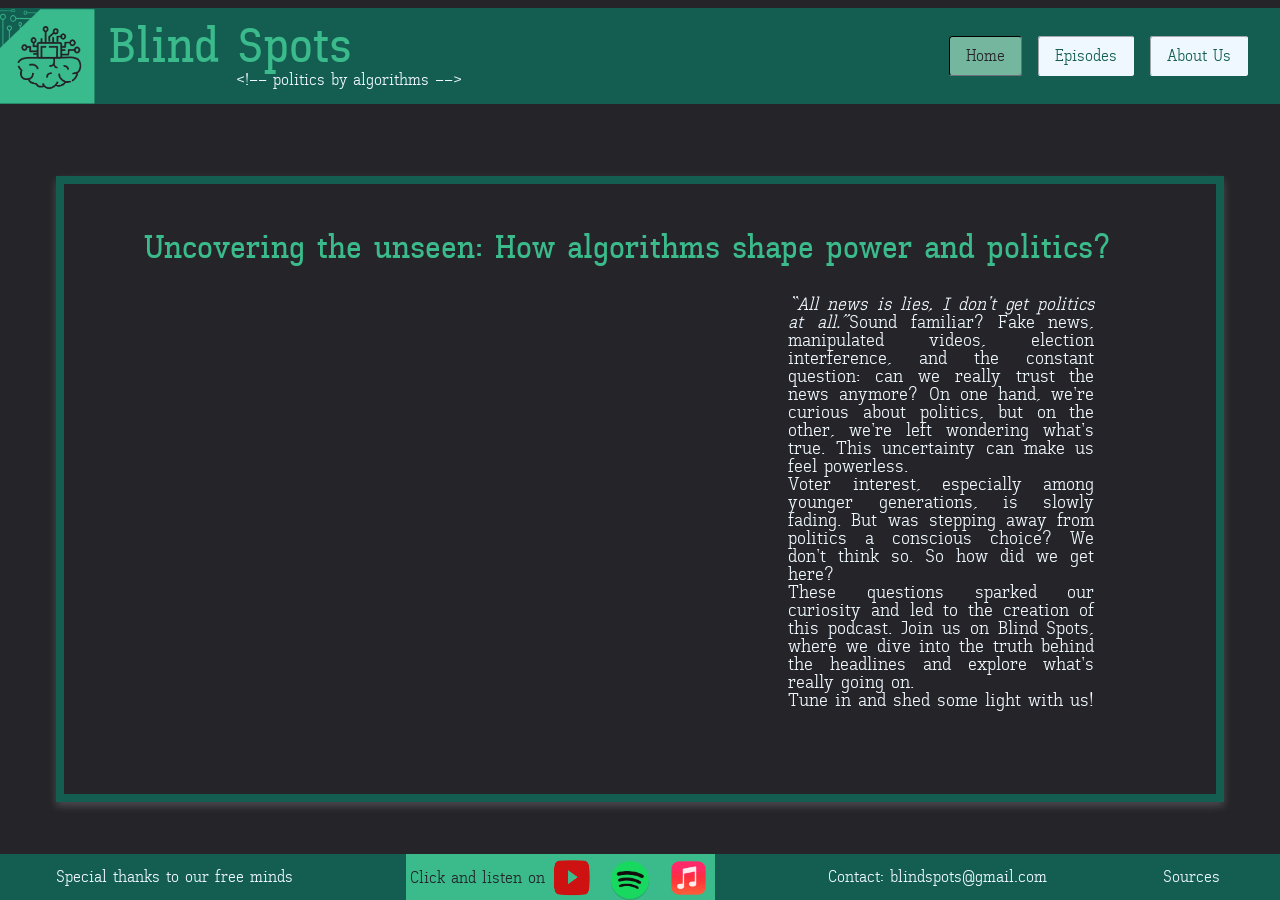
<file: index.html>
<!DOCTYPE html>
<html lang="en">

<head>
    <meta charset="UTF-8">
    <meta name="viewport" content="width=device-width, initial-scale=1.0">
    <title>Blind Spots</title>
    <link rel="stylesheet" href="podcast.css">
</head>

<body>
    <header>
        <section>
            <img src="images/logo-zonder-naam-content.png" alt="logo-blind-spots">
            <div>
                <h1>Blind Spots</h1>
                <p class="subtitel"> &lt;!-- politics by algorithms --&gt; </p>
            </div>
        </section>
        <nav>
            <ul>
                <li><a href="index.html" class="active">Home</a></li>
                <li><a href="episodes.html">Episodes</a></li>
                <li><a href="about_us.html">About Us</a></li>
            </ul>
        </nav>
    </header>

    <main>
        <article>
            <h2>Uncovering the unseen: How algorithms shape power and politics? </h2>
            <div class="naast-elkaar">
                <div class="video-container">
                    <iframe width="480" height="320" src="https://www.youtube.com/embed/_qyrKw0_dck?si=6QtoUyEsLbaK3dki&autoplay=1&mute=1&loop=1&playlist=_qyrKw0_dck"
                    title="YouTube video player" frameborder="0"
                    allow="autoplay; clipboard-write; encrypted-media; gyroscope; picture-in-picture; web-share"
                    referrerpolicy="strict-origin-when-cross-origin" allowfullscreen></iframe>
                </div>
                <!-- video is te groot voor GitHub
                 <div class= "video">
                    <video width="480" height="320" autoplay muted loop controls> <source src="images/Blind-spots-teaser.mp4" type="video/mp4">  </video>
                </div> -->
                <div class="tekst">
                    <p>
                        <em>“All news is lies, I don't get politics at all.”</em>Sound familiar? Fake news, manipulated
                        videos, election interference, and the constant question: can we really trust the news anymore?
                        On one hand, we're curious about politics, but on the other, we're left wondering what's true.
                        This uncertainty can make us feel powerless.
                    </p>

                    <p>
                        Voter interest, especially among younger generations, is slowly fading. But was stepping away
                        from politics a conscious choice? We don't think so. So how did we get here?
                    </p>

                    <p>
                        These questions sparked our curiosity and led to the creation of this podcast. Join us on Blind
                        Spots, where we dive into the truth behind the headlines and explore what's really going on.
                    </p>

                    <p>
                        Tune in and shed some light with us!
                    </p>
                </div>
            </div>
        </article>
    </main>

    <footer>
        <p>Special thanks to our free minds</p>
        <div>
            <p>Click and listen on</p>
            <!--plaatjes moeten klikbaar zijn, zet logo's ipv tekst-->
            <nav>
                <ul>
                    <li>
                        <a href="https://www.youtube.com/" class="image-link" target="_blank" rel="noopener noreferrer">
                            <img class="logo-footer" src="images/youtube-logo.png" alt="Youtube">
                        </a>
                        <a href="https://open.spotify.com/" class="image-link" target="_blank"
                            rel="noopener noreferrer">
                            <img class="logo-footer" src="images/spotify.png" alt="Spotify">
                        </a>
                        <a href="https://www.apple.com/nl/apple-music/" class="image-link" target="_blank"
                            rel="noopener noreferrer">
                            <img class="logo-footer" src="images/apple-music.png" alt="Apple-music">
                        </a>
                    </li>
                </ul>
            </nav>
        </div>
        <p>Contact: blindspots@gmail.com</p>
        <a href="source.html" class="bronnen">Sources</a>
    </footer>
</body>

</html>
</file>
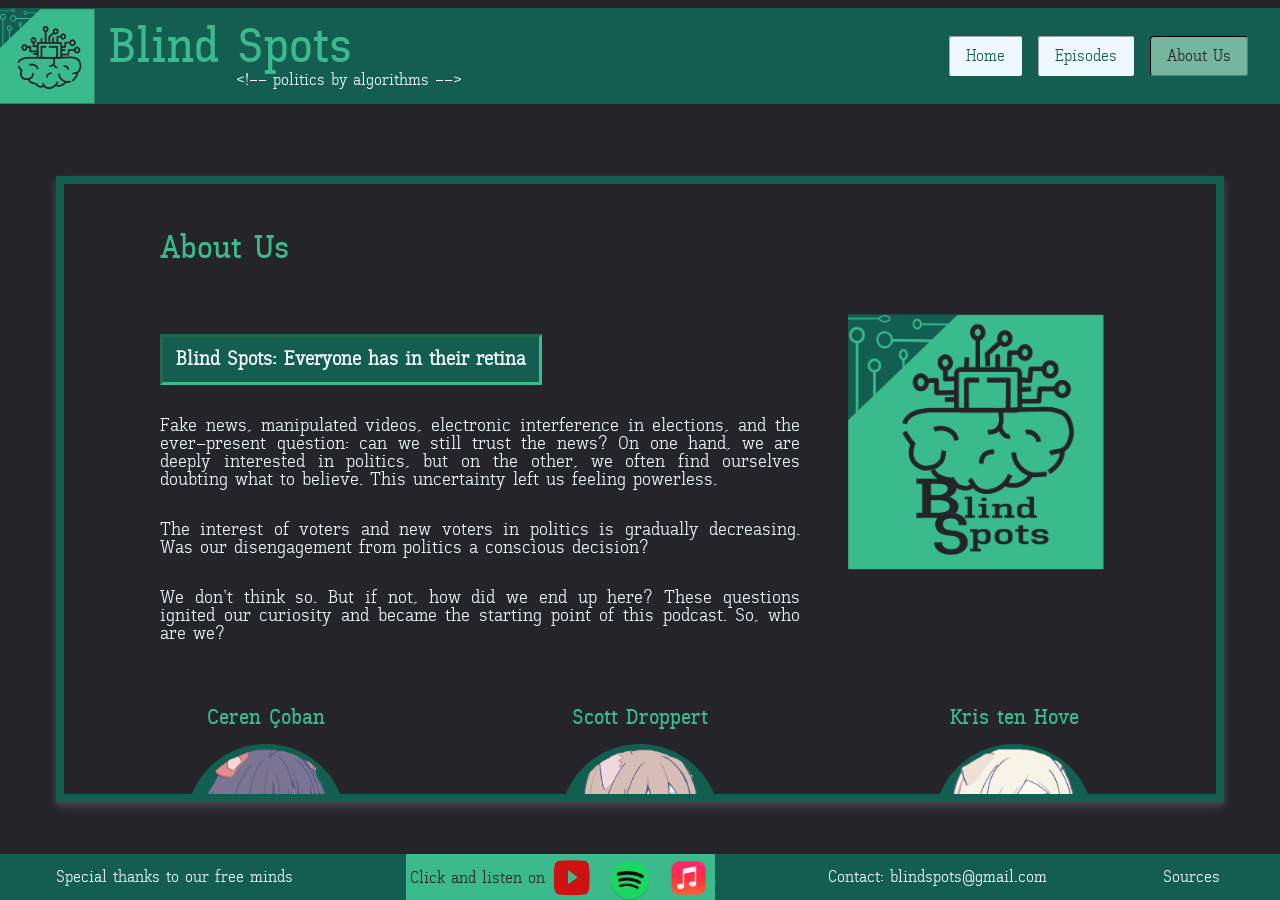
<file: about_us.html>
<!DOCTYPE html>
<html lang="en">

<head>
    <meta charset="UTF-8">
    <meta name="viewport" content="width=device-width, initial-scale=1.0">
    <title>Blind Spots</title>
    <link rel="stylesheet" href="podcast.css">
</head>

<body>
    <header>
        <section>
            <img src="images/logo-zonder-naam-content.png" alt="logo-blind-spots">
            <div>
                <h1>Blind Spots</h1>
                <p class="subtitel"> &lt;!-- politics by algorithms --&gt; </p>
            </div>
        </section>
        <nav>
            <ul>
                <li><a href="index.html">Home</a></li>
                <li><a href="episodes.html">Episodes</a></li>
                <li><a href="about_us.html" class="active">About Us</a></li>
            </ul>
        </nav>
    </header>

    <main>
        <article>
            <h2> About Us
            </h2>
            <div class="naast-elkaar">
                <section class="afleveringen">
                    <h3> Blind Spots: Everyone has in their retina</h3>
                    <p class="about-tekst">Fake news, manipulated videos, electronic interference in elections, and the
                        ever-present question: can we still trust the news? On one hand, we are deeply interested in
                        politics, but on the other, we often find ourselves doubting what to believe. This uncertainty
                        left us feeling powerless.</p>
                    <p class="about-tekst">The interest of voters and new voters in politics is gradually decreasing.
                        Was our disengagement from politics a conscious decision? </p>
                    <p class="about-tekst"> We don't think so. But if not, how did we end up here? These questions
                        ignited our curiosity and became the starting point of this podcast. So, who are we?
                    </p>
                </section>
                <div>
                    <img class="us" src="images/logo-midden.png" alt="logo-blind-spots">
                </div>
            </div>
        </article>

        <div class="naast-elkaar">
            <section class="us">
                <h4>Ceren &Ccedil;oban</h4>
                <img class="comic-us" src="images/ceren-dark-mode.png" alt="ceren-coban">
                <p>
                    I like to be called also as Geronimo. From a young age, I've been fascinated by politics—it's
                    like a puzzle I enjoy trying to solve. Growing up in a country that connects Asia and Europe, I
                    think that shaped my perspective and deepened my interest in the complexities of politics. Now,
                    I'm studying Communication and Multimedia Design in Amsterdam, where I'm combining my passions
                    for design and understanding the world around me.
                </p>
            </section>
            <section class="us">
                <h4>Scott Droppert</h4>
                <img class="comic-us" src="images/scott-dark-mode.png" alt="scott-doppert">
                <p>
                    My name is Scott, and I study Communication and Multimedia Design at the HvA. I've been
                    interested in politics and internet culture my whole life, and having conversations about them.
                    Media can be quite polarizing now a days, I see this everyday, so providing information about
                    issues online, and in the world makes me feel like I can help
                </p>
            </section>
            <section class="us">
                <h4>Kris ten Hove</h4>
                <img class="comic-us" src="images/kris-dark-mode.png" alt="kris-ten-hove">
                <p>I am a student Communication and Multimedia Design in Amsterdam. Despite my knowledge of the
                    internet and privacy online, I am often surprised to find biased content and have a hard time
                    escaping my personal bubble. This sparked my interest in algorithms and how they influence us.
                    It's important to me to help others like me find objective information so they can form their
                    own opinions.
                </p>
            </section>
        </div>

    </main>
    <!-- 
         <main class="aboutuslongpage">
            <div>
                <h2>
                    About Us
                </h2>
                <div class="naast-elkaar">
                    
                    <div class="afleveringen">
                        
                    </div>
                </div>
               
            </div>
        </main>
         -->


    <footer>
        <p>Special thanks to our free minds</p>
        <div>
            <p>Click and listen on</p>
            <!--plaatjes moeten klikbaar zijn, zet logo's ipv tekst-->
            <nav>
                <ul>
                    <li>
                        <a href="https://www.youtube.com/" class="image-link" target="_blank" rel="noopener noreferrer">
                            <img class="logo-footer" src="images/youtube-logo.png" alt="Youtube">
                        </a>
                        <a href="https://open.spotify.com/" class="image-link" target="_blank"
                            rel="noopener noreferrer">
                            <img class="logo-footer" src="images/spotify.png" alt="Spotify">
                        </a>
                        <a href="https://www.apple.com/nl/apple-music/" class="image-link" target="_blank"
                            rel="noopener noreferrer">
                            <img class="logo-footer" src="images/apple-music.png" alt="Apple-music">
                        </a>
                    </li>
                </ul>
            </nav>
        </div>
        <p>Contact: blindspots@gmail.com</p>
        <a href="source.html" class="bronnen">Sources</a>
    </footer>
</body>

</html>
</file>
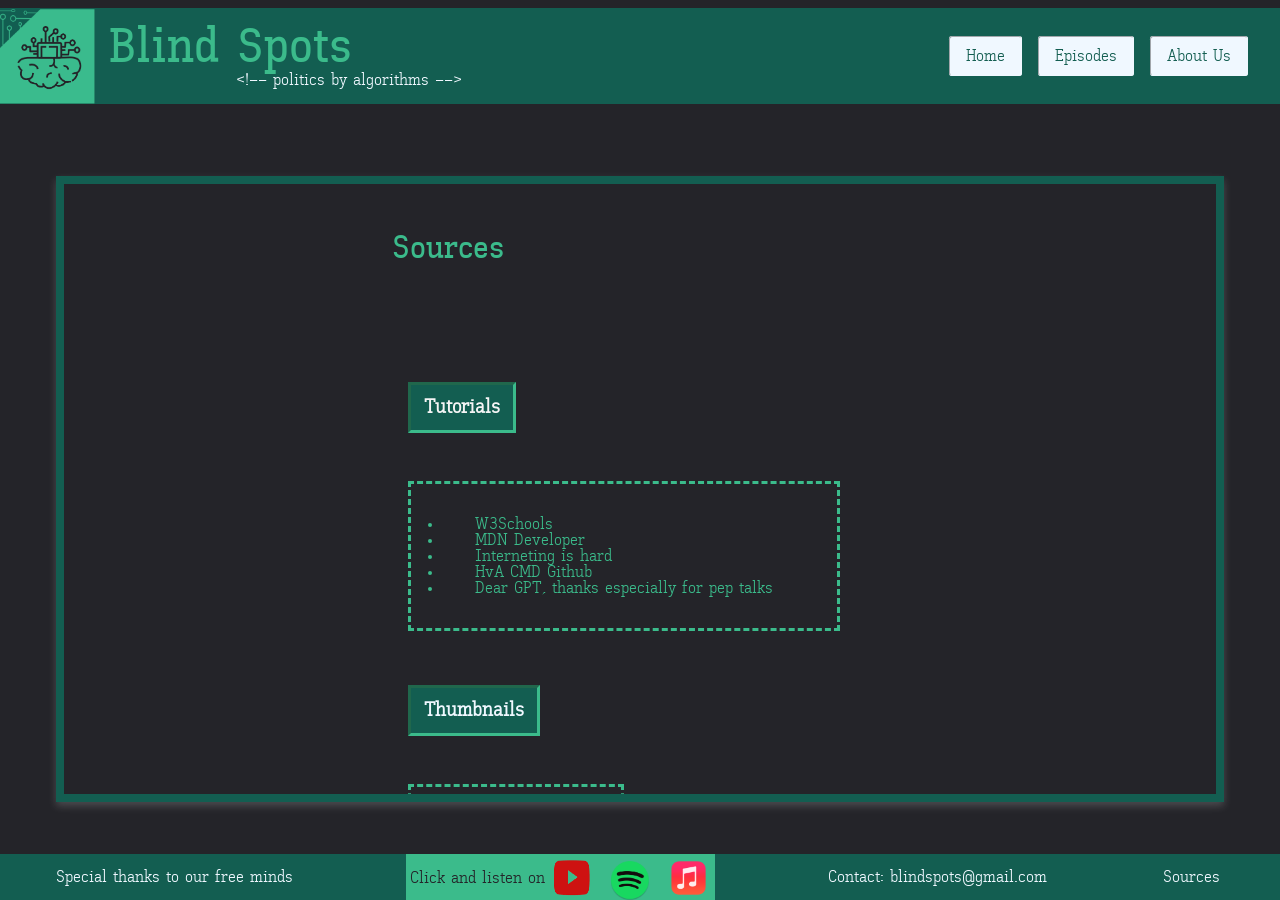
<file: source.html>
<!DOCTYPE html>
<html lang="en">

<head>
    <meta charset="UTF-8">
    <meta name="viewport" content="width=device-width, initial-scale=1.0">
    <title>Blind Spots</title>
    <link rel="stylesheet" href="podcast.css">
</head>

<body>
    <header>
        <section>
            <img src="images/logo-zonder-naam-content.png" alt="logo-blind-spots">
            <div>
                <h1>Blind Spots</h1>
                <p class="subtitel"> &lt;!-- politics by algorithms --&gt; </p>
            </div>
        </section>
        <nav>
            <ul>
                <li><a href="index.html">Home</a></li>
                <li><a href="episodes.html">Episodes</a></li>
                <li><a href="about_us.html">About Us</a></li>
            </ul>
        </nav>
        <!-- dark&light mode waarom werkt het niet? <input type="checkbox" id="theme-toggle" class="theme-toggle">
        <label for="theme-toggle" class="theme-switch"></label> --> 
    </header>

    <main>
        <article>
            <h2>
                Sources
            </h2>
            <article>
                <section class="afleveringen">
                    <h3 class="tutorials">Tutorials</h3>
                    <nav>
                        <ul>
                            <li><a href="https://www.w3schools.com/">W3Schools</a></li>
                            <li><a href="https://developer.mozilla.org/en-US/">MDN Developer</a></li>
                            <li><a href="https://internetingishard.netlify.app/">Interneting is hard</a></li>
                            <li><a href="https://cmda.github.io/internetstandaarden-screencasts/">HvA CMD Github</a>
                            </li>
                            <li><a href="https://chatgpt.com/"> Dear GPT, thanks especially for pep talks</a></li>
                        </ul>
                    </nav>
                </section>
                <section class="afleveringen">
                    <h3 class="jump">Thumbnails</h3>
                    <nav>
                        <ul>
                            <li><a href="https://www.flaticon.com/free-icon/machine-learning_9716596?term=algorithms&page=1&position=9&origin=search&related_id=9716596
                                ">Main image</a></li>
                            <li><a href="https://blogs.lse.ac.uk/impactofsocialsciences/2021/10/10/book-review-algorithms-and-the-end-of-politics-how-technology-shapes-21st-century-american-life-by-scott-timcke/
                                ">Episode 1</a></li>
                            <li><a href="https://hoogeveenschecourant.nl/hoogeveen/Doe-ook-mee-aan-het-verkiezingsonderzoek-van-de-Hoogeveensche-Courant-27402061.html">Red pencil</a></li>
                            <li><a href="https://www.amazon.nl/-/en/Matt-Doeden/dp/1541555767">Episode 2</a>
                            </li>
                            <li><a href="https://www.psychoftech.org/blog/2020/7/13/escaping-the-echo-chamber">Episode 3</a></li>
                            <li><a href="https://en.m.wikipedia.org/wiki/File:X_logo_2023.svg">Episode 4</a>
                            </li>
                            <li><a href="https://www.flaticon.com/free-icon/cookie_1047711?term=cookies&page=1&position=2&origin=tag&related_id=1047711">Episode 5</a></li>
                            <li><a href="https://www.pngegg.com/en/png-ziedk/download">Episode 6</a>
                            </li>
                        </ul>
                    </nav>
                </section>
                <section class="afleveringen">
                    <h3 class="teaser">Teaser</h3>
                    <nav>
                        <ul>
                            <li><a href="https://www.youtube.com/watch?v=ev3vENli7wQ&ab_channel=AphexAcid">Music Autechre-Gantz Graf </a></li>
                            <li><a href="https://www.youtube.com/watch?v=KCVN-SuBBWM&ab_channel=slingardstudios">The Matrix Raining Green Code</a></li>
                            <li><a href="https://www.youtube.com/watch?v=v74H5INQeeI&ab_channel=PlannedParenthood">Billie Ellish at Austin City</a></li>
                            <li><a href="https://www.youtube.com/watch?v=diniBC70rdI&ab_channel=DonaldJTrump">Trump Make America Great Again</a></li>
                            <li><a href="about_us.html">Minecraft game screen record (Scott Doppert)</a></li>
                            <li><a href="https://ttsfree.com/">Voice 'politics by algorithms</a>
                            </li>
                        </ul>
                    </nav>
                </section>
            </article>
        </article>
    </main>

    <footer>
        <p>Special thanks to our free minds</p>
        <div>
            <p>Click and listen on</p>
            <nav>
                <ul>
                    <li>
                        <a href="https://www.youtube.com/" class="image-link" target="_blank" rel="noopener noreferrer">
                            <img class="logo-footer" src="images/youtube-logo.png" alt="Youtube">
                        </a>
                        <a href="https://open.spotify.com/" class="image-link" target="_blank"
                            rel="noopener noreferrer">
                            <img class="logo-footer" src="images/spotify.png" alt="Spotify">
                        </a>
                        <a href="https://www.apple.com/nl/apple-music/" class="image-link" target="_blank"
                            rel="noopener noreferrer">
                            <img class="logo-footer" src="images/apple-music.png" alt="Apple-music">
                        </a>
                    </li>
                </ul>
            </nav>
        </div>
        <p>Contact: blindspots@gmail.com</p>
        <a href="source.html" class="bronnen">Sources</a>
    </footer>
</body>

</html>
</file>
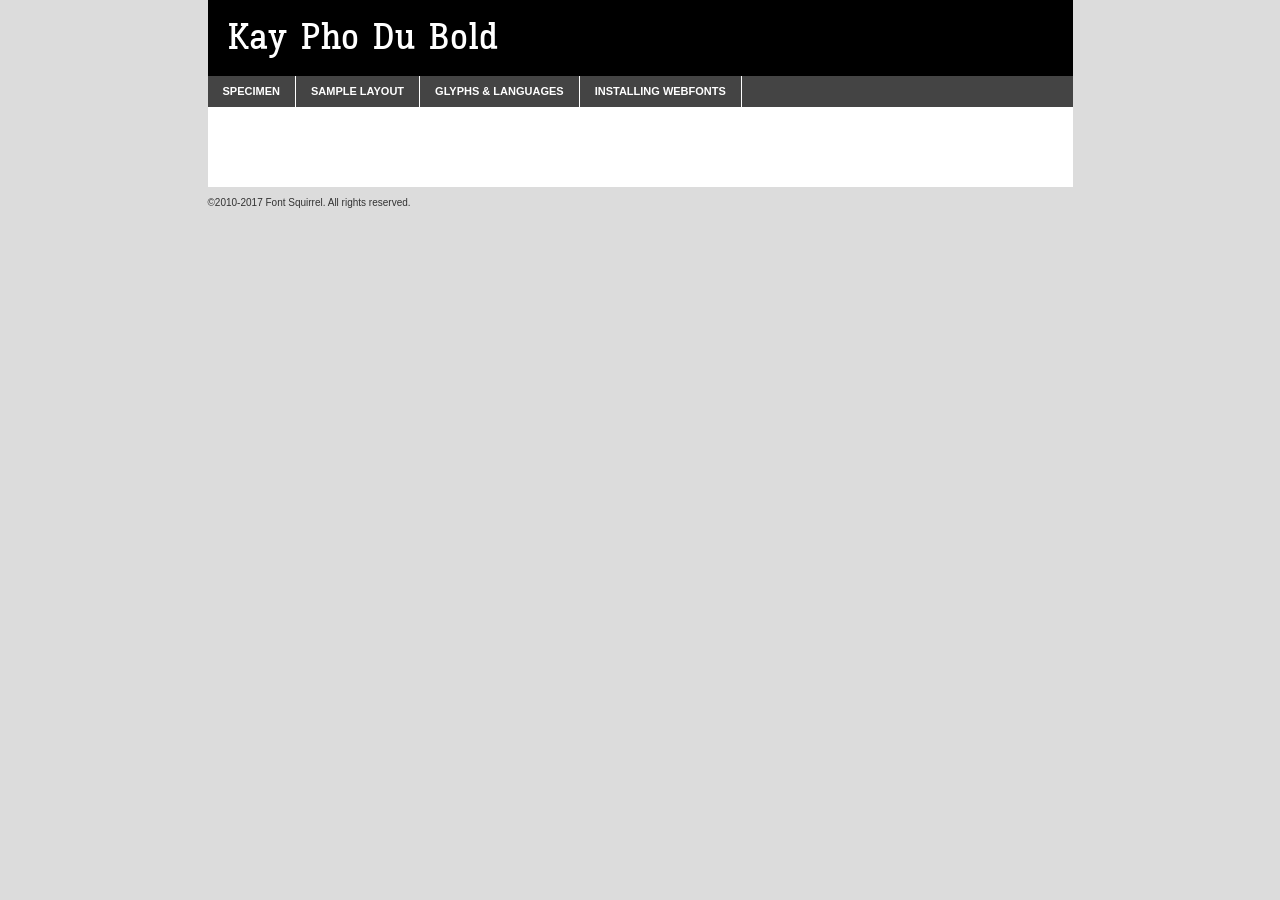
<file: fonts/KayPhoDu1/kayphodu-bold-demo.html>
<!DOCTYPE html PUBLIC "-//W3C//DTD XHTML 1.0 Transitional//EN"
        "http://www.w3.org/TR/xhtml1/DTD/xhtml1-transitional.dtd">

<html xmlns="http://www.w3.org/1999/xhtml" xml:lang="en" lang="en">
<head>
    <meta http-equiv="Content-Type" content="text/html; charset=utf-8"/>
    <script src="http://ajax.googleapis.com/ajax/libs/jquery/1.7.2/jquery.min.js" type="text/javascript" charset="utf-8"></script>
    <script type="text/javascript">
		(function($) {
			$.fn.easyTabs = function(option) {
				var param = jQuery.extend({ fadeSpeed: 'fast', defaultContent: 1, activeClass: 'active' }, option);
				$(this).each(function() {
					var thisId = '#' + this.id;
					if ( param.defaultContent == '' )
					{
						param.defaultContent = 1;
					}
					if ( typeof param.defaultContent == 'number' )
					{
						var defaultTab = $(thisId + ' .tabs li:eq(' + (param.defaultContent - 1) + ') a').attr('href').substr(1);
					}
					else
					{
						var defaultTab = param.defaultContent;
					}
					$(thisId + ' .tabs li a').each(function() {
						var tabToHide = $(this).attr('href').substr(1);
						$('#' + tabToHide).addClass('easytabs-tab-content');
					});
					hideAll();
					changeContent(defaultTab);

					function hideAll() {$(thisId + ' .easytabs-tab-content').hide();}

					function changeContent(tabId)
					{
						hideAll();
						$(thisId + ' .tabs li').removeClass(param.activeClass);
						$(thisId + ' .tabs li a[href=#' + tabId + ']').closest('li').addClass(param.activeClass);
						if ( param.fadeSpeed != 'none' )
						{
							$(thisId + ' #' + tabId).fadeIn(param.fadeSpeed);
						}
						else
						{
							$(thisId + ' #' + tabId).show();
						}
					}

					$(thisId + ' .tabs li').click(function() {
						var tabId = $(this).find('a').attr('href').substr(1);
						changeContent(tabId);
						return false;
					});
				});
			}
		})(jQuery);
    </script>
    <link rel="stylesheet" href="specimen_files/specimen_stylesheet.css" type="text/css" charset="utf-8"/>
    <link rel="stylesheet" href="stylesheet.css" type="text/css" charset="utf-8"/>

    <style type="text/css">
        		body {
			font-family: 'kay_pho_dubold';
        		}

            </style>

    <title>Kay Pho Du Bold Specimen</title>


    <script type="text/javascript" charset="utf-8">
		$(document).ready(function() {
			$('#container').easyTabs({ defaultContent: 1 });
		});
    </script>
</head>

<body>
<div id="container">
    <div id="header">
		Kay Pho Du Bold    </div>
    <ul class="tabs">
        <li><a href="#specimen">Specimen</a></li>
        <li><a href="#layout">Sample Layout</a></li>
		        <li><a href="#glyphs">Glyphs &amp; Languages</a></li>
        <li><a href="#installing">Installing Webfonts</a></li>

    </ul>

    <div id="main_content">


        <div id="specimen">

            <div class="section">
                <div class="grid12 firstcol">
                    <div class="huge">AaBb</div>
                </div>
            </div>

            <div class="section">
                <div class="glyph_range">A&#x200B;B&#x200b;C&#x200b;D&#x200b;E&#x200b;F&#x200b;G&#x200b;H&#x200b;I&#x200b;J&#x200b;K&#x200b;L&#x200b;M&#x200b;N&#x200b;O&#x200b;P&#x200b;Q&#x200b;R&#x200b;S&#x200b;T&#x200b;U&#x200b;V&#x200b;W&#x200b;X&#x200b;Y&#x200b;Z&#x200b;a&#x200b;b&#x200b;c&#x200b;d&#x200b;e&#x200b;f&#x200b;g&#x200b;h&#x200b;i&#x200b;j&#x200b;k&#x200b;l&#x200b;m&#x200b;n&#x200b;o&#x200b;p&#x200b;q&#x200b;r&#x200b;s&#x200b;t&#x200b;u&#x200b;v&#x200b;w&#x200b;x&#x200b;y&#x200b;z&#x200b;1&#x200b;2&#x200b;3&#x200b;4&#x200b;5&#x200b;6&#x200b;7&#x200b;8&#x200b;9&#x200b;0&#x200b;&amp;&#x200b;.&#x200b;,&#x200b;?&#x200b;!&#x200b;&#64;&#x200b;(&#x200b;)&#x200b;#&#x200b;$&#x200b;%&#x200b;*&#x200b;+&#x200b;-&#x200b;=&#x200b;:&#x200b;;</div>
            </div>
            <div class="section">
                <div class="grid12 firstcol">
                    <table class="sample_table">
                        <tr>
                            <td>10</td>
                            <td class="size10">abcdefghijklmnopqrstuvwxyzABCDEFGHIJKLMNOPQRSTUVWXYZ0123456789abcdefghijklmnopqrstuvwxyzABCDEFGHIJKLMNOPQRSTUVWXYZ0123456789abcdefghijklmnopqrstuvwxyzABCDEFGHIJKLMNOPQRSTUVWXYZ</td>
                        </tr>
                        <tr>
                            <td>11</td>
                            <td class="size11">abcdefghijklmnopqrstuvwxyzABCDEFGHIJKLMNOPQRSTUVWXYZ0123456789abcdefghijklmnopqrstuvwxyzABCDEFGHIJKLMNOPQRSTUVWXYZ0123456789abcdefghijklmnopqrstuvwxyzABCDEFGHIJKLMNOPQRSTUVWXYZ</td>
                        </tr>
                        <tr>
                            <td>12</td>
                            <td class="size12">abcdefghijklmnopqrstuvwxyzABCDEFGHIJKLMNOPQRSTUVWXYZ0123456789abcdefghijklmnopqrstuvwxyzABCDEFGHIJKLMNOPQRSTUVWXYZ0123456789abcdefghijklmnopqrstuvwxyzABCDEFGHIJKLMNOPQRSTUVWXYZ</td>
                        </tr>
                        <tr>
                            <td>13</td>
                            <td class="size13">abcdefghijklmnopqrstuvwxyzABCDEFGHIJKLMNOPQRSTUVWXYZ0123456789abcdefghijklmnopqrstuvwxyzABCDEFGHIJKLMNOPQRSTUVWXYZ0123456789abcdefghijklmnopqrstuvwxyzABCDEFGHIJKLMNOPQRSTUVWXYZ</td>
                        </tr>
                        <tr>
                            <td>14</td>
                            <td class="size14">abcdefghijklmnopqrstuvwxyzABCDEFGHIJKLMNOPQRSTUVWXYZ0123456789abcdefghijklmnopqrstuvwxyzABCDEFGHIJKLMNOPQRSTUVWXYZ0123456789abcdefghijklmnopqrstuvwxyzABCDEFGHIJKLMNOPQRSTUVWXYZ</td>
                        </tr>
                        <tr>
                            <td>16</td>
                            <td class="size16">abcdefghijklmnopqrstuvwxyzABCDEFGHIJKLMNOPQRSTUVWXYZ0123456789abcdefghijklmnopqrstuvwxyzABCDEFGHIJKLMNOPQRSTUVWXYZ</td>
                        </tr>
                        <tr>
                            <td>18</td>
                            <td class="size18">abcdefghijklmnopqrstuvwxyzABCDEFGHIJKLMNOPQRSTUVWXYZ0123456789abcdefghijklmnopqrstuvwxyzABCDEFGHIJKLMNOPQRSTUVWXYZ</td>
                        </tr>
                        <tr>
                            <td>20</td>
                            <td class="size20">abcdefghijklmnopqrstuvwxyzABCDEFGHIJKLMNOPQRSTUVWXYZ0123456789abcdefghijklmnopqrstuvwxyzABCDEFGHIJKLMNOPQRSTUVWXYZ</td>
                        </tr>
                        <tr>
                            <td>24</td>
                            <td class="size24">abcdefghijklmnopqrstuvwxyzABCDEFGHIJKLMNOPQRSTUVWXYZ0123456789abcdefghijklmnopqrstuvwxyzABCDEFGHIJKLMNOPQRSTUVWXYZ</td>
                        </tr>
                        <tr>
                            <td>30</td>
                            <td class="size30">abcdefghijklmnopqrstuvwxyzABCDEFGHIJKLMNOPQRSTUVWXYZ0123456789abcdefghijklmnopqrstuvwxyzABCDEFGHIJKLMNOPQRSTUVWXYZ</td>
                        </tr>
                        <tr>
                            <td>36</td>
                            <td class="size36">abcdefghijklmnopqrstuvwxyzABCDEFGHIJKLMNOPQRSTUVWXYZ0123456789abcdefghijklmnopqrstuvwxyzABCDEFGHIJKLMNOPQRSTUVWXYZ</td>
                        </tr>
                        <tr>
                            <td>48</td>
                            <td class="size48">abcdefghijklmnopqrstuvwxyzABCDEFGHIJKLMNOPQRSTUVWXYZ0123456789abcdefghijklmnopqrstuvwxyzABCDEFGHIJKLMNOPQRSTUVWXYZ</td>
                        </tr>
                        <tr>
                            <td>60</td>
                            <td class="size60">abcdefghijklmnopqrstuvwxyzABCDEFGHIJKLMNOPQRSTUVWXYZ0123456789abcdefghijklmnopqrstuvwxyzABCDEFGHIJKLMNOPQRSTUVWXYZ</td>
                        </tr>
                        <tr>
                            <td>72</td>
                            <td class="size72">abcdefghijklmnopqrstuvwxyzABCDEFGHIJKLMNOPQRSTUVWXYZ0123456789abcdefghijklmnopqrstuvwxyzABCDEFGHIJKLMNOPQRSTUVWXYZ</td>
                        </tr>
                        <tr>
                            <td>90</td>
                            <td class="size90">abcdefghijklmnopqrstuvwxyzABCDEFGHIJKLMNOPQRSTUVWXYZ0123456789abcdefghijklmnopqrstuvwxyzABCDEFGHIJKLMNOPQRSTUVWXYZ</td>
                        </tr>
                    </table>

                </div>

            </div>


            <div class="section" id="bodycomparison">


                <div id="xheight">
                    <div class="fontbody">&#x25FC;&#x25FC;&#x25FC;&#x25FC;&#x25FC;&#x25FC;&#x25FC;&#x25FC;&#x25FC;&#x25FC;&#x25FC;&#x25FC;&#x25FC;&#x25FC;&#x25FC;&#x25FC;&#x25FC;&#x25FC;&#x25FC;&#x25FC;&#x25FC;&#x25FC;&#x25FC;&#x25FC;&#x25FC;&#x25FC;&#x25FC;&#x25FC;&#x25FC;&#x25FC;&#x25FC;&#x25FC;&#x25FC;&#x25FC;&#x25FC;&#x25FC;&#x25FC;&#x25FC;&#x25FC;&#x25FC;&#x25FC;&#x25FC;&#x25FC;&#x25FC;&#x25FC;&#x25FC;&#x25FC;&#x25FC;&#x25FC;&#x25FC;&#x25FC;&#x25FC;&#x25FC;&#x25FC;&#x25FC;&#x25FC;&#x25FC;&#x25FC;&#x25FC;&#x25FC;&#x25FC;&#x25FC;&#x25FC;&#x25FC;&#x25FC;&#x25FC;&#x25FC;&#x25FC;&#x25FC;&#x25FC;&#x25FC;&#x25FC;&#x25FC;&#x25FC;&#x25FC;&#x25FC;&#x25FC;&#x25FC;&#x25FC;&#x25FC;&#x25FC;&#x25FC;&#x25FC;&#x25FC;&#x25FC;&#x25FC;&#x25FC;&#x25FC;&#x25FC;&#x25FC;&#x25FC;&#x25FC;&#x25FC;&#x25FC;&#x25FC;&#x25FC;&#x25FC;&#x25FC;&#x25FC;body</div>
                    <div class="arialbody">body</div>
                    <div class="verdanabody">body</div>
                    <div class="georgiabody">body</div>
                </div>
                <div class="fontbody" style="z-index:1">
                    body<span>Kay Pho Du Bold</span>
                </div>
                <div class="arialbody" style="z-index:1">
                    body<span>Arial</span>
                </div>
                <div class="verdanabody" style="z-index:1">
                    body<span>Verdana</span>
                </div>
                <div class="georgiabody" style="z-index:1">
                    body<span>Georgia</span>
                </div>


            </div>


            <div class="section psample psample_row1" id="">

                <div class="grid2 firstcol">
                    <p class="size10"><span>10.</span>Aenean lacinia bibendum nulla sed consectetur. Fusce dapibus, tellus ac cursus commodo, tortor mauris condimentum nibh, ut fermentum massa justo sit amet risus. Nullam id dolor id nibh ultricies vehicula ut id elit. Cum sociis natoque penatibus et magnis dis parturient montes, nascetur ridiculus mus. Nulla vitae elit libero, a pharetra augue.</p>

                </div>
                <div class="grid3">
                    <p class="size11"><span>11.</span>Aenean lacinia bibendum nulla sed consectetur. Fusce dapibus, tellus ac cursus commodo, tortor mauris condimentum nibh, ut fermentum massa justo sit amet risus. Nullam id dolor id nibh ultricies vehicula ut id elit. Cum sociis natoque penatibus et magnis dis parturient montes, nascetur ridiculus mus. Nulla vitae elit libero, a pharetra augue.</p>

                </div>
                <div class="grid3">
                    <p class="size12"><span>12.</span>Aenean lacinia bibendum nulla sed consectetur. Fusce dapibus, tellus ac cursus commodo, tortor mauris condimentum nibh, ut fermentum massa justo sit amet risus. Nullam id dolor id nibh ultricies vehicula ut id elit. Cum sociis natoque penatibus et magnis dis parturient montes, nascetur ridiculus mus. Nulla vitae elit libero, a pharetra augue.</p>

                </div>
                <div class="grid4">
                    <p class="size13"><span>13.</span>Aenean lacinia bibendum nulla sed consectetur. Fusce dapibus, tellus ac cursus commodo, tortor mauris condimentum nibh, ut fermentum massa justo sit amet risus. Nullam id dolor id nibh ultricies vehicula ut id elit. Cum sociis natoque penatibus et magnis dis parturient montes, nascetur ridiculus mus. Nulla vitae elit libero, a pharetra augue.</p>

                </div>
                <div class="white_blend"></div>

            </div>
            <div class="section psample psample_row2" id="">
                <div class="grid3 firstcol">
                    <p class="size14"><span>14.</span>Aenean lacinia bibendum nulla sed consectetur. Fusce dapibus, tellus ac cursus commodo, tortor mauris condimentum nibh, ut fermentum massa justo sit amet risus. Nullam id dolor id nibh ultricies vehicula ut id elit. Cum sociis natoque penatibus et magnis dis parturient montes, nascetur ridiculus mus. Nulla vitae elit libero, a pharetra augue.</p>

                </div>
                <div class="grid4">
                    <p class="size16"><span>16.</span>Aenean lacinia bibendum nulla sed consectetur. Fusce dapibus, tellus ac cursus commodo, tortor mauris condimentum nibh, ut fermentum massa justo sit amet risus. Nullam id dolor id nibh ultricies vehicula ut id elit. Cum sociis natoque penatibus et magnis dis parturient montes, nascetur ridiculus mus. Nulla vitae elit libero, a pharetra augue.</p>

                </div>
                <div class="grid5">
                    <p class="size18"><span>18.</span>Aenean lacinia bibendum nulla sed consectetur. Fusce dapibus, tellus ac cursus commodo, tortor mauris condimentum nibh, ut fermentum massa justo sit amet risus. Nullam id dolor id nibh ultricies vehicula ut id elit. Cum sociis natoque penatibus et magnis dis parturient montes, nascetur ridiculus mus. Nulla vitae elit libero, a pharetra augue.</p>

                </div>

                <div class="white_blend"></div>

            </div>

            <div class="section psample psample_row3" id="">
                <div class="grid5 firstcol">
                    <p class="size20"><span>20.</span>Aenean lacinia bibendum nulla sed consectetur. Fusce dapibus, tellus ac cursus commodo, tortor mauris condimentum nibh, ut fermentum massa justo sit amet risus. Nullam id dolor id nibh ultricies vehicula ut id elit. Cum sociis natoque penatibus et magnis dis parturient montes, nascetur ridiculus mus. Nulla vitae elit libero, a pharetra augue.</p>
                </div>
                <div class="grid7">
                    <p class="size24"><span>24.</span>Aenean lacinia bibendum nulla sed consectetur. Fusce dapibus, tellus ac cursus commodo, tortor mauris condimentum nibh, ut fermentum massa justo sit amet risus. Nullam id dolor id nibh ultricies vehicula ut id elit. Cum sociis natoque penatibus et magnis dis parturient montes, nascetur ridiculus mus. Nulla vitae elit libero, a pharetra augue.</p>
                </div>

                <div class="white_blend"></div>

            </div>

            <div class="section psample psample_row4" id="">
                <div class="grid12 firstcol">
                    <p class="size30"><span>30.</span>Aenean lacinia bibendum nulla sed consectetur. Fusce dapibus, tellus ac cursus commodo, tortor mauris condimentum nibh, ut fermentum massa justo sit amet risus. Nullam id dolor id nibh ultricies vehicula ut id elit. Cum sociis natoque penatibus et magnis dis parturient montes, nascetur ridiculus mus. Nulla vitae elit libero, a pharetra augue.</p>
                </div>
                <div class="white_blend"></div>

            </div>


            <div class="section psample psample_row1 fullreverse">
                <div class="grid2 firstcol">
                    <p class="size10"><span>10.</span>Aenean lacinia bibendum nulla sed consectetur. Fusce dapibus, tellus ac cursus commodo, tortor mauris condimentum nibh, ut fermentum massa justo sit amet risus. Nullam id dolor id nibh ultricies vehicula ut id elit. Cum sociis natoque penatibus et magnis dis parturient montes, nascetur ridiculus mus. Nulla vitae elit libero, a pharetra augue.</p>

                </div>
                <div class="grid3">
                    <p class="size11"><span>11.</span>Aenean lacinia bibendum nulla sed consectetur. Fusce dapibus, tellus ac cursus commodo, tortor mauris condimentum nibh, ut fermentum massa justo sit amet risus. Nullam id dolor id nibh ultricies vehicula ut id elit. Cum sociis natoque penatibus et magnis dis parturient montes, nascetur ridiculus mus. Nulla vitae elit libero, a pharetra augue.</p>

                </div>
                <div class="grid3">
                    <p class="size12"><span>12.</span>Aenean lacinia bibendum nulla sed consectetur. Fusce dapibus, tellus ac cursus commodo, tortor mauris condimentum nibh, ut fermentum massa justo sit amet risus. Nullam id dolor id nibh ultricies vehicula ut id elit. Cum sociis natoque penatibus et magnis dis parturient montes, nascetur ridiculus mus. Nulla vitae elit libero, a pharetra augue.</p>

                </div>
                <div class="grid4">
                    <p class="size13"><span>13.</span>Aenean lacinia bibendum nulla sed consectetur. Fusce dapibus, tellus ac cursus commodo, tortor mauris condimentum nibh, ut fermentum massa justo sit amet risus. Nullam id dolor id nibh ultricies vehicula ut id elit. Cum sociis natoque penatibus et magnis dis parturient montes, nascetur ridiculus mus. Nulla vitae elit libero, a pharetra augue.</p>

                </div>
                <div class="black_blend"></div>

            </div>

            <div class="section psample psample_row2 fullreverse">
                <div class="grid3 firstcol">
                    <p class="size14"><span>14.</span>Aenean lacinia bibendum nulla sed consectetur. Fusce dapibus, tellus ac cursus commodo, tortor mauris condimentum nibh, ut fermentum massa justo sit amet risus. Nullam id dolor id nibh ultricies vehicula ut id elit. Cum sociis natoque penatibus et magnis dis parturient montes, nascetur ridiculus mus. Nulla vitae elit libero, a pharetra augue.</p>

                </div>
                <div class="grid4">
                    <p class="size16"><span>16.</span>Aenean lacinia bibendum nulla sed consectetur. Fusce dapibus, tellus ac cursus commodo, tortor mauris condimentum nibh, ut fermentum massa justo sit amet risus. Nullam id dolor id nibh ultricies vehicula ut id elit. Cum sociis natoque penatibus et magnis dis parturient montes, nascetur ridiculus mus. Nulla vitae elit libero, a pharetra augue.</p>

                </div>
                <div class="grid5">
                    <p class="size18"><span>18.</span>Aenean lacinia bibendum nulla sed consectetur. Fusce dapibus, tellus ac cursus commodo, tortor mauris condimentum nibh, ut fermentum massa justo sit amet risus. Nullam id dolor id nibh ultricies vehicula ut id elit. Cum sociis natoque penatibus et magnis dis parturient montes, nascetur ridiculus mus. Nulla vitae elit libero, a pharetra augue.</p>

                </div>
                <div class="black_blend"></div>

            </div>

            <div class="section psample fullreverse psample_row3" id="">
                <div class="grid5 firstcol">
                    <p class="size20"><span>20.</span>Aenean lacinia bibendum nulla sed consectetur. Fusce dapibus, tellus ac cursus commodo, tortor mauris condimentum nibh, ut fermentum massa justo sit amet risus. Nullam id dolor id nibh ultricies vehicula ut id elit. Cum sociis natoque penatibus et magnis dis parturient montes, nascetur ridiculus mus. Nulla vitae elit libero, a pharetra augue.</p>
                </div>
                <div class="grid7">
                    <p class="size24"><span>24.</span>Aenean lacinia bibendum nulla sed consectetur. Fusce dapibus, tellus ac cursus commodo, tortor mauris condimentum nibh, ut fermentum massa justo sit amet risus. Nullam id dolor id nibh ultricies vehicula ut id elit. Cum sociis natoque penatibus et magnis dis parturient montes, nascetur ridiculus mus. Nulla vitae elit libero, a pharetra augue.</p>
                </div>

                <div class="black_blend"></div>

            </div>

            <div class="section psample fullreverse psample_row4" id="" style="border-bottom: 20px #000 solid;">
                <div class="grid12 firstcol">
                    <p class="size30"><span>30.</span>Aenean lacinia bibendum nulla sed consectetur. Fusce dapibus, tellus ac cursus commodo, tortor mauris condimentum nibh, ut fermentum massa justo sit amet risus. Nullam id dolor id nibh ultricies vehicula ut id elit. Cum sociis natoque penatibus et magnis dis parturient montes, nascetur ridiculus mus. Nulla vitae elit libero, a pharetra augue.</p>
                </div>
                <div class="black_blend"></div>

            </div>


        </div>

        <div id="layout">

            <div class="section">

                <div class="grid12 firstcol">
                    <h1>Lorem Ipsum Dolor</h1>
                    <h2>Etiam porta sem malesuada magna mollis euismod</h2>

                    <p class="byline">By <a href="#link">Aenean Lacinia</a></p>
                </div>
            </div>
            <div class="section">
                <div class="grid8 firstcol">
                    <p class="large">Donec sed odio dui. Morbi leo risus, porta ac consectetur ac, vestibulum at eros. Fusce dapibus, tellus ac cursus commodo, tortor mauris condimentum nibh, ut fermentum massa justo sit amet risus. </p>


                    <h3>Pellentesque ornare sem</h3>

                    <p>Maecenas sed diam eget risus varius blandit sit amet non magna. Maecenas faucibus mollis interdum. Donec ullamcorper nulla non metus auctor fringilla. Nullam id dolor id nibh ultricies vehicula ut id elit. Nullam id dolor id nibh ultricies vehicula ut id elit. </p>

                    <p>Aenean eu leo quam. Pellentesque ornare sem lacinia quam venenatis vestibulum. Lorem ipsum dolor sit amet, consectetur adipiscing elit. Cum sociis natoque penatibus et magnis dis parturient montes, nascetur ridiculus mus. </p>

                    <p>Nulla vitae elit libero, a pharetra augue. Praesent commodo cursus magna, vel scelerisque nisl consectetur et. Aenean lacinia bibendum nulla sed consectetur. </p>

                    <p>Nullam quis risus eget urna mollis ornare vel eu leo. Nullam quis risus eget urna mollis ornare vel eu leo. Maecenas sed diam eget risus varius blandit sit amet non magna. Donec ullamcorper nulla non metus auctor fringilla. </p>

                    <h3>Cras mattis consectetur</h3>

                    <p>Aenean eu leo quam. Pellentesque ornare sem lacinia quam venenatis vestibulum. Aenean lacinia bibendum nulla sed consectetur. Integer posuere erat a ante venenatis dapibus posuere velit aliquet. Cras mattis consectetur purus sit amet fermentum. </p>

                    <p>Nullam id dolor id nibh ultricies vehicula ut id elit. Nullam quis risus eget urna mollis ornare vel eu leo. Cras mattis consectetur purus sit amet fermentum.</p>
                </div>

                <div class="grid4 sidebar">

                    <div class="box reverse">
                        <p class="last">Nullam quis risus eget urna mollis ornare vel eu leo. Donec ullamcorper nulla non metus auctor fringilla. Cras mattis consectetur purus sit amet fermentum. Sed posuere consectetur est at lobortis. Lorem ipsum dolor sit amet, consectetur adipiscing elit. </p>
                    </div>

                    <p class="caption">Maecenas sed diam eget risus varius.</p>

                    <p>Vestibulum id ligula porta felis euismod semper. Integer posuere erat a ante venenatis dapibus posuere velit aliquet. Vestibulum id ligula porta felis euismod semper. Sed posuere consectetur est at lobortis. Maecenas sed diam eget risus varius blandit sit amet non magna. Fusce dapibus, tellus ac cursus commodo, tortor mauris condimentum nibh, ut fermentum massa justo sit amet risus. </p>


                    <p>Duis mollis, est non commodo luctus, nisi erat porttitor ligula, eget lacinia odio sem nec elit. Aenean lacinia bibendum nulla sed consectetur. Vivamus sagittis lacus vel augue laoreet rutrum faucibus dolor auctor. Aenean lacinia bibendum nulla sed consectetur. Nullam quis risus eget urna mollis ornare vel eu leo. </p>

                    <p>Praesent commodo cursus magna, vel scelerisque nisl consectetur et. Donec ullamcorper nulla non metus auctor fringilla. Maecenas faucibus mollis interdum. Fusce dapibus, tellus ac cursus commodo, tortor mauris condimentum nibh, ut fermentum massa justo sit amet risus. </p>

                </div>
            </div>

        </div>


		

        <div id="glyphs">
            <div class="section">
                <div class="grid12 firstcol">

                    <h1>Language Support</h1>
                    <p>The subset of Kay Pho Du Bold in this kit supports the following languages:<br/>

						Albanian, Basque, Breton, Chamorro, Danish, Dutch, English, Faroese, Finnish, French, Frisian, Galician, German, Icelandic, Italian, Malagasy, Norwegian, Portuguese, Spanish, Alsatian, Aragonese, Arapaho, Arrernte, Asturian, Aymara, Bislama, Cebuano, Corsican, Fijian, French_creole, Genoese, Gilbertese, Greenlandic, Haitian_creole, Hiligaynon, Hmong, Hopi, Ibanag, Iloko_ilokano, Indonesian, Interglossa_glosa, Interlingua, Irish_gaelic, Jerriais, Lojban, Lombard, Luxembourgeois, Manx, Mohawk, Norfolk_pitcairnese, Occitan, Oromo, Pangasinan, Papiamento, Piedmontese, Potawatomi, Rhaeto-romance, Romansh, Rotokas, Sami_lule, Samoan, Sardinian, Scots_gaelic, Seychelles_creole, Shona, Sicilian, Somali, Southern_ndebele, Swahili, Swati_swazi, Tagalog_filipino_pilipino, Tetum, Tok_pisin, Uyghur_latinized, Volapuk, Walloon, Warlpiri, Xhosa, Yapese, Zulu, Latinbasic, Ubasic, Demo                    </p>
                    <h1>Glyph Chart</h1>
                    <p>The subset of Kay Pho Du Bold in this kit includes all the glyphs listed below. Unicode entities are included above each glyph to help you insert individual characters into your layout.</p>
                    <div id="glyph_chart">

																				                                <div><p>&amp;#32;</p>&#32;</div>
																				                                <div><p>&amp;#33;</p>&#33;</div>
																				                                <div><p>&amp;#34;</p>&#34;</div>
																				                                <div><p>&amp;#35;</p>&#35;</div>
																				                                <div><p>&amp;#36;</p>&#36;</div>
																				                                <div><p>&amp;#37;</p>&#37;</div>
																				                                <div><p>&amp;#38;</p>&#38;</div>
																				                                <div><p>&amp;#39;</p>&#39;</div>
																				                                <div><p>&amp;#40;</p>&#40;</div>
																				                                <div><p>&amp;#41;</p>&#41;</div>
																				                                <div><p>&amp;#42;</p>&#42;</div>
																				                                <div><p>&amp;#43;</p>&#43;</div>
																				                                <div><p>&amp;#44;</p>&#44;</div>
																				                                <div><p>&amp;#45;</p>&#45;</div>
																				                                <div><p>&amp;#46;</p>&#46;</div>
																				                                <div><p>&amp;#47;</p>&#47;</div>
																				                                <div><p>&amp;#48;</p>&#48;</div>
																				                                <div><p>&amp;#49;</p>&#49;</div>
																				                                <div><p>&amp;#50;</p>&#50;</div>
																				                                <div><p>&amp;#51;</p>&#51;</div>
																				                                <div><p>&amp;#52;</p>&#52;</div>
																				                                <div><p>&amp;#53;</p>&#53;</div>
																				                                <div><p>&amp;#54;</p>&#54;</div>
																				                                <div><p>&amp;#55;</p>&#55;</div>
																				                                <div><p>&amp;#56;</p>&#56;</div>
																				                                <div><p>&amp;#57;</p>&#57;</div>
																				                                <div><p>&amp;#58;</p>&#58;</div>
																				                                <div><p>&amp;#59;</p>&#59;</div>
																				                                <div><p>&amp;#60;</p>&#60;</div>
																				                                <div><p>&amp;#61;</p>&#61;</div>
																				                                <div><p>&amp;#62;</p>&#62;</div>
																				                                <div><p>&amp;#63;</p>&#63;</div>
																				                                <div><p>&amp;#64;</p>&#64;</div>
																				                                <div><p>&amp;#65;</p>&#65;</div>
																				                                <div><p>&amp;#66;</p>&#66;</div>
																				                                <div><p>&amp;#67;</p>&#67;</div>
																				                                <div><p>&amp;#68;</p>&#68;</div>
																				                                <div><p>&amp;#69;</p>&#69;</div>
																				                                <div><p>&amp;#70;</p>&#70;</div>
																				                                <div><p>&amp;#71;</p>&#71;</div>
																				                                <div><p>&amp;#72;</p>&#72;</div>
																				                                <div><p>&amp;#73;</p>&#73;</div>
																				                                <div><p>&amp;#74;</p>&#74;</div>
																				                                <div><p>&amp;#75;</p>&#75;</div>
																				                                <div><p>&amp;#76;</p>&#76;</div>
																				                                <div><p>&amp;#77;</p>&#77;</div>
																				                                <div><p>&amp;#78;</p>&#78;</div>
																				                                <div><p>&amp;#79;</p>&#79;</div>
																				                                <div><p>&amp;#80;</p>&#80;</div>
																				                                <div><p>&amp;#81;</p>&#81;</div>
																				                                <div><p>&amp;#82;</p>&#82;</div>
																				                                <div><p>&amp;#83;</p>&#83;</div>
																				                                <div><p>&amp;#84;</p>&#84;</div>
																				                                <div><p>&amp;#85;</p>&#85;</div>
																				                                <div><p>&amp;#86;</p>&#86;</div>
																				                                <div><p>&amp;#87;</p>&#87;</div>
																				                                <div><p>&amp;#88;</p>&#88;</div>
																				                                <div><p>&amp;#89;</p>&#89;</div>
																				                                <div><p>&amp;#90;</p>&#90;</div>
																				                                <div><p>&amp;#91;</p>&#91;</div>
																				                                <div><p>&amp;#92;</p>&#92;</div>
																				                                <div><p>&amp;#93;</p>&#93;</div>
																				                                <div><p>&amp;#94;</p>&#94;</div>
																				                                <div><p>&amp;#95;</p>&#95;</div>
																				                                <div><p>&amp;#96;</p>&#96;</div>
																				                                <div><p>&amp;#97;</p>&#97;</div>
																				                                <div><p>&amp;#98;</p>&#98;</div>
																				                                <div><p>&amp;#99;</p>&#99;</div>
																				                                <div><p>&amp;#100;</p>&#100;</div>
																				                                <div><p>&amp;#101;</p>&#101;</div>
																				                                <div><p>&amp;#102;</p>&#102;</div>
																				                                <div><p>&amp;#103;</p>&#103;</div>
																				                                <div><p>&amp;#104;</p>&#104;</div>
																				                                <div><p>&amp;#105;</p>&#105;</div>
																				                                <div><p>&amp;#106;</p>&#106;</div>
																				                                <div><p>&amp;#107;</p>&#107;</div>
																				                                <div><p>&amp;#108;</p>&#108;</div>
																				                                <div><p>&amp;#109;</p>&#109;</div>
																				                                <div><p>&amp;#110;</p>&#110;</div>
																				                                <div><p>&amp;#111;</p>&#111;</div>
																				                                <div><p>&amp;#112;</p>&#112;</div>
																				                                <div><p>&amp;#113;</p>&#113;</div>
																				                                <div><p>&amp;#114;</p>&#114;</div>
																				                                <div><p>&amp;#115;</p>&#115;</div>
																				                                <div><p>&amp;#116;</p>&#116;</div>
																				                                <div><p>&amp;#117;</p>&#117;</div>
																				                                <div><p>&amp;#118;</p>&#118;</div>
																				                                <div><p>&amp;#119;</p>&#119;</div>
																				                                <div><p>&amp;#120;</p>&#120;</div>
																				                                <div><p>&amp;#121;</p>&#121;</div>
																				                                <div><p>&amp;#122;</p>&#122;</div>
																				                                <div><p>&amp;#123;</p>&#123;</div>
																				                                <div><p>&amp;#124;</p>&#124;</div>
																				                                <div><p>&amp;#125;</p>&#125;</div>
																				                                <div><p>&amp;#126;</p>&#126;</div>
																				                                <div><p>&amp;#160;</p>&#160;</div>
																				                                <div><p>&amp;#161;</p>&#161;</div>
																				                                <div><p>&amp;#162;</p>&#162;</div>
																				                                <div><p>&amp;#163;</p>&#163;</div>
																				                                <div><p>&amp;#164;</p>&#164;</div>
																				                                <div><p>&amp;#165;</p>&#165;</div>
																				                                <div><p>&amp;#166;</p>&#166;</div>
																				                                <div><p>&amp;#167;</p>&#167;</div>
																				                                <div><p>&amp;#168;</p>&#168;</div>
																				                                <div><p>&amp;#169;</p>&#169;</div>
																				                                <div><p>&amp;#170;</p>&#170;</div>
																				                                <div><p>&amp;#171;</p>&#171;</div>
																				                                <div><p>&amp;#172;</p>&#172;</div>
																				                                <div><p>&amp;#173;</p>&#173;</div>
																				                                <div><p>&amp;#174;</p>&#174;</div>
																				                                <div><p>&amp;#175;</p>&#175;</div>
																				                                <div><p>&amp;#176;</p>&#176;</div>
																				                                <div><p>&amp;#177;</p>&#177;</div>
																				                                <div><p>&amp;#178;</p>&#178;</div>
																				                                <div><p>&amp;#179;</p>&#179;</div>
																				                                <div><p>&amp;#180;</p>&#180;</div>
																				                                <div><p>&amp;#181;</p>&#181;</div>
																				                                <div><p>&amp;#182;</p>&#182;</div>
																				                                <div><p>&amp;#183;</p>&#183;</div>
																				                                <div><p>&amp;#184;</p>&#184;</div>
																				                                <div><p>&amp;#185;</p>&#185;</div>
																				                                <div><p>&amp;#186;</p>&#186;</div>
																				                                <div><p>&amp;#187;</p>&#187;</div>
																				                                <div><p>&amp;#188;</p>&#188;</div>
																				                                <div><p>&amp;#189;</p>&#189;</div>
																				                                <div><p>&amp;#190;</p>&#190;</div>
																				                                <div><p>&amp;#191;</p>&#191;</div>
																				                                <div><p>&amp;#192;</p>&#192;</div>
																				                                <div><p>&amp;#193;</p>&#193;</div>
																				                                <div><p>&amp;#194;</p>&#194;</div>
																				                                <div><p>&amp;#195;</p>&#195;</div>
																				                                <div><p>&amp;#196;</p>&#196;</div>
																				                                <div><p>&amp;#197;</p>&#197;</div>
																				                                <div><p>&amp;#198;</p>&#198;</div>
																				                                <div><p>&amp;#199;</p>&#199;</div>
																				                                <div><p>&amp;#200;</p>&#200;</div>
																				                                <div><p>&amp;#201;</p>&#201;</div>
																				                                <div><p>&amp;#202;</p>&#202;</div>
																				                                <div><p>&amp;#203;</p>&#203;</div>
																				                                <div><p>&amp;#204;</p>&#204;</div>
																				                                <div><p>&amp;#205;</p>&#205;</div>
																				                                <div><p>&amp;#206;</p>&#206;</div>
																				                                <div><p>&amp;#207;</p>&#207;</div>
																				                                <div><p>&amp;#208;</p>&#208;</div>
																				                                <div><p>&amp;#209;</p>&#209;</div>
																				                                <div><p>&amp;#210;</p>&#210;</div>
																				                                <div><p>&amp;#211;</p>&#211;</div>
																				                                <div><p>&amp;#212;</p>&#212;</div>
																				                                <div><p>&amp;#213;</p>&#213;</div>
																				                                <div><p>&amp;#214;</p>&#214;</div>
																				                                <div><p>&amp;#215;</p>&#215;</div>
																				                                <div><p>&amp;#216;</p>&#216;</div>
																				                                <div><p>&amp;#217;</p>&#217;</div>
																				                                <div><p>&amp;#218;</p>&#218;</div>
																				                                <div><p>&amp;#219;</p>&#219;</div>
																				                                <div><p>&amp;#220;</p>&#220;</div>
																				                                <div><p>&amp;#221;</p>&#221;</div>
																				                                <div><p>&amp;#222;</p>&#222;</div>
																				                                <div><p>&amp;#223;</p>&#223;</div>
																				                                <div><p>&amp;#224;</p>&#224;</div>
																				                                <div><p>&amp;#225;</p>&#225;</div>
																				                                <div><p>&amp;#226;</p>&#226;</div>
																				                                <div><p>&amp;#227;</p>&#227;</div>
																				                                <div><p>&amp;#228;</p>&#228;</div>
																				                                <div><p>&amp;#229;</p>&#229;</div>
																				                                <div><p>&amp;#230;</p>&#230;</div>
																				                                <div><p>&amp;#231;</p>&#231;</div>
																				                                <div><p>&amp;#232;</p>&#232;</div>
																				                                <div><p>&amp;#233;</p>&#233;</div>
																				                                <div><p>&amp;#234;</p>&#234;</div>
																				                                <div><p>&amp;#235;</p>&#235;</div>
																				                                <div><p>&amp;#236;</p>&#236;</div>
																				                                <div><p>&amp;#237;</p>&#237;</div>
																				                                <div><p>&amp;#238;</p>&#238;</div>
																				                                <div><p>&amp;#239;</p>&#239;</div>
																				                                <div><p>&amp;#240;</p>&#240;</div>
																				                                <div><p>&amp;#241;</p>&#241;</div>
																				                                <div><p>&amp;#242;</p>&#242;</div>
																				                                <div><p>&amp;#243;</p>&#243;</div>
																				                                <div><p>&amp;#244;</p>&#244;</div>
																				                                <div><p>&amp;#245;</p>&#245;</div>
																				                                <div><p>&amp;#246;</p>&#246;</div>
																				                                <div><p>&amp;#247;</p>&#247;</div>
																				                                <div><p>&amp;#248;</p>&#248;</div>
																				                                <div><p>&amp;#249;</p>&#249;</div>
																				                                <div><p>&amp;#250;</p>&#250;</div>
																				                                <div><p>&amp;#251;</p>&#251;</div>
																				                                <div><p>&amp;#252;</p>&#252;</div>
																				                                <div><p>&amp;#253;</p>&#253;</div>
																				                                <div><p>&amp;#254;</p>&#254;</div>
																				                                <div><p>&amp;#255;</p>&#255;</div>
																				                                <div><p>&amp;#338;</p>&#338;</div>
																				                                <div><p>&amp;#339;</p>&#339;</div>
																				                                <div><p>&amp;#376;</p>&#376;</div>
																				                                <div><p>&amp;#710;</p>&#710;</div>
																				                                <div><p>&amp;#732;</p>&#732;</div>
																				                                <div><p>&amp;#8192;</p>&#8192;</div>
																				                                <div><p>&amp;#8193;</p>&#8193;</div>
																				                                <div><p>&amp;#8194;</p>&#8194;</div>
																				                                <div><p>&amp;#8195;</p>&#8195;</div>
																				                                <div><p>&amp;#8196;</p>&#8196;</div>
																				                                <div><p>&amp;#8197;</p>&#8197;</div>
																				                                <div><p>&amp;#8198;</p>&#8198;</div>
																				                                <div><p>&amp;#8199;</p>&#8199;</div>
																				                                <div><p>&amp;#8200;</p>&#8200;</div>
																				                                <div><p>&amp;#8201;</p>&#8201;</div>
																				                                <div><p>&amp;#8202;</p>&#8202;</div>
																				                                <div><p>&amp;#8208;</p>&#8208;</div>
																				                                <div><p>&amp;#8209;</p>&#8209;</div>
																				                                <div><p>&amp;#8210;</p>&#8210;</div>
																				                                <div><p>&amp;#8211;</p>&#8211;</div>
																				                                <div><p>&amp;#8212;</p>&#8212;</div>
																				                                <div><p>&amp;#8216;</p>&#8216;</div>
																				                                <div><p>&amp;#8217;</p>&#8217;</div>
																				                                <div><p>&amp;#8218;</p>&#8218;</div>
																				                                <div><p>&amp;#8220;</p>&#8220;</div>
																				                                <div><p>&amp;#8221;</p>&#8221;</div>
																				                                <div><p>&amp;#8222;</p>&#8222;</div>
																				                                <div><p>&amp;#8226;</p>&#8226;</div>
																				                                <div><p>&amp;#8230;</p>&#8230;</div>
																				                                <div><p>&amp;#8239;</p>&#8239;</div>
																				                                <div><p>&amp;#8249;</p>&#8249;</div>
																				                                <div><p>&amp;#8250;</p>&#8250;</div>
																				                                <div><p>&amp;#8287;</p>&#8287;</div>
																				                                <div><p>&amp;#8364;</p>&#8364;</div>
																				                                <div><p>&amp;#8482;</p>&#8482;</div>
																				                                <div><p>&amp;#9724;</p>&#9724;</div>
																				                                <div><p>&amp;#64257;</p>&#64257;</div>
																				                                <div><p>&amp;#64258;</p>&#64258;</div>
																																																										                    </div>
                </div>


            </div>
        </div>


        <div id="specs">

        </div>

        <div id="installing">
            <div class="section">
                <div class="grid7 firstcol">
                    <h1>Installing Webfonts</h1>

                    <p>Webfonts are supported by all major browser platforms but not all in the same way. There are currently four different font formats that must be included in order to target all browsers. This includes TTF, WOFF, EOT and SVG.</p>

                    <h2>1. Upload your webfonts</h2>
                    <p>You must upload your webfont kit to your website. They should be in or near the same directory as your CSS files.</p>

                    <h2>2. Include the webfont stylesheet</h2>
                    <p>A special CSS @font-face declaration helps the various browsers select the appropriate font it needs without causing you a bunch of headaches. Learn more about this syntax by reading the <a href="https://www.fontspring.com/blog/further-hardening-of-the-bulletproof-syntax">Fontspring blog post</a> about it. The code for it is as follows:</p>


                    <code>
                        @font-face{
                        font-family: 'MyWebFont';
                        src: url('WebFont.eot');
                        src: url('WebFont.eot?#iefix') format('embedded-opentype'),
                        url('WebFont.woff') format('woff'),
                        url('WebFont.ttf') format('truetype'),
                        url('WebFont.svg#webfont') format('svg');
                        }
                    </code>

                    <p>We've already gone ahead and generated the code for you. All you have to do is link to the stylesheet in your HTML, like this:</p>
                    <code>&lt;link rel=&quot;stylesheet&quot; href=&quot;stylesheet.css&quot; type=&quot;text/css&quot; charset=&quot;utf-8&quot; /&gt;</code>

                    <h2>3. Modify your own stylesheet</h2>
                    <p>To take advantage of your new fonts, you must tell your stylesheet to use them. Look at the original @font-face declaration above and find the property called "font-family." The name linked there will be what you use to reference the font. Prepend that webfont name to the font stack in the "font-family" property, inside the selector you want to change. For example:</p>
                    <code>p { font-family: 'WebFont', Arial, sans-serif; }</code>

                    <h2>4. Test</h2>
                    <p>Getting webfonts to work cross-browser <em>can</em> be tricky. Use the information in the sidebar to help you if you find that fonts aren't loading in a particular browser.</p>
                </div>

                <div class="grid5 sidebar">
                    <div class="box">
                        <h2>Troubleshooting<br/>Font-Face Problems</h2>
                        <p>Having trouble getting your webfonts to load in your new website? Here are some tips to sort out what might be the problem.</p>

                        <h3>Fonts not showing in any browser</h3>

                        <p>This sounds like you need to work on the plumbing. You either did not upload the fonts to the correct directory, or you did not link the fonts properly in the CSS. If you've confirmed that all this is correct and you still have a problem, take a look at your .htaccess file and see if requests are getting intercepted.</p>

                        <h3>Fonts not loading in iPhone or iPad</h3>

                        <p>The most common problem here is that you are serving the fonts from an IIS server. IIS refuses to serve files that have unknown MIME types. If that is the case, you must set the MIME type for SVG to "image/svg+xml" in the server settings. Follow these instructions from Microsoft if you need help.</p>

                        <h3>Fonts not loading in Firefox</h3>

                        <p>The primary reason for this failure? You are still using a version Firefox older than 3.5. So upgrade already! If that isn't it, then you are very likely serving fonts from a different domain. Firefox requires that all font assets be served from the same domain. Lastly it is possible that you need to add WOFF to your list of MIME types (if you are serving via IIS.)</p>

                        <h3>Fonts not loading in IE</h3>

                        <p>Are you looking at Internet Explorer on an actual Windows machine or are you cheating by using a service like Adobe BrowserLab? Many of these screenshot services do not render @font-face for IE. Best to test it on a real machine.</p>

                        <h3>Fonts not loading in IE9</h3>

                        <p>IE9, like Firefox, requires that fonts be served from the same domain as the website. Make sure that is the case.</p>
                    </div>
                </div>
            </div>

        </div>

    </div>
    <div id="footer">
        <p>&copy;2010-2017 Font Squirrel. All rights reserved.</p>
    </div>
</div>
</body>
</html>
</file>
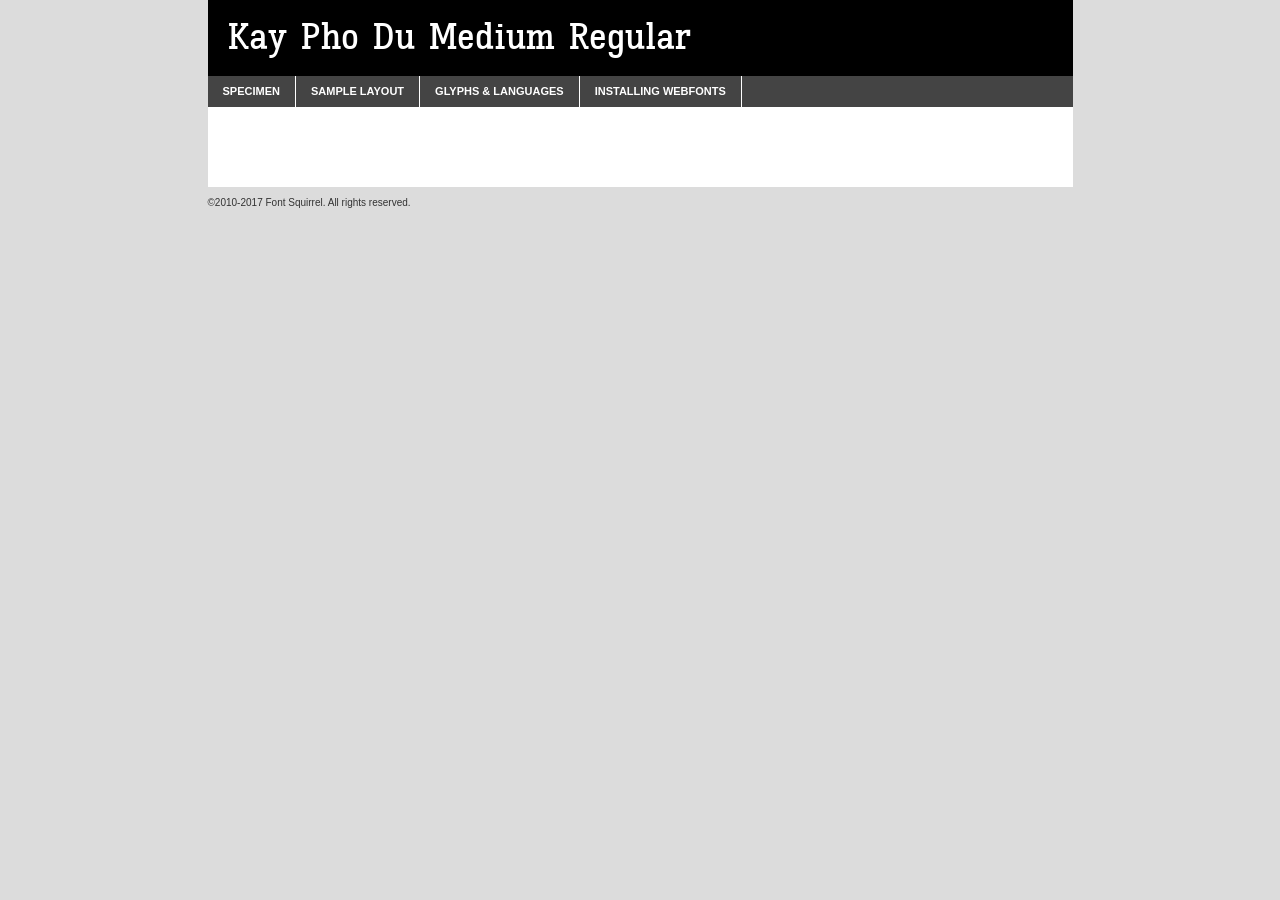
<file: fonts/KayPhoDu1/kayphodu-medium-demo.html>
<!DOCTYPE html PUBLIC "-//W3C//DTD XHTML 1.0 Transitional//EN"
        "http://www.w3.org/TR/xhtml1/DTD/xhtml1-transitional.dtd">

<html xmlns="http://www.w3.org/1999/xhtml" xml:lang="en" lang="en">
<head>
    <meta http-equiv="Content-Type" content="text/html; charset=utf-8"/>
    <script src="http://ajax.googleapis.com/ajax/libs/jquery/1.7.2/jquery.min.js" type="text/javascript" charset="utf-8"></script>
    <script type="text/javascript">
		(function($) {
			$.fn.easyTabs = function(option) {
				var param = jQuery.extend({ fadeSpeed: 'fast', defaultContent: 1, activeClass: 'active' }, option);
				$(this).each(function() {
					var thisId = '#' + this.id;
					if ( param.defaultContent == '' )
					{
						param.defaultContent = 1;
					}
					if ( typeof param.defaultContent == 'number' )
					{
						var defaultTab = $(thisId + ' .tabs li:eq(' + (param.defaultContent - 1) + ') a').attr('href').substr(1);
					}
					else
					{
						var defaultTab = param.defaultContent;
					}
					$(thisId + ' .tabs li a').each(function() {
						var tabToHide = $(this).attr('href').substr(1);
						$('#' + tabToHide).addClass('easytabs-tab-content');
					});
					hideAll();
					changeContent(defaultTab);

					function hideAll() {$(thisId + ' .easytabs-tab-content').hide();}

					function changeContent(tabId)
					{
						hideAll();
						$(thisId + ' .tabs li').removeClass(param.activeClass);
						$(thisId + ' .tabs li a[href=#' + tabId + ']').closest('li').addClass(param.activeClass);
						if ( param.fadeSpeed != 'none' )
						{
							$(thisId + ' #' + tabId).fadeIn(param.fadeSpeed);
						}
						else
						{
							$(thisId + ' #' + tabId).show();
						}
					}

					$(thisId + ' .tabs li').click(function() {
						var tabId = $(this).find('a').attr('href').substr(1);
						changeContent(tabId);
						return false;
					});
				});
			}
		})(jQuery);
    </script>
    <link rel="stylesheet" href="specimen_files/specimen_stylesheet.css" type="text/css" charset="utf-8"/>
    <link rel="stylesheet" href="stylesheet.css" type="text/css" charset="utf-8"/>

    <style type="text/css">
        		body {
			font-family: 'kay_pho_dubold';
        		}

            </style>

    <title>Kay Pho Du Medium Regular Specimen</title>


    <script type="text/javascript" charset="utf-8">
		$(document).ready(function() {
			$('#container').easyTabs({ defaultContent: 1 });
		});
    </script>
</head>

<body>
<div id="container">
    <div id="header">
		Kay Pho Du Medium Regular    </div>
    <ul class="tabs">
        <li><a href="#specimen">Specimen</a></li>
        <li><a href="#layout">Sample Layout</a></li>
		        <li><a href="#glyphs">Glyphs &amp; Languages</a></li>
        <li><a href="#installing">Installing Webfonts</a></li>

    </ul>

    <div id="main_content">


        <div id="specimen">

            <div class="section">
                <div class="grid12 firstcol">
                    <div class="huge">AaBb</div>
                </div>
            </div>

            <div class="section">
                <div class="glyph_range">A&#x200B;B&#x200b;C&#x200b;D&#x200b;E&#x200b;F&#x200b;G&#x200b;H&#x200b;I&#x200b;J&#x200b;K&#x200b;L&#x200b;M&#x200b;N&#x200b;O&#x200b;P&#x200b;Q&#x200b;R&#x200b;S&#x200b;T&#x200b;U&#x200b;V&#x200b;W&#x200b;X&#x200b;Y&#x200b;Z&#x200b;a&#x200b;b&#x200b;c&#x200b;d&#x200b;e&#x200b;f&#x200b;g&#x200b;h&#x200b;i&#x200b;j&#x200b;k&#x200b;l&#x200b;m&#x200b;n&#x200b;o&#x200b;p&#x200b;q&#x200b;r&#x200b;s&#x200b;t&#x200b;u&#x200b;v&#x200b;w&#x200b;x&#x200b;y&#x200b;z&#x200b;1&#x200b;2&#x200b;3&#x200b;4&#x200b;5&#x200b;6&#x200b;7&#x200b;8&#x200b;9&#x200b;0&#x200b;&amp;&#x200b;.&#x200b;,&#x200b;?&#x200b;!&#x200b;&#64;&#x200b;(&#x200b;)&#x200b;#&#x200b;$&#x200b;%&#x200b;*&#x200b;+&#x200b;-&#x200b;=&#x200b;:&#x200b;;</div>
            </div>
            <div class="section">
                <div class="grid12 firstcol">
                    <table class="sample_table">
                        <tr>
                            <td>10</td>
                            <td class="size10">abcdefghijklmnopqrstuvwxyzABCDEFGHIJKLMNOPQRSTUVWXYZ0123456789abcdefghijklmnopqrstuvwxyzABCDEFGHIJKLMNOPQRSTUVWXYZ0123456789abcdefghijklmnopqrstuvwxyzABCDEFGHIJKLMNOPQRSTUVWXYZ</td>
                        </tr>
                        <tr>
                            <td>11</td>
                            <td class="size11">abcdefghijklmnopqrstuvwxyzABCDEFGHIJKLMNOPQRSTUVWXYZ0123456789abcdefghijklmnopqrstuvwxyzABCDEFGHIJKLMNOPQRSTUVWXYZ0123456789abcdefghijklmnopqrstuvwxyzABCDEFGHIJKLMNOPQRSTUVWXYZ</td>
                        </tr>
                        <tr>
                            <td>12</td>
                            <td class="size12">abcdefghijklmnopqrstuvwxyzABCDEFGHIJKLMNOPQRSTUVWXYZ0123456789abcdefghijklmnopqrstuvwxyzABCDEFGHIJKLMNOPQRSTUVWXYZ0123456789abcdefghijklmnopqrstuvwxyzABCDEFGHIJKLMNOPQRSTUVWXYZ</td>
                        </tr>
                        <tr>
                            <td>13</td>
                            <td class="size13">abcdefghijklmnopqrstuvwxyzABCDEFGHIJKLMNOPQRSTUVWXYZ0123456789abcdefghijklmnopqrstuvwxyzABCDEFGHIJKLMNOPQRSTUVWXYZ0123456789abcdefghijklmnopqrstuvwxyzABCDEFGHIJKLMNOPQRSTUVWXYZ</td>
                        </tr>
                        <tr>
                            <td>14</td>
                            <td class="size14">abcdefghijklmnopqrstuvwxyzABCDEFGHIJKLMNOPQRSTUVWXYZ0123456789abcdefghijklmnopqrstuvwxyzABCDEFGHIJKLMNOPQRSTUVWXYZ0123456789abcdefghijklmnopqrstuvwxyzABCDEFGHIJKLMNOPQRSTUVWXYZ</td>
                        </tr>
                        <tr>
                            <td>16</td>
                            <td class="size16">abcdefghijklmnopqrstuvwxyzABCDEFGHIJKLMNOPQRSTUVWXYZ0123456789abcdefghijklmnopqrstuvwxyzABCDEFGHIJKLMNOPQRSTUVWXYZ</td>
                        </tr>
                        <tr>
                            <td>18</td>
                            <td class="size18">abcdefghijklmnopqrstuvwxyzABCDEFGHIJKLMNOPQRSTUVWXYZ0123456789abcdefghijklmnopqrstuvwxyzABCDEFGHIJKLMNOPQRSTUVWXYZ</td>
                        </tr>
                        <tr>
                            <td>20</td>
                            <td class="size20">abcdefghijklmnopqrstuvwxyzABCDEFGHIJKLMNOPQRSTUVWXYZ0123456789abcdefghijklmnopqrstuvwxyzABCDEFGHIJKLMNOPQRSTUVWXYZ</td>
                        </tr>
                        <tr>
                            <td>24</td>
                            <td class="size24">abcdefghijklmnopqrstuvwxyzABCDEFGHIJKLMNOPQRSTUVWXYZ0123456789abcdefghijklmnopqrstuvwxyzABCDEFGHIJKLMNOPQRSTUVWXYZ</td>
                        </tr>
                        <tr>
                            <td>30</td>
                            <td class="size30">abcdefghijklmnopqrstuvwxyzABCDEFGHIJKLMNOPQRSTUVWXYZ0123456789abcdefghijklmnopqrstuvwxyzABCDEFGHIJKLMNOPQRSTUVWXYZ</td>
                        </tr>
                        <tr>
                            <td>36</td>
                            <td class="size36">abcdefghijklmnopqrstuvwxyzABCDEFGHIJKLMNOPQRSTUVWXYZ0123456789abcdefghijklmnopqrstuvwxyzABCDEFGHIJKLMNOPQRSTUVWXYZ</td>
                        </tr>
                        <tr>
                            <td>48</td>
                            <td class="size48">abcdefghijklmnopqrstuvwxyzABCDEFGHIJKLMNOPQRSTUVWXYZ0123456789abcdefghijklmnopqrstuvwxyzABCDEFGHIJKLMNOPQRSTUVWXYZ</td>
                        </tr>
                        <tr>
                            <td>60</td>
                            <td class="size60">abcdefghijklmnopqrstuvwxyzABCDEFGHIJKLMNOPQRSTUVWXYZ0123456789abcdefghijklmnopqrstuvwxyzABCDEFGHIJKLMNOPQRSTUVWXYZ</td>
                        </tr>
                        <tr>
                            <td>72</td>
                            <td class="size72">abcdefghijklmnopqrstuvwxyzABCDEFGHIJKLMNOPQRSTUVWXYZ0123456789abcdefghijklmnopqrstuvwxyzABCDEFGHIJKLMNOPQRSTUVWXYZ</td>
                        </tr>
                        <tr>
                            <td>90</td>
                            <td class="size90">abcdefghijklmnopqrstuvwxyzABCDEFGHIJKLMNOPQRSTUVWXYZ0123456789abcdefghijklmnopqrstuvwxyzABCDEFGHIJKLMNOPQRSTUVWXYZ</td>
                        </tr>
                    </table>

                </div>

            </div>


            <div class="section" id="bodycomparison">


                <div id="xheight">
                    <div class="fontbody">&#x25FC;&#x25FC;&#x25FC;&#x25FC;&#x25FC;&#x25FC;&#x25FC;&#x25FC;&#x25FC;&#x25FC;&#x25FC;&#x25FC;&#x25FC;&#x25FC;&#x25FC;&#x25FC;&#x25FC;&#x25FC;&#x25FC;&#x25FC;&#x25FC;&#x25FC;&#x25FC;&#x25FC;&#x25FC;&#x25FC;&#x25FC;&#x25FC;&#x25FC;&#x25FC;&#x25FC;&#x25FC;&#x25FC;&#x25FC;&#x25FC;&#x25FC;&#x25FC;&#x25FC;&#x25FC;&#x25FC;&#x25FC;&#x25FC;&#x25FC;&#x25FC;&#x25FC;&#x25FC;&#x25FC;&#x25FC;&#x25FC;&#x25FC;&#x25FC;&#x25FC;&#x25FC;&#x25FC;&#x25FC;&#x25FC;&#x25FC;&#x25FC;&#x25FC;&#x25FC;&#x25FC;&#x25FC;&#x25FC;&#x25FC;&#x25FC;&#x25FC;&#x25FC;&#x25FC;&#x25FC;&#x25FC;&#x25FC;&#x25FC;&#x25FC;&#x25FC;&#x25FC;&#x25FC;&#x25FC;&#x25FC;&#x25FC;&#x25FC;&#x25FC;&#x25FC;&#x25FC;&#x25FC;&#x25FC;&#x25FC;&#x25FC;&#x25FC;&#x25FC;&#x25FC;&#x25FC;&#x25FC;&#x25FC;&#x25FC;&#x25FC;&#x25FC;&#x25FC;&#x25FC;&#x25FC;body</div>
                    <div class="arialbody">body</div>
                    <div class="verdanabody">body</div>
                    <div class="georgiabody">body</div>
                </div>
                <div class="fontbody" style="z-index:1">
                    body<span>Kay Pho Du Medium Regular</span>
                </div>
                <div class="arialbody" style="z-index:1">
                    body<span>Arial</span>
                </div>
                <div class="verdanabody" style="z-index:1">
                    body<span>Verdana</span>
                </div>
                <div class="georgiabody" style="z-index:1">
                    body<span>Georgia</span>
                </div>


            </div>


            <div class="section psample psample_row1" id="">

                <div class="grid2 firstcol">
                    <p class="size10"><span>10.</span>Aenean lacinia bibendum nulla sed consectetur. Fusce dapibus, tellus ac cursus commodo, tortor mauris condimentum nibh, ut fermentum massa justo sit amet risus. Nullam id dolor id nibh ultricies vehicula ut id elit. Cum sociis natoque penatibus et magnis dis parturient montes, nascetur ridiculus mus. Nulla vitae elit libero, a pharetra augue.</p>

                </div>
                <div class="grid3">
                    <p class="size11"><span>11.</span>Aenean lacinia bibendum nulla sed consectetur. Fusce dapibus, tellus ac cursus commodo, tortor mauris condimentum nibh, ut fermentum massa justo sit amet risus. Nullam id dolor id nibh ultricies vehicula ut id elit. Cum sociis natoque penatibus et magnis dis parturient montes, nascetur ridiculus mus. Nulla vitae elit libero, a pharetra augue.</p>

                </div>
                <div class="grid3">
                    <p class="size12"><span>12.</span>Aenean lacinia bibendum nulla sed consectetur. Fusce dapibus, tellus ac cursus commodo, tortor mauris condimentum nibh, ut fermentum massa justo sit amet risus. Nullam id dolor id nibh ultricies vehicula ut id elit. Cum sociis natoque penatibus et magnis dis parturient montes, nascetur ridiculus mus. Nulla vitae elit libero, a pharetra augue.</p>

                </div>
                <div class="grid4">
                    <p class="size13"><span>13.</span>Aenean lacinia bibendum nulla sed consectetur. Fusce dapibus, tellus ac cursus commodo, tortor mauris condimentum nibh, ut fermentum massa justo sit amet risus. Nullam id dolor id nibh ultricies vehicula ut id elit. Cum sociis natoque penatibus et magnis dis parturient montes, nascetur ridiculus mus. Nulla vitae elit libero, a pharetra augue.</p>

                </div>
                <div class="white_blend"></div>

            </div>
            <div class="section psample psample_row2" id="">
                <div class="grid3 firstcol">
                    <p class="size14"><span>14.</span>Aenean lacinia bibendum nulla sed consectetur. Fusce dapibus, tellus ac cursus commodo, tortor mauris condimentum nibh, ut fermentum massa justo sit amet risus. Nullam id dolor id nibh ultricies vehicula ut id elit. Cum sociis natoque penatibus et magnis dis parturient montes, nascetur ridiculus mus. Nulla vitae elit libero, a pharetra augue.</p>

                </div>
                <div class="grid4">
                    <p class="size16"><span>16.</span>Aenean lacinia bibendum nulla sed consectetur. Fusce dapibus, tellus ac cursus commodo, tortor mauris condimentum nibh, ut fermentum massa justo sit amet risus. Nullam id dolor id nibh ultricies vehicula ut id elit. Cum sociis natoque penatibus et magnis dis parturient montes, nascetur ridiculus mus. Nulla vitae elit libero, a pharetra augue.</p>

                </div>
                <div class="grid5">
                    <p class="size18"><span>18.</span>Aenean lacinia bibendum nulla sed consectetur. Fusce dapibus, tellus ac cursus commodo, tortor mauris condimentum nibh, ut fermentum massa justo sit amet risus. Nullam id dolor id nibh ultricies vehicula ut id elit. Cum sociis natoque penatibus et magnis dis parturient montes, nascetur ridiculus mus. Nulla vitae elit libero, a pharetra augue.</p>

                </div>

                <div class="white_blend"></div>

            </div>

            <div class="section psample psample_row3" id="">
                <div class="grid5 firstcol">
                    <p class="size20"><span>20.</span>Aenean lacinia bibendum nulla sed consectetur. Fusce dapibus, tellus ac cursus commodo, tortor mauris condimentum nibh, ut fermentum massa justo sit amet risus. Nullam id dolor id nibh ultricies vehicula ut id elit. Cum sociis natoque penatibus et magnis dis parturient montes, nascetur ridiculus mus. Nulla vitae elit libero, a pharetra augue.</p>
                </div>
                <div class="grid7">
                    <p class="size24"><span>24.</span>Aenean lacinia bibendum nulla sed consectetur. Fusce dapibus, tellus ac cursus commodo, tortor mauris condimentum nibh, ut fermentum massa justo sit amet risus. Nullam id dolor id nibh ultricies vehicula ut id elit. Cum sociis natoque penatibus et magnis dis parturient montes, nascetur ridiculus mus. Nulla vitae elit libero, a pharetra augue.</p>
                </div>

                <div class="white_blend"></div>

            </div>

            <div class="section psample psample_row4" id="">
                <div class="grid12 firstcol">
                    <p class="size30"><span>30.</span>Aenean lacinia bibendum nulla sed consectetur. Fusce dapibus, tellus ac cursus commodo, tortor mauris condimentum nibh, ut fermentum massa justo sit amet risus. Nullam id dolor id nibh ultricies vehicula ut id elit. Cum sociis natoque penatibus et magnis dis parturient montes, nascetur ridiculus mus. Nulla vitae elit libero, a pharetra augue.</p>
                </div>
                <div class="white_blend"></div>

            </div>


            <div class="section psample psample_row1 fullreverse">
                <div class="grid2 firstcol">
                    <p class="size10"><span>10.</span>Aenean lacinia bibendum nulla sed consectetur. Fusce dapibus, tellus ac cursus commodo, tortor mauris condimentum nibh, ut fermentum massa justo sit amet risus. Nullam id dolor id nibh ultricies vehicula ut id elit. Cum sociis natoque penatibus et magnis dis parturient montes, nascetur ridiculus mus. Nulla vitae elit libero, a pharetra augue.</p>

                </div>
                <div class="grid3">
                    <p class="size11"><span>11.</span>Aenean lacinia bibendum nulla sed consectetur. Fusce dapibus, tellus ac cursus commodo, tortor mauris condimentum nibh, ut fermentum massa justo sit amet risus. Nullam id dolor id nibh ultricies vehicula ut id elit. Cum sociis natoque penatibus et magnis dis parturient montes, nascetur ridiculus mus. Nulla vitae elit libero, a pharetra augue.</p>

                </div>
                <div class="grid3">
                    <p class="size12"><span>12.</span>Aenean lacinia bibendum nulla sed consectetur. Fusce dapibus, tellus ac cursus commodo, tortor mauris condimentum nibh, ut fermentum massa justo sit amet risus. Nullam id dolor id nibh ultricies vehicula ut id elit. Cum sociis natoque penatibus et magnis dis parturient montes, nascetur ridiculus mus. Nulla vitae elit libero, a pharetra augue.</p>

                </div>
                <div class="grid4">
                    <p class="size13"><span>13.</span>Aenean lacinia bibendum nulla sed consectetur. Fusce dapibus, tellus ac cursus commodo, tortor mauris condimentum nibh, ut fermentum massa justo sit amet risus. Nullam id dolor id nibh ultricies vehicula ut id elit. Cum sociis natoque penatibus et magnis dis parturient montes, nascetur ridiculus mus. Nulla vitae elit libero, a pharetra augue.</p>

                </div>
                <div class="black_blend"></div>

            </div>

            <div class="section psample psample_row2 fullreverse">
                <div class="grid3 firstcol">
                    <p class="size14"><span>14.</span>Aenean lacinia bibendum nulla sed consectetur. Fusce dapibus, tellus ac cursus commodo, tortor mauris condimentum nibh, ut fermentum massa justo sit amet risus. Nullam id dolor id nibh ultricies vehicula ut id elit. Cum sociis natoque penatibus et magnis dis parturient montes, nascetur ridiculus mus. Nulla vitae elit libero, a pharetra augue.</p>

                </div>
                <div class="grid4">
                    <p class="size16"><span>16.</span>Aenean lacinia bibendum nulla sed consectetur. Fusce dapibus, tellus ac cursus commodo, tortor mauris condimentum nibh, ut fermentum massa justo sit amet risus. Nullam id dolor id nibh ultricies vehicula ut id elit. Cum sociis natoque penatibus et magnis dis parturient montes, nascetur ridiculus mus. Nulla vitae elit libero, a pharetra augue.</p>

                </div>
                <div class="grid5">
                    <p class="size18"><span>18.</span>Aenean lacinia bibendum nulla sed consectetur. Fusce dapibus, tellus ac cursus commodo, tortor mauris condimentum nibh, ut fermentum massa justo sit amet risus. Nullam id dolor id nibh ultricies vehicula ut id elit. Cum sociis natoque penatibus et magnis dis parturient montes, nascetur ridiculus mus. Nulla vitae elit libero, a pharetra augue.</p>

                </div>
                <div class="black_blend"></div>

            </div>

            <div class="section psample fullreverse psample_row3" id="">
                <div class="grid5 firstcol">
                    <p class="size20"><span>20.</span>Aenean lacinia bibendum nulla sed consectetur. Fusce dapibus, tellus ac cursus commodo, tortor mauris condimentum nibh, ut fermentum massa justo sit amet risus. Nullam id dolor id nibh ultricies vehicula ut id elit. Cum sociis natoque penatibus et magnis dis parturient montes, nascetur ridiculus mus. Nulla vitae elit libero, a pharetra augue.</p>
                </div>
                <div class="grid7">
                    <p class="size24"><span>24.</span>Aenean lacinia bibendum nulla sed consectetur. Fusce dapibus, tellus ac cursus commodo, tortor mauris condimentum nibh, ut fermentum massa justo sit amet risus. Nullam id dolor id nibh ultricies vehicula ut id elit. Cum sociis natoque penatibus et magnis dis parturient montes, nascetur ridiculus mus. Nulla vitae elit libero, a pharetra augue.</p>
                </div>

                <div class="black_blend"></div>

            </div>

            <div class="section psample fullreverse psample_row4" id="" style="border-bottom: 20px #000 solid;">
                <div class="grid12 firstcol">
                    <p class="size30"><span>30.</span>Aenean lacinia bibendum nulla sed consectetur. Fusce dapibus, tellus ac cursus commodo, tortor mauris condimentum nibh, ut fermentum massa justo sit amet risus. Nullam id dolor id nibh ultricies vehicula ut id elit. Cum sociis natoque penatibus et magnis dis parturient montes, nascetur ridiculus mus. Nulla vitae elit libero, a pharetra augue.</p>
                </div>
                <div class="black_blend"></div>

            </div>


        </div>

        <div id="layout">

            <div class="section">

                <div class="grid12 firstcol">
                    <h1>Lorem Ipsum Dolor</h1>
                    <h2>Etiam porta sem malesuada magna mollis euismod</h2>

                    <p class="byline">By <a href="#link">Aenean Lacinia</a></p>
                </div>
            </div>
            <div class="section">
                <div class="grid8 firstcol">
                    <p class="large">Donec sed odio dui. Morbi leo risus, porta ac consectetur ac, vestibulum at eros. Fusce dapibus, tellus ac cursus commodo, tortor mauris condimentum nibh, ut fermentum massa justo sit amet risus. </p>


                    <h3>Pellentesque ornare sem</h3>

                    <p>Maecenas sed diam eget risus varius blandit sit amet non magna. Maecenas faucibus mollis interdum. Donec ullamcorper nulla non metus auctor fringilla. Nullam id dolor id nibh ultricies vehicula ut id elit. Nullam id dolor id nibh ultricies vehicula ut id elit. </p>

                    <p>Aenean eu leo quam. Pellentesque ornare sem lacinia quam venenatis vestibulum. Lorem ipsum dolor sit amet, consectetur adipiscing elit. Cum sociis natoque penatibus et magnis dis parturient montes, nascetur ridiculus mus. </p>

                    <p>Nulla vitae elit libero, a pharetra augue. Praesent commodo cursus magna, vel scelerisque nisl consectetur et. Aenean lacinia bibendum nulla sed consectetur. </p>

                    <p>Nullam quis risus eget urna mollis ornare vel eu leo. Nullam quis risus eget urna mollis ornare vel eu leo. Maecenas sed diam eget risus varius blandit sit amet non magna. Donec ullamcorper nulla non metus auctor fringilla. </p>

                    <h3>Cras mattis consectetur</h3>

                    <p>Aenean eu leo quam. Pellentesque ornare sem lacinia quam venenatis vestibulum. Aenean lacinia bibendum nulla sed consectetur. Integer posuere erat a ante venenatis dapibus posuere velit aliquet. Cras mattis consectetur purus sit amet fermentum. </p>

                    <p>Nullam id dolor id nibh ultricies vehicula ut id elit. Nullam quis risus eget urna mollis ornare vel eu leo. Cras mattis consectetur purus sit amet fermentum.</p>
                </div>

                <div class="grid4 sidebar">

                    <div class="box reverse">
                        <p class="last">Nullam quis risus eget urna mollis ornare vel eu leo. Donec ullamcorper nulla non metus auctor fringilla. Cras mattis consectetur purus sit amet fermentum. Sed posuere consectetur est at lobortis. Lorem ipsum dolor sit amet, consectetur adipiscing elit. </p>
                    </div>

                    <p class="caption">Maecenas sed diam eget risus varius.</p>

                    <p>Vestibulum id ligula porta felis euismod semper. Integer posuere erat a ante venenatis dapibus posuere velit aliquet. Vestibulum id ligula porta felis euismod semper. Sed posuere consectetur est at lobortis. Maecenas sed diam eget risus varius blandit sit amet non magna. Fusce dapibus, tellus ac cursus commodo, tortor mauris condimentum nibh, ut fermentum massa justo sit amet risus. </p>


                    <p>Duis mollis, est non commodo luctus, nisi erat porttitor ligula, eget lacinia odio sem nec elit. Aenean lacinia bibendum nulla sed consectetur. Vivamus sagittis lacus vel augue laoreet rutrum faucibus dolor auctor. Aenean lacinia bibendum nulla sed consectetur. Nullam quis risus eget urna mollis ornare vel eu leo. </p>

                    <p>Praesent commodo cursus magna, vel scelerisque nisl consectetur et. Donec ullamcorper nulla non metus auctor fringilla. Maecenas faucibus mollis interdum. Fusce dapibus, tellus ac cursus commodo, tortor mauris condimentum nibh, ut fermentum massa justo sit amet risus. </p>

                </div>
            </div>

        </div>


		

        <div id="glyphs">
            <div class="section">
                <div class="grid12 firstcol">

                    <h1>Language Support</h1>
                    <p>The subset of Kay Pho Du Medium Regular in this kit supports the following languages:<br/>

						Albanian, Basque, Breton, Chamorro, Danish, Dutch, English, Faroese, Finnish, French, Frisian, Galician, German, Icelandic, Italian, Malagasy, Norwegian, Portuguese, Spanish, Alsatian, Aragonese, Arapaho, Arrernte, Asturian, Aymara, Bislama, Cebuano, Corsican, Fijian, French_creole, Genoese, Gilbertese, Greenlandic, Haitian_creole, Hiligaynon, Hmong, Hopi, Ibanag, Iloko_ilokano, Indonesian, Interglossa_glosa, Interlingua, Irish_gaelic, Jerriais, Lojban, Lombard, Luxembourgeois, Manx, Mohawk, Norfolk_pitcairnese, Occitan, Oromo, Pangasinan, Papiamento, Piedmontese, Potawatomi, Rhaeto-romance, Romansh, Rotokas, Sami_lule, Samoan, Sardinian, Scots_gaelic, Seychelles_creole, Shona, Sicilian, Somali, Southern_ndebele, Swahili, Swati_swazi, Tagalog_filipino_pilipino, Tetum, Tok_pisin, Uyghur_latinized, Volapuk, Walloon, Warlpiri, Xhosa, Yapese, Zulu, Latinbasic, Ubasic, Demo                    </p>
                    <h1>Glyph Chart</h1>
                    <p>The subset of Kay Pho Du Medium Regular in this kit includes all the glyphs listed below. Unicode entities are included above each glyph to help you insert individual characters into your layout.</p>
                    <div id="glyph_chart">

																				                                <div><p>&amp;#32;</p>&#32;</div>
																				                                <div><p>&amp;#33;</p>&#33;</div>
																				                                <div><p>&amp;#34;</p>&#34;</div>
																				                                <div><p>&amp;#35;</p>&#35;</div>
																				                                <div><p>&amp;#36;</p>&#36;</div>
																				                                <div><p>&amp;#37;</p>&#37;</div>
																				                                <div><p>&amp;#38;</p>&#38;</div>
																				                                <div><p>&amp;#39;</p>&#39;</div>
																				                                <div><p>&amp;#40;</p>&#40;</div>
																				                                <div><p>&amp;#41;</p>&#41;</div>
																				                                <div><p>&amp;#42;</p>&#42;</div>
																				                                <div><p>&amp;#43;</p>&#43;</div>
																				                                <div><p>&amp;#44;</p>&#44;</div>
																				                                <div><p>&amp;#45;</p>&#45;</div>
																				                                <div><p>&amp;#46;</p>&#46;</div>
																				                                <div><p>&amp;#47;</p>&#47;</div>
																				                                <div><p>&amp;#48;</p>&#48;</div>
																				                                <div><p>&amp;#49;</p>&#49;</div>
																				                                <div><p>&amp;#50;</p>&#50;</div>
																				                                <div><p>&amp;#51;</p>&#51;</div>
																				                                <div><p>&amp;#52;</p>&#52;</div>
																				                                <div><p>&amp;#53;</p>&#53;</div>
																				                                <div><p>&amp;#54;</p>&#54;</div>
																				                                <div><p>&amp;#55;</p>&#55;</div>
																				                                <div><p>&amp;#56;</p>&#56;</div>
																				                                <div><p>&amp;#57;</p>&#57;</div>
																				                                <div><p>&amp;#58;</p>&#58;</div>
																				                                <div><p>&amp;#59;</p>&#59;</div>
																				                                <div><p>&amp;#60;</p>&#60;</div>
																				                                <div><p>&amp;#61;</p>&#61;</div>
																				                                <div><p>&amp;#62;</p>&#62;</div>
																				                                <div><p>&amp;#63;</p>&#63;</div>
																				                                <div><p>&amp;#64;</p>&#64;</div>
																				                                <div><p>&amp;#65;</p>&#65;</div>
																				                                <div><p>&amp;#66;</p>&#66;</div>
																				                                <div><p>&amp;#67;</p>&#67;</div>
																				                                <div><p>&amp;#68;</p>&#68;</div>
																				                                <div><p>&amp;#69;</p>&#69;</div>
																				                                <div><p>&amp;#70;</p>&#70;</div>
																				                                <div><p>&amp;#71;</p>&#71;</div>
																				                                <div><p>&amp;#72;</p>&#72;</div>
																				                                <div><p>&amp;#73;</p>&#73;</div>
																				                                <div><p>&amp;#74;</p>&#74;</div>
																				                                <div><p>&amp;#75;</p>&#75;</div>
																				                                <div><p>&amp;#76;</p>&#76;</div>
																				                                <div><p>&amp;#77;</p>&#77;</div>
																				                                <div><p>&amp;#78;</p>&#78;</div>
																				                                <div><p>&amp;#79;</p>&#79;</div>
																				                                <div><p>&amp;#80;</p>&#80;</div>
																				                                <div><p>&amp;#81;</p>&#81;</div>
																				                                <div><p>&amp;#82;</p>&#82;</div>
																				                                <div><p>&amp;#83;</p>&#83;</div>
																				                                <div><p>&amp;#84;</p>&#84;</div>
																				                                <div><p>&amp;#85;</p>&#85;</div>
																				                                <div><p>&amp;#86;</p>&#86;</div>
																				                                <div><p>&amp;#87;</p>&#87;</div>
																				                                <div><p>&amp;#88;</p>&#88;</div>
																				                                <div><p>&amp;#89;</p>&#89;</div>
																				                                <div><p>&amp;#90;</p>&#90;</div>
																				                                <div><p>&amp;#91;</p>&#91;</div>
																				                                <div><p>&amp;#92;</p>&#92;</div>
																				                                <div><p>&amp;#93;</p>&#93;</div>
																				                                <div><p>&amp;#94;</p>&#94;</div>
																				                                <div><p>&amp;#95;</p>&#95;</div>
																				                                <div><p>&amp;#96;</p>&#96;</div>
																				                                <div><p>&amp;#97;</p>&#97;</div>
																				                                <div><p>&amp;#98;</p>&#98;</div>
																				                                <div><p>&amp;#99;</p>&#99;</div>
																				                                <div><p>&amp;#100;</p>&#100;</div>
																				                                <div><p>&amp;#101;</p>&#101;</div>
																				                                <div><p>&amp;#102;</p>&#102;</div>
																				                                <div><p>&amp;#103;</p>&#103;</div>
																				                                <div><p>&amp;#104;</p>&#104;</div>
																				                                <div><p>&amp;#105;</p>&#105;</div>
																				                                <div><p>&amp;#106;</p>&#106;</div>
																				                                <div><p>&amp;#107;</p>&#107;</div>
																				                                <div><p>&amp;#108;</p>&#108;</div>
																				                                <div><p>&amp;#109;</p>&#109;</div>
																				                                <div><p>&amp;#110;</p>&#110;</div>
																				                                <div><p>&amp;#111;</p>&#111;</div>
																				                                <div><p>&amp;#112;</p>&#112;</div>
																				                                <div><p>&amp;#113;</p>&#113;</div>
																				                                <div><p>&amp;#114;</p>&#114;</div>
																				                                <div><p>&amp;#115;</p>&#115;</div>
																				                                <div><p>&amp;#116;</p>&#116;</div>
																				                                <div><p>&amp;#117;</p>&#117;</div>
																				                                <div><p>&amp;#118;</p>&#118;</div>
																				                                <div><p>&amp;#119;</p>&#119;</div>
																				                                <div><p>&amp;#120;</p>&#120;</div>
																				                                <div><p>&amp;#121;</p>&#121;</div>
																				                                <div><p>&amp;#122;</p>&#122;</div>
																				                                <div><p>&amp;#123;</p>&#123;</div>
																				                                <div><p>&amp;#124;</p>&#124;</div>
																				                                <div><p>&amp;#125;</p>&#125;</div>
																				                                <div><p>&amp;#126;</p>&#126;</div>
																				                                <div><p>&amp;#160;</p>&#160;</div>
																				                                <div><p>&amp;#161;</p>&#161;</div>
																				                                <div><p>&amp;#162;</p>&#162;</div>
																				                                <div><p>&amp;#163;</p>&#163;</div>
																				                                <div><p>&amp;#164;</p>&#164;</div>
																				                                <div><p>&amp;#165;</p>&#165;</div>
																				                                <div><p>&amp;#166;</p>&#166;</div>
																				                                <div><p>&amp;#167;</p>&#167;</div>
																				                                <div><p>&amp;#168;</p>&#168;</div>
																				                                <div><p>&amp;#169;</p>&#169;</div>
																				                                <div><p>&amp;#170;</p>&#170;</div>
																				                                <div><p>&amp;#171;</p>&#171;</div>
																				                                <div><p>&amp;#172;</p>&#172;</div>
																				                                <div><p>&amp;#173;</p>&#173;</div>
																				                                <div><p>&amp;#174;</p>&#174;</div>
																				                                <div><p>&amp;#175;</p>&#175;</div>
																				                                <div><p>&amp;#176;</p>&#176;</div>
																				                                <div><p>&amp;#177;</p>&#177;</div>
																				                                <div><p>&amp;#178;</p>&#178;</div>
																				                                <div><p>&amp;#179;</p>&#179;</div>
																				                                <div><p>&amp;#180;</p>&#180;</div>
																				                                <div><p>&amp;#181;</p>&#181;</div>
																				                                <div><p>&amp;#182;</p>&#182;</div>
																				                                <div><p>&amp;#183;</p>&#183;</div>
																				                                <div><p>&amp;#184;</p>&#184;</div>
																				                                <div><p>&amp;#185;</p>&#185;</div>
																				                                <div><p>&amp;#186;</p>&#186;</div>
																				                                <div><p>&amp;#187;</p>&#187;</div>
																				                                <div><p>&amp;#188;</p>&#188;</div>
																				                                <div><p>&amp;#189;</p>&#189;</div>
																				                                <div><p>&amp;#190;</p>&#190;</div>
																				                                <div><p>&amp;#191;</p>&#191;</div>
																				                                <div><p>&amp;#192;</p>&#192;</div>
																				                                <div><p>&amp;#193;</p>&#193;</div>
																				                                <div><p>&amp;#194;</p>&#194;</div>
																				                                <div><p>&amp;#195;</p>&#195;</div>
																				                                <div><p>&amp;#196;</p>&#196;</div>
																				                                <div><p>&amp;#197;</p>&#197;</div>
																				                                <div><p>&amp;#198;</p>&#198;</div>
																				                                <div><p>&amp;#199;</p>&#199;</div>
																				                                <div><p>&amp;#200;</p>&#200;</div>
																				                                <div><p>&amp;#201;</p>&#201;</div>
																				                                <div><p>&amp;#202;</p>&#202;</div>
																				                                <div><p>&amp;#203;</p>&#203;</div>
																				                                <div><p>&amp;#204;</p>&#204;</div>
																				                                <div><p>&amp;#205;</p>&#205;</div>
																				                                <div><p>&amp;#206;</p>&#206;</div>
																				                                <div><p>&amp;#207;</p>&#207;</div>
																				                                <div><p>&amp;#208;</p>&#208;</div>
																				                                <div><p>&amp;#209;</p>&#209;</div>
																				                                <div><p>&amp;#210;</p>&#210;</div>
																				                                <div><p>&amp;#211;</p>&#211;</div>
																				                                <div><p>&amp;#212;</p>&#212;</div>
																				                                <div><p>&amp;#213;</p>&#213;</div>
																				                                <div><p>&amp;#214;</p>&#214;</div>
																				                                <div><p>&amp;#215;</p>&#215;</div>
																				                                <div><p>&amp;#216;</p>&#216;</div>
																				                                <div><p>&amp;#217;</p>&#217;</div>
																				                                <div><p>&amp;#218;</p>&#218;</div>
																				                                <div><p>&amp;#219;</p>&#219;</div>
																				                                <div><p>&amp;#220;</p>&#220;</div>
																				                                <div><p>&amp;#221;</p>&#221;</div>
																				                                <div><p>&amp;#222;</p>&#222;</div>
																				                                <div><p>&amp;#223;</p>&#223;</div>
																				                                <div><p>&amp;#224;</p>&#224;</div>
																				                                <div><p>&amp;#225;</p>&#225;</div>
																				                                <div><p>&amp;#226;</p>&#226;</div>
																				                                <div><p>&amp;#227;</p>&#227;</div>
																				                                <div><p>&amp;#228;</p>&#228;</div>
																				                                <div><p>&amp;#229;</p>&#229;</div>
																				                                <div><p>&amp;#230;</p>&#230;</div>
																				                                <div><p>&amp;#231;</p>&#231;</div>
																				                                <div><p>&amp;#232;</p>&#232;</div>
																				                                <div><p>&amp;#233;</p>&#233;</div>
																				                                <div><p>&amp;#234;</p>&#234;</div>
																				                                <div><p>&amp;#235;</p>&#235;</div>
																				                                <div><p>&amp;#236;</p>&#236;</div>
																				                                <div><p>&amp;#237;</p>&#237;</div>
																				                                <div><p>&amp;#238;</p>&#238;</div>
																				                                <div><p>&amp;#239;</p>&#239;</div>
																				                                <div><p>&amp;#240;</p>&#240;</div>
																				                                <div><p>&amp;#241;</p>&#241;</div>
																				                                <div><p>&amp;#242;</p>&#242;</div>
																				                                <div><p>&amp;#243;</p>&#243;</div>
																				                                <div><p>&amp;#244;</p>&#244;</div>
																				                                <div><p>&amp;#245;</p>&#245;</div>
																				                                <div><p>&amp;#246;</p>&#246;</div>
																				                                <div><p>&amp;#247;</p>&#247;</div>
																				                                <div><p>&amp;#248;</p>&#248;</div>
																				                                <div><p>&amp;#249;</p>&#249;</div>
																				                                <div><p>&amp;#250;</p>&#250;</div>
																				                                <div><p>&amp;#251;</p>&#251;</div>
																				                                <div><p>&amp;#252;</p>&#252;</div>
																				                                <div><p>&amp;#253;</p>&#253;</div>
																				                                <div><p>&amp;#254;</p>&#254;</div>
																				                                <div><p>&amp;#255;</p>&#255;</div>
																				                                <div><p>&amp;#338;</p>&#338;</div>
																				                                <div><p>&amp;#339;</p>&#339;</div>
																				                                <div><p>&amp;#376;</p>&#376;</div>
																				                                <div><p>&amp;#710;</p>&#710;</div>
																				                                <div><p>&amp;#732;</p>&#732;</div>
																				                                <div><p>&amp;#8192;</p>&#8192;</div>
																				                                <div><p>&amp;#8193;</p>&#8193;</div>
																				                                <div><p>&amp;#8194;</p>&#8194;</div>
																				                                <div><p>&amp;#8195;</p>&#8195;</div>
																				                                <div><p>&amp;#8196;</p>&#8196;</div>
																				                                <div><p>&amp;#8197;</p>&#8197;</div>
																				                                <div><p>&amp;#8198;</p>&#8198;</div>
																				                                <div><p>&amp;#8199;</p>&#8199;</div>
																				                                <div><p>&amp;#8200;</p>&#8200;</div>
																				                                <div><p>&amp;#8201;</p>&#8201;</div>
																				                                <div><p>&amp;#8202;</p>&#8202;</div>
																				                                <div><p>&amp;#8208;</p>&#8208;</div>
																				                                <div><p>&amp;#8209;</p>&#8209;</div>
																				                                <div><p>&amp;#8210;</p>&#8210;</div>
																				                                <div><p>&amp;#8211;</p>&#8211;</div>
																				                                <div><p>&amp;#8212;</p>&#8212;</div>
																				                                <div><p>&amp;#8216;</p>&#8216;</div>
																				                                <div><p>&amp;#8217;</p>&#8217;</div>
																				                                <div><p>&amp;#8218;</p>&#8218;</div>
																				                                <div><p>&amp;#8220;</p>&#8220;</div>
																				                                <div><p>&amp;#8221;</p>&#8221;</div>
																				                                <div><p>&amp;#8222;</p>&#8222;</div>
																				                                <div><p>&amp;#8226;</p>&#8226;</div>
																				                                <div><p>&amp;#8230;</p>&#8230;</div>
																				                                <div><p>&amp;#8239;</p>&#8239;</div>
																				                                <div><p>&amp;#8249;</p>&#8249;</div>
																				                                <div><p>&amp;#8250;</p>&#8250;</div>
																				                                <div><p>&amp;#8287;</p>&#8287;</div>
																				                                <div><p>&amp;#8364;</p>&#8364;</div>
																				                                <div><p>&amp;#8482;</p>&#8482;</div>
																				                                <div><p>&amp;#9724;</p>&#9724;</div>
																				                                <div><p>&amp;#64257;</p>&#64257;</div>
																				                                <div><p>&amp;#64258;</p>&#64258;</div>
																																																										                    </div>
                </div>


            </div>
        </div>


        <div id="specs">

        </div>

        <div id="installing">
            <div class="section">
                <div class="grid7 firstcol">
                    <h1>Installing Webfonts</h1>

                    <p>Webfonts are supported by all major browser platforms but not all in the same way. There are currently four different font formats that must be included in order to target all browsers. This includes TTF, WOFF, EOT and SVG.</p>

                    <h2>1. Upload your webfonts</h2>
                    <p>You must upload your webfont kit to your website. They should be in or near the same directory as your CSS files.</p>

                    <h2>2. Include the webfont stylesheet</h2>
                    <p>A special CSS @font-face declaration helps the various browsers select the appropriate font it needs without causing you a bunch of headaches. Learn more about this syntax by reading the <a href="https://www.fontspring.com/blog/further-hardening-of-the-bulletproof-syntax">Fontspring blog post</a> about it. The code for it is as follows:</p>


                    <code>
                        @font-face{
                        font-family: 'MyWebFont';
                        src: url('WebFont.eot');
                        src: url('WebFont.eot?#iefix') format('embedded-opentype'),
                        url('WebFont.woff') format('woff'),
                        url('WebFont.ttf') format('truetype'),
                        url('WebFont.svg#webfont') format('svg');
                        }
                    </code>

                    <p>We've already gone ahead and generated the code for you. All you have to do is link to the stylesheet in your HTML, like this:</p>
                    <code>&lt;link rel=&quot;stylesheet&quot; href=&quot;stylesheet.css&quot; type=&quot;text/css&quot; charset=&quot;utf-8&quot; /&gt;</code>

                    <h2>3. Modify your own stylesheet</h2>
                    <p>To take advantage of your new fonts, you must tell your stylesheet to use them. Look at the original @font-face declaration above and find the property called "font-family." The name linked there will be what you use to reference the font. Prepend that webfont name to the font stack in the "font-family" property, inside the selector you want to change. For example:</p>
                    <code>p { font-family: 'WebFont', Arial, sans-serif; }</code>

                    <h2>4. Test</h2>
                    <p>Getting webfonts to work cross-browser <em>can</em> be tricky. Use the information in the sidebar to help you if you find that fonts aren't loading in a particular browser.</p>
                </div>

                <div class="grid5 sidebar">
                    <div class="box">
                        <h2>Troubleshooting<br/>Font-Face Problems</h2>
                        <p>Having trouble getting your webfonts to load in your new website? Here are some tips to sort out what might be the problem.</p>

                        <h3>Fonts not showing in any browser</h3>

                        <p>This sounds like you need to work on the plumbing. You either did not upload the fonts to the correct directory, or you did not link the fonts properly in the CSS. If you've confirmed that all this is correct and you still have a problem, take a look at your .htaccess file and see if requests are getting intercepted.</p>

                        <h3>Fonts not loading in iPhone or iPad</h3>

                        <p>The most common problem here is that you are serving the fonts from an IIS server. IIS refuses to serve files that have unknown MIME types. If that is the case, you must set the MIME type for SVG to "image/svg+xml" in the server settings. Follow these instructions from Microsoft if you need help.</p>

                        <h3>Fonts not loading in Firefox</h3>

                        <p>The primary reason for this failure? You are still using a version Firefox older than 3.5. So upgrade already! If that isn't it, then you are very likely serving fonts from a different domain. Firefox requires that all font assets be served from the same domain. Lastly it is possible that you need to add WOFF to your list of MIME types (if you are serving via IIS.)</p>

                        <h3>Fonts not loading in IE</h3>

                        <p>Are you looking at Internet Explorer on an actual Windows machine or are you cheating by using a service like Adobe BrowserLab? Many of these screenshot services do not render @font-face for IE. Best to test it on a real machine.</p>

                        <h3>Fonts not loading in IE9</h3>

                        <p>IE9, like Firefox, requires that fonts be served from the same domain as the website. Make sure that is the case.</p>
                    </div>
                </div>
            </div>

        </div>

    </div>
    <div id="footer">
        <p>&copy;2010-2017 Font Squirrel. All rights reserved.</p>
    </div>
</div>
</body>
</html>
</file>
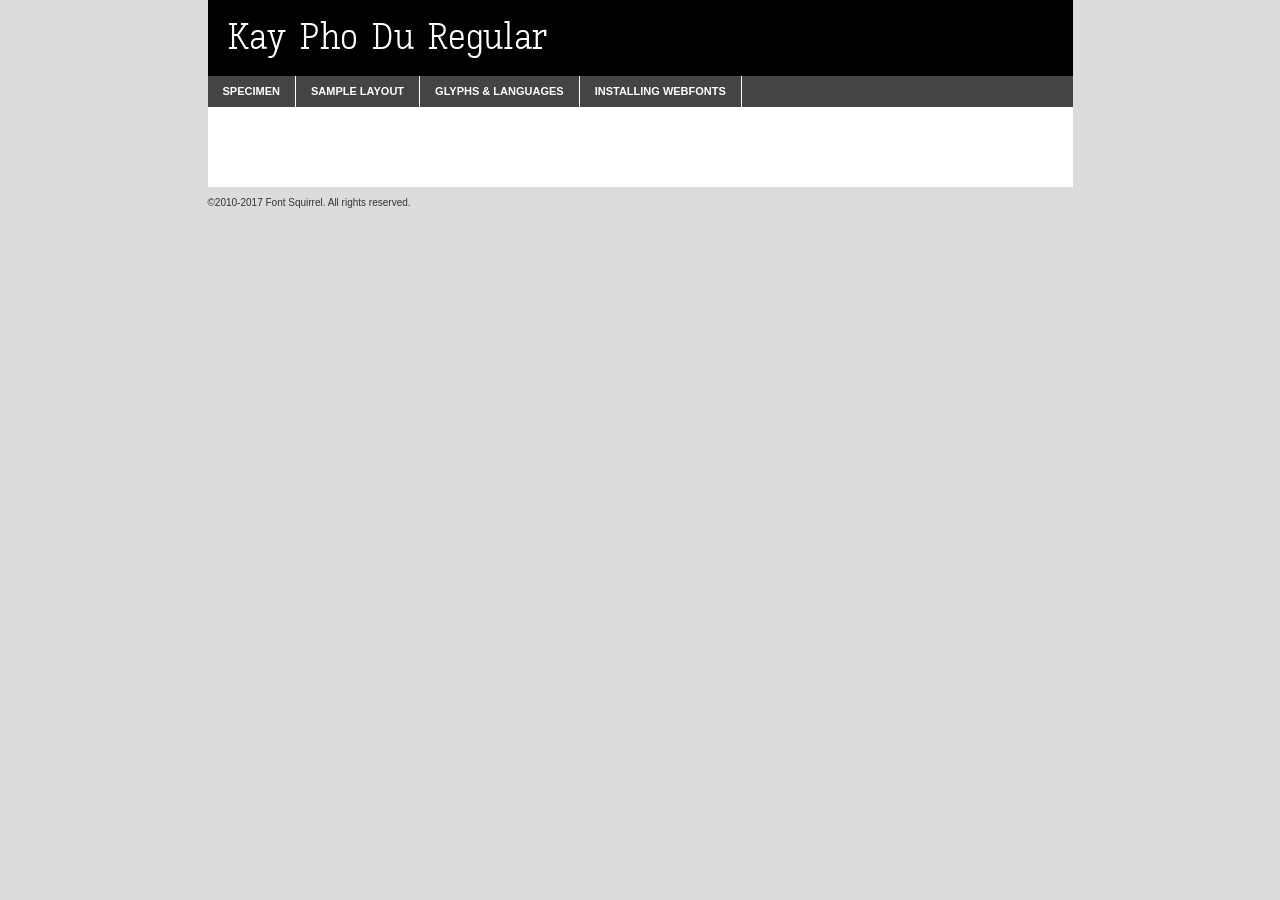
<file: fonts/KayPhoDu1/kayphodu-regular-demo.html>
<!DOCTYPE html PUBLIC "-//W3C//DTD XHTML 1.0 Transitional//EN"
        "http://www.w3.org/TR/xhtml1/DTD/xhtml1-transitional.dtd">

<html xmlns="http://www.w3.org/1999/xhtml" xml:lang="en" lang="en">
<head>
    <meta http-equiv="Content-Type" content="text/html; charset=utf-8"/>
    <script src="http://ajax.googleapis.com/ajax/libs/jquery/1.7.2/jquery.min.js" type="text/javascript" charset="utf-8"></script>
    <script type="text/javascript">
		(function($) {
			$.fn.easyTabs = function(option) {
				var param = jQuery.extend({ fadeSpeed: 'fast', defaultContent: 1, activeClass: 'active' }, option);
				$(this).each(function() {
					var thisId = '#' + this.id;
					if ( param.defaultContent == '' )
					{
						param.defaultContent = 1;
					}
					if ( typeof param.defaultContent == 'number' )
					{
						var defaultTab = $(thisId + ' .tabs li:eq(' + (param.defaultContent - 1) + ') a').attr('href').substr(1);
					}
					else
					{
						var defaultTab = param.defaultContent;
					}
					$(thisId + ' .tabs li a').each(function() {
						var tabToHide = $(this).attr('href').substr(1);
						$('#' + tabToHide).addClass('easytabs-tab-content');
					});
					hideAll();
					changeContent(defaultTab);

					function hideAll() {$(thisId + ' .easytabs-tab-content').hide();}

					function changeContent(tabId)
					{
						hideAll();
						$(thisId + ' .tabs li').removeClass(param.activeClass);
						$(thisId + ' .tabs li a[href=#' + tabId + ']').closest('li').addClass(param.activeClass);
						if ( param.fadeSpeed != 'none' )
						{
							$(thisId + ' #' + tabId).fadeIn(param.fadeSpeed);
						}
						else
						{
							$(thisId + ' #' + tabId).show();
						}
					}

					$(thisId + ' .tabs li').click(function() {
						var tabId = $(this).find('a').attr('href').substr(1);
						changeContent(tabId);
						return false;
					});
				});
			}
		})(jQuery);
    </script>
    <link rel="stylesheet" href="specimen_files/specimen_stylesheet.css" type="text/css" charset="utf-8"/>
    <link rel="stylesheet" href="stylesheet.css" type="text/css" charset="utf-8"/>

    <style type="text/css">
        		body {
			font-family: 'kay_pho_duregular';
        		}

            </style>

    <title>Kay Pho Du Regular Specimen</title>


    <script type="text/javascript" charset="utf-8">
		$(document).ready(function() {
			$('#container').easyTabs({ defaultContent: 1 });
		});
    </script>
</head>

<body>
<div id="container">
    <div id="header">
		Kay Pho Du Regular    </div>
    <ul class="tabs">
        <li><a href="#specimen">Specimen</a></li>
        <li><a href="#layout">Sample Layout</a></li>
		        <li><a href="#glyphs">Glyphs &amp; Languages</a></li>
        <li><a href="#installing">Installing Webfonts</a></li>

    </ul>

    <div id="main_content">


        <div id="specimen">

            <div class="section">
                <div class="grid12 firstcol">
                    <div class="huge">AaBb</div>
                </div>
            </div>

            <div class="section">
                <div class="glyph_range">A&#x200B;B&#x200b;C&#x200b;D&#x200b;E&#x200b;F&#x200b;G&#x200b;H&#x200b;I&#x200b;J&#x200b;K&#x200b;L&#x200b;M&#x200b;N&#x200b;O&#x200b;P&#x200b;Q&#x200b;R&#x200b;S&#x200b;T&#x200b;U&#x200b;V&#x200b;W&#x200b;X&#x200b;Y&#x200b;Z&#x200b;a&#x200b;b&#x200b;c&#x200b;d&#x200b;e&#x200b;f&#x200b;g&#x200b;h&#x200b;i&#x200b;j&#x200b;k&#x200b;l&#x200b;m&#x200b;n&#x200b;o&#x200b;p&#x200b;q&#x200b;r&#x200b;s&#x200b;t&#x200b;u&#x200b;v&#x200b;w&#x200b;x&#x200b;y&#x200b;z&#x200b;1&#x200b;2&#x200b;3&#x200b;4&#x200b;5&#x200b;6&#x200b;7&#x200b;8&#x200b;9&#x200b;0&#x200b;&amp;&#x200b;.&#x200b;,&#x200b;?&#x200b;!&#x200b;&#64;&#x200b;(&#x200b;)&#x200b;#&#x200b;$&#x200b;%&#x200b;*&#x200b;+&#x200b;-&#x200b;=&#x200b;:&#x200b;;</div>
            </div>
            <div class="section">
                <div class="grid12 firstcol">
                    <table class="sample_table">
                        <tr>
                            <td>10</td>
                            <td class="size10">abcdefghijklmnopqrstuvwxyzABCDEFGHIJKLMNOPQRSTUVWXYZ0123456789abcdefghijklmnopqrstuvwxyzABCDEFGHIJKLMNOPQRSTUVWXYZ0123456789abcdefghijklmnopqrstuvwxyzABCDEFGHIJKLMNOPQRSTUVWXYZ</td>
                        </tr>
                        <tr>
                            <td>11</td>
                            <td class="size11">abcdefghijklmnopqrstuvwxyzABCDEFGHIJKLMNOPQRSTUVWXYZ0123456789abcdefghijklmnopqrstuvwxyzABCDEFGHIJKLMNOPQRSTUVWXYZ0123456789abcdefghijklmnopqrstuvwxyzABCDEFGHIJKLMNOPQRSTUVWXYZ</td>
                        </tr>
                        <tr>
                            <td>12</td>
                            <td class="size12">abcdefghijklmnopqrstuvwxyzABCDEFGHIJKLMNOPQRSTUVWXYZ0123456789abcdefghijklmnopqrstuvwxyzABCDEFGHIJKLMNOPQRSTUVWXYZ0123456789abcdefghijklmnopqrstuvwxyzABCDEFGHIJKLMNOPQRSTUVWXYZ</td>
                        </tr>
                        <tr>
                            <td>13</td>
                            <td class="size13">abcdefghijklmnopqrstuvwxyzABCDEFGHIJKLMNOPQRSTUVWXYZ0123456789abcdefghijklmnopqrstuvwxyzABCDEFGHIJKLMNOPQRSTUVWXYZ0123456789abcdefghijklmnopqrstuvwxyzABCDEFGHIJKLMNOPQRSTUVWXYZ</td>
                        </tr>
                        <tr>
                            <td>14</td>
                            <td class="size14">abcdefghijklmnopqrstuvwxyzABCDEFGHIJKLMNOPQRSTUVWXYZ0123456789abcdefghijklmnopqrstuvwxyzABCDEFGHIJKLMNOPQRSTUVWXYZ0123456789abcdefghijklmnopqrstuvwxyzABCDEFGHIJKLMNOPQRSTUVWXYZ</td>
                        </tr>
                        <tr>
                            <td>16</td>
                            <td class="size16">abcdefghijklmnopqrstuvwxyzABCDEFGHIJKLMNOPQRSTUVWXYZ0123456789abcdefghijklmnopqrstuvwxyzABCDEFGHIJKLMNOPQRSTUVWXYZ</td>
                        </tr>
                        <tr>
                            <td>18</td>
                            <td class="size18">abcdefghijklmnopqrstuvwxyzABCDEFGHIJKLMNOPQRSTUVWXYZ0123456789abcdefghijklmnopqrstuvwxyzABCDEFGHIJKLMNOPQRSTUVWXYZ</td>
                        </tr>
                        <tr>
                            <td>20</td>
                            <td class="size20">abcdefghijklmnopqrstuvwxyzABCDEFGHIJKLMNOPQRSTUVWXYZ0123456789abcdefghijklmnopqrstuvwxyzABCDEFGHIJKLMNOPQRSTUVWXYZ</td>
                        </tr>
                        <tr>
                            <td>24</td>
                            <td class="size24">abcdefghijklmnopqrstuvwxyzABCDEFGHIJKLMNOPQRSTUVWXYZ0123456789abcdefghijklmnopqrstuvwxyzABCDEFGHIJKLMNOPQRSTUVWXYZ</td>
                        </tr>
                        <tr>
                            <td>30</td>
                            <td class="size30">abcdefghijklmnopqrstuvwxyzABCDEFGHIJKLMNOPQRSTUVWXYZ0123456789abcdefghijklmnopqrstuvwxyzABCDEFGHIJKLMNOPQRSTUVWXYZ</td>
                        </tr>
                        <tr>
                            <td>36</td>
                            <td class="size36">abcdefghijklmnopqrstuvwxyzABCDEFGHIJKLMNOPQRSTUVWXYZ0123456789abcdefghijklmnopqrstuvwxyzABCDEFGHIJKLMNOPQRSTUVWXYZ</td>
                        </tr>
                        <tr>
                            <td>48</td>
                            <td class="size48">abcdefghijklmnopqrstuvwxyzABCDEFGHIJKLMNOPQRSTUVWXYZ0123456789abcdefghijklmnopqrstuvwxyzABCDEFGHIJKLMNOPQRSTUVWXYZ</td>
                        </tr>
                        <tr>
                            <td>60</td>
                            <td class="size60">abcdefghijklmnopqrstuvwxyzABCDEFGHIJKLMNOPQRSTUVWXYZ0123456789abcdefghijklmnopqrstuvwxyzABCDEFGHIJKLMNOPQRSTUVWXYZ</td>
                        </tr>
                        <tr>
                            <td>72</td>
                            <td class="size72">abcdefghijklmnopqrstuvwxyzABCDEFGHIJKLMNOPQRSTUVWXYZ0123456789abcdefghijklmnopqrstuvwxyzABCDEFGHIJKLMNOPQRSTUVWXYZ</td>
                        </tr>
                        <tr>
                            <td>90</td>
                            <td class="size90">abcdefghijklmnopqrstuvwxyzABCDEFGHIJKLMNOPQRSTUVWXYZ0123456789abcdefghijklmnopqrstuvwxyzABCDEFGHIJKLMNOPQRSTUVWXYZ</td>
                        </tr>
                    </table>

                </div>

            </div>


            <div class="section" id="bodycomparison">


                <div id="xheight">
                    <div class="fontbody">&#x25FC;&#x25FC;&#x25FC;&#x25FC;&#x25FC;&#x25FC;&#x25FC;&#x25FC;&#x25FC;&#x25FC;&#x25FC;&#x25FC;&#x25FC;&#x25FC;&#x25FC;&#x25FC;&#x25FC;&#x25FC;&#x25FC;&#x25FC;&#x25FC;&#x25FC;&#x25FC;&#x25FC;&#x25FC;&#x25FC;&#x25FC;&#x25FC;&#x25FC;&#x25FC;&#x25FC;&#x25FC;&#x25FC;&#x25FC;&#x25FC;&#x25FC;&#x25FC;&#x25FC;&#x25FC;&#x25FC;&#x25FC;&#x25FC;&#x25FC;&#x25FC;&#x25FC;&#x25FC;&#x25FC;&#x25FC;&#x25FC;&#x25FC;&#x25FC;&#x25FC;&#x25FC;&#x25FC;&#x25FC;&#x25FC;&#x25FC;&#x25FC;&#x25FC;&#x25FC;&#x25FC;&#x25FC;&#x25FC;&#x25FC;&#x25FC;&#x25FC;&#x25FC;&#x25FC;&#x25FC;&#x25FC;&#x25FC;&#x25FC;&#x25FC;&#x25FC;&#x25FC;&#x25FC;&#x25FC;&#x25FC;&#x25FC;&#x25FC;&#x25FC;&#x25FC;&#x25FC;&#x25FC;&#x25FC;&#x25FC;&#x25FC;&#x25FC;&#x25FC;&#x25FC;&#x25FC;&#x25FC;&#x25FC;&#x25FC;&#x25FC;&#x25FC;&#x25FC;&#x25FC;&#x25FC;body</div>
                    <div class="arialbody">body</div>
                    <div class="verdanabody">body</div>
                    <div class="georgiabody">body</div>
                </div>
                <div class="fontbody" style="z-index:1">
                    body<span>Kay Pho Du Regular</span>
                </div>
                <div class="arialbody" style="z-index:1">
                    body<span>Arial</span>
                </div>
                <div class="verdanabody" style="z-index:1">
                    body<span>Verdana</span>
                </div>
                <div class="georgiabody" style="z-index:1">
                    body<span>Georgia</span>
                </div>


            </div>


            <div class="section psample psample_row1" id="">

                <div class="grid2 firstcol">
                    <p class="size10"><span>10.</span>Aenean lacinia bibendum nulla sed consectetur. Fusce dapibus, tellus ac cursus commodo, tortor mauris condimentum nibh, ut fermentum massa justo sit amet risus. Nullam id dolor id nibh ultricies vehicula ut id elit. Cum sociis natoque penatibus et magnis dis parturient montes, nascetur ridiculus mus. Nulla vitae elit libero, a pharetra augue.</p>

                </div>
                <div class="grid3">
                    <p class="size11"><span>11.</span>Aenean lacinia bibendum nulla sed consectetur. Fusce dapibus, tellus ac cursus commodo, tortor mauris condimentum nibh, ut fermentum massa justo sit amet risus. Nullam id dolor id nibh ultricies vehicula ut id elit. Cum sociis natoque penatibus et magnis dis parturient montes, nascetur ridiculus mus. Nulla vitae elit libero, a pharetra augue.</p>

                </div>
                <div class="grid3">
                    <p class="size12"><span>12.</span>Aenean lacinia bibendum nulla sed consectetur. Fusce dapibus, tellus ac cursus commodo, tortor mauris condimentum nibh, ut fermentum massa justo sit amet risus. Nullam id dolor id nibh ultricies vehicula ut id elit. Cum sociis natoque penatibus et magnis dis parturient montes, nascetur ridiculus mus. Nulla vitae elit libero, a pharetra augue.</p>

                </div>
                <div class="grid4">
                    <p class="size13"><span>13.</span>Aenean lacinia bibendum nulla sed consectetur. Fusce dapibus, tellus ac cursus commodo, tortor mauris condimentum nibh, ut fermentum massa justo sit amet risus. Nullam id dolor id nibh ultricies vehicula ut id elit. Cum sociis natoque penatibus et magnis dis parturient montes, nascetur ridiculus mus. Nulla vitae elit libero, a pharetra augue.</p>

                </div>
                <div class="white_blend"></div>

            </div>
            <div class="section psample psample_row2" id="">
                <div class="grid3 firstcol">
                    <p class="size14"><span>14.</span>Aenean lacinia bibendum nulla sed consectetur. Fusce dapibus, tellus ac cursus commodo, tortor mauris condimentum nibh, ut fermentum massa justo sit amet risus. Nullam id dolor id nibh ultricies vehicula ut id elit. Cum sociis natoque penatibus et magnis dis parturient montes, nascetur ridiculus mus. Nulla vitae elit libero, a pharetra augue.</p>

                </div>
                <div class="grid4">
                    <p class="size16"><span>16.</span>Aenean lacinia bibendum nulla sed consectetur. Fusce dapibus, tellus ac cursus commodo, tortor mauris condimentum nibh, ut fermentum massa justo sit amet risus. Nullam id dolor id nibh ultricies vehicula ut id elit. Cum sociis natoque penatibus et magnis dis parturient montes, nascetur ridiculus mus. Nulla vitae elit libero, a pharetra augue.</p>

                </div>
                <div class="grid5">
                    <p class="size18"><span>18.</span>Aenean lacinia bibendum nulla sed consectetur. Fusce dapibus, tellus ac cursus commodo, tortor mauris condimentum nibh, ut fermentum massa justo sit amet risus. Nullam id dolor id nibh ultricies vehicula ut id elit. Cum sociis natoque penatibus et magnis dis parturient montes, nascetur ridiculus mus. Nulla vitae elit libero, a pharetra augue.</p>

                </div>

                <div class="white_blend"></div>

            </div>

            <div class="section psample psample_row3" id="">
                <div class="grid5 firstcol">
                    <p class="size20"><span>20.</span>Aenean lacinia bibendum nulla sed consectetur. Fusce dapibus, tellus ac cursus commodo, tortor mauris condimentum nibh, ut fermentum massa justo sit amet risus. Nullam id dolor id nibh ultricies vehicula ut id elit. Cum sociis natoque penatibus et magnis dis parturient montes, nascetur ridiculus mus. Nulla vitae elit libero, a pharetra augue.</p>
                </div>
                <div class="grid7">
                    <p class="size24"><span>24.</span>Aenean lacinia bibendum nulla sed consectetur. Fusce dapibus, tellus ac cursus commodo, tortor mauris condimentum nibh, ut fermentum massa justo sit amet risus. Nullam id dolor id nibh ultricies vehicula ut id elit. Cum sociis natoque penatibus et magnis dis parturient montes, nascetur ridiculus mus. Nulla vitae elit libero, a pharetra augue.</p>
                </div>

                <div class="white_blend"></div>

            </div>

            <div class="section psample psample_row4" id="">
                <div class="grid12 firstcol">
                    <p class="size30"><span>30.</span>Aenean lacinia bibendum nulla sed consectetur. Fusce dapibus, tellus ac cursus commodo, tortor mauris condimentum nibh, ut fermentum massa justo sit amet risus. Nullam id dolor id nibh ultricies vehicula ut id elit. Cum sociis natoque penatibus et magnis dis parturient montes, nascetur ridiculus mus. Nulla vitae elit libero, a pharetra augue.</p>
                </div>
                <div class="white_blend"></div>

            </div>


            <div class="section psample psample_row1 fullreverse">
                <div class="grid2 firstcol">
                    <p class="size10"><span>10.</span>Aenean lacinia bibendum nulla sed consectetur. Fusce dapibus, tellus ac cursus commodo, tortor mauris condimentum nibh, ut fermentum massa justo sit amet risus. Nullam id dolor id nibh ultricies vehicula ut id elit. Cum sociis natoque penatibus et magnis dis parturient montes, nascetur ridiculus mus. Nulla vitae elit libero, a pharetra augue.</p>

                </div>
                <div class="grid3">
                    <p class="size11"><span>11.</span>Aenean lacinia bibendum nulla sed consectetur. Fusce dapibus, tellus ac cursus commodo, tortor mauris condimentum nibh, ut fermentum massa justo sit amet risus. Nullam id dolor id nibh ultricies vehicula ut id elit. Cum sociis natoque penatibus et magnis dis parturient montes, nascetur ridiculus mus. Nulla vitae elit libero, a pharetra augue.</p>

                </div>
                <div class="grid3">
                    <p class="size12"><span>12.</span>Aenean lacinia bibendum nulla sed consectetur. Fusce dapibus, tellus ac cursus commodo, tortor mauris condimentum nibh, ut fermentum massa justo sit amet risus. Nullam id dolor id nibh ultricies vehicula ut id elit. Cum sociis natoque penatibus et magnis dis parturient montes, nascetur ridiculus mus. Nulla vitae elit libero, a pharetra augue.</p>

                </div>
                <div class="grid4">
                    <p class="size13"><span>13.</span>Aenean lacinia bibendum nulla sed consectetur. Fusce dapibus, tellus ac cursus commodo, tortor mauris condimentum nibh, ut fermentum massa justo sit amet risus. Nullam id dolor id nibh ultricies vehicula ut id elit. Cum sociis natoque penatibus et magnis dis parturient montes, nascetur ridiculus mus. Nulla vitae elit libero, a pharetra augue.</p>

                </div>
                <div class="black_blend"></div>

            </div>

            <div class="section psample psample_row2 fullreverse">
                <div class="grid3 firstcol">
                    <p class="size14"><span>14.</span>Aenean lacinia bibendum nulla sed consectetur. Fusce dapibus, tellus ac cursus commodo, tortor mauris condimentum nibh, ut fermentum massa justo sit amet risus. Nullam id dolor id nibh ultricies vehicula ut id elit. Cum sociis natoque penatibus et magnis dis parturient montes, nascetur ridiculus mus. Nulla vitae elit libero, a pharetra augue.</p>

                </div>
                <div class="grid4">
                    <p class="size16"><span>16.</span>Aenean lacinia bibendum nulla sed consectetur. Fusce dapibus, tellus ac cursus commodo, tortor mauris condimentum nibh, ut fermentum massa justo sit amet risus. Nullam id dolor id nibh ultricies vehicula ut id elit. Cum sociis natoque penatibus et magnis dis parturient montes, nascetur ridiculus mus. Nulla vitae elit libero, a pharetra augue.</p>

                </div>
                <div class="grid5">
                    <p class="size18"><span>18.</span>Aenean lacinia bibendum nulla sed consectetur. Fusce dapibus, tellus ac cursus commodo, tortor mauris condimentum nibh, ut fermentum massa justo sit amet risus. Nullam id dolor id nibh ultricies vehicula ut id elit. Cum sociis natoque penatibus et magnis dis parturient montes, nascetur ridiculus mus. Nulla vitae elit libero, a pharetra augue.</p>

                </div>
                <div class="black_blend"></div>

            </div>

            <div class="section psample fullreverse psample_row3" id="">
                <div class="grid5 firstcol">
                    <p class="size20"><span>20.</span>Aenean lacinia bibendum nulla sed consectetur. Fusce dapibus, tellus ac cursus commodo, tortor mauris condimentum nibh, ut fermentum massa justo sit amet risus. Nullam id dolor id nibh ultricies vehicula ut id elit. Cum sociis natoque penatibus et magnis dis parturient montes, nascetur ridiculus mus. Nulla vitae elit libero, a pharetra augue.</p>
                </div>
                <div class="grid7">
                    <p class="size24"><span>24.</span>Aenean lacinia bibendum nulla sed consectetur. Fusce dapibus, tellus ac cursus commodo, tortor mauris condimentum nibh, ut fermentum massa justo sit amet risus. Nullam id dolor id nibh ultricies vehicula ut id elit. Cum sociis natoque penatibus et magnis dis parturient montes, nascetur ridiculus mus. Nulla vitae elit libero, a pharetra augue.</p>
                </div>

                <div class="black_blend"></div>

            </div>

            <div class="section psample fullreverse psample_row4" id="" style="border-bottom: 20px #000 solid;">
                <div class="grid12 firstcol">
                    <p class="size30"><span>30.</span>Aenean lacinia bibendum nulla sed consectetur. Fusce dapibus, tellus ac cursus commodo, tortor mauris condimentum nibh, ut fermentum massa justo sit amet risus. Nullam id dolor id nibh ultricies vehicula ut id elit. Cum sociis natoque penatibus et magnis dis parturient montes, nascetur ridiculus mus. Nulla vitae elit libero, a pharetra augue.</p>
                </div>
                <div class="black_blend"></div>

            </div>


        </div>

        <div id="layout">

            <div class="section">

                <div class="grid12 firstcol">
                    <h1>Lorem Ipsum Dolor</h1>
                    <h2>Etiam porta sem malesuada magna mollis euismod</h2>

                    <p class="byline">By <a href="#link">Aenean Lacinia</a></p>
                </div>
            </div>
            <div class="section">
                <div class="grid8 firstcol">
                    <p class="large">Donec sed odio dui. Morbi leo risus, porta ac consectetur ac, vestibulum at eros. Fusce dapibus, tellus ac cursus commodo, tortor mauris condimentum nibh, ut fermentum massa justo sit amet risus. </p>


                    <h3>Pellentesque ornare sem</h3>

                    <p>Maecenas sed diam eget risus varius blandit sit amet non magna. Maecenas faucibus mollis interdum. Donec ullamcorper nulla non metus auctor fringilla. Nullam id dolor id nibh ultricies vehicula ut id elit. Nullam id dolor id nibh ultricies vehicula ut id elit. </p>

                    <p>Aenean eu leo quam. Pellentesque ornare sem lacinia quam venenatis vestibulum. Lorem ipsum dolor sit amet, consectetur adipiscing elit. Cum sociis natoque penatibus et magnis dis parturient montes, nascetur ridiculus mus. </p>

                    <p>Nulla vitae elit libero, a pharetra augue. Praesent commodo cursus magna, vel scelerisque nisl consectetur et. Aenean lacinia bibendum nulla sed consectetur. </p>

                    <p>Nullam quis risus eget urna mollis ornare vel eu leo. Nullam quis risus eget urna mollis ornare vel eu leo. Maecenas sed diam eget risus varius blandit sit amet non magna. Donec ullamcorper nulla non metus auctor fringilla. </p>

                    <h3>Cras mattis consectetur</h3>

                    <p>Aenean eu leo quam. Pellentesque ornare sem lacinia quam venenatis vestibulum. Aenean lacinia bibendum nulla sed consectetur. Integer posuere erat a ante venenatis dapibus posuere velit aliquet. Cras mattis consectetur purus sit amet fermentum. </p>

                    <p>Nullam id dolor id nibh ultricies vehicula ut id elit. Nullam quis risus eget urna mollis ornare vel eu leo. Cras mattis consectetur purus sit amet fermentum.</p>
                </div>

                <div class="grid4 sidebar">

                    <div class="box reverse">
                        <p class="last">Nullam quis risus eget urna mollis ornare vel eu leo. Donec ullamcorper nulla non metus auctor fringilla. Cras mattis consectetur purus sit amet fermentum. Sed posuere consectetur est at lobortis. Lorem ipsum dolor sit amet, consectetur adipiscing elit. </p>
                    </div>

                    <p class="caption">Maecenas sed diam eget risus varius.</p>

                    <p>Vestibulum id ligula porta felis euismod semper. Integer posuere erat a ante venenatis dapibus posuere velit aliquet. Vestibulum id ligula porta felis euismod semper. Sed posuere consectetur est at lobortis. Maecenas sed diam eget risus varius blandit sit amet non magna. Fusce dapibus, tellus ac cursus commodo, tortor mauris condimentum nibh, ut fermentum massa justo sit amet risus. </p>


                    <p>Duis mollis, est non commodo luctus, nisi erat porttitor ligula, eget lacinia odio sem nec elit. Aenean lacinia bibendum nulla sed consectetur. Vivamus sagittis lacus vel augue laoreet rutrum faucibus dolor auctor. Aenean lacinia bibendum nulla sed consectetur. Nullam quis risus eget urna mollis ornare vel eu leo. </p>

                    <p>Praesent commodo cursus magna, vel scelerisque nisl consectetur et. Donec ullamcorper nulla non metus auctor fringilla. Maecenas faucibus mollis interdum. Fusce dapibus, tellus ac cursus commodo, tortor mauris condimentum nibh, ut fermentum massa justo sit amet risus. </p>

                </div>
            </div>

        </div>


		

        <div id="glyphs">
            <div class="section">
                <div class="grid12 firstcol">

                    <h1>Language Support</h1>
                    <p>The subset of Kay Pho Du Regular in this kit supports the following languages:<br/>

						Albanian, Basque, Breton, Chamorro, Danish, Dutch, English, Faroese, Finnish, French, Frisian, Galician, German, Icelandic, Italian, Malagasy, Norwegian, Portuguese, Spanish, Alsatian, Aragonese, Arapaho, Arrernte, Asturian, Aymara, Bislama, Cebuano, Corsican, Fijian, French_creole, Genoese, Gilbertese, Greenlandic, Haitian_creole, Hiligaynon, Hmong, Hopi, Ibanag, Iloko_ilokano, Indonesian, Interglossa_glosa, Interlingua, Irish_gaelic, Jerriais, Lojban, Lombard, Luxembourgeois, Manx, Mohawk, Norfolk_pitcairnese, Occitan, Oromo, Pangasinan, Papiamento, Piedmontese, Potawatomi, Rhaeto-romance, Romansh, Rotokas, Sami_lule, Samoan, Sardinian, Scots_gaelic, Seychelles_creole, Shona, Sicilian, Somali, Southern_ndebele, Swahili, Swati_swazi, Tagalog_filipino_pilipino, Tetum, Tok_pisin, Uyghur_latinized, Volapuk, Walloon, Warlpiri, Xhosa, Yapese, Zulu, Latinbasic, Ubasic, Demo                    </p>
                    <h1>Glyph Chart</h1>
                    <p>The subset of Kay Pho Du Regular in this kit includes all the glyphs listed below. Unicode entities are included above each glyph to help you insert individual characters into your layout.</p>
                    <div id="glyph_chart">

																				                                <div><p>&amp;#32;</p>&#32;</div>
																				                                <div><p>&amp;#33;</p>&#33;</div>
																				                                <div><p>&amp;#34;</p>&#34;</div>
																				                                <div><p>&amp;#35;</p>&#35;</div>
																				                                <div><p>&amp;#36;</p>&#36;</div>
																				                                <div><p>&amp;#37;</p>&#37;</div>
																				                                <div><p>&amp;#38;</p>&#38;</div>
																				                                <div><p>&amp;#39;</p>&#39;</div>
																				                                <div><p>&amp;#40;</p>&#40;</div>
																				                                <div><p>&amp;#41;</p>&#41;</div>
																				                                <div><p>&amp;#42;</p>&#42;</div>
																				                                <div><p>&amp;#43;</p>&#43;</div>
																				                                <div><p>&amp;#44;</p>&#44;</div>
																				                                <div><p>&amp;#45;</p>&#45;</div>
																				                                <div><p>&amp;#46;</p>&#46;</div>
																				                                <div><p>&amp;#47;</p>&#47;</div>
																				                                <div><p>&amp;#48;</p>&#48;</div>
																				                                <div><p>&amp;#49;</p>&#49;</div>
																				                                <div><p>&amp;#50;</p>&#50;</div>
																				                                <div><p>&amp;#51;</p>&#51;</div>
																				                                <div><p>&amp;#52;</p>&#52;</div>
																				                                <div><p>&amp;#53;</p>&#53;</div>
																				                                <div><p>&amp;#54;</p>&#54;</div>
																				                                <div><p>&amp;#55;</p>&#55;</div>
																				                                <div><p>&amp;#56;</p>&#56;</div>
																				                                <div><p>&amp;#57;</p>&#57;</div>
																				                                <div><p>&amp;#58;</p>&#58;</div>
																				                                <div><p>&amp;#59;</p>&#59;</div>
																				                                <div><p>&amp;#60;</p>&#60;</div>
																				                                <div><p>&amp;#61;</p>&#61;</div>
																				                                <div><p>&amp;#62;</p>&#62;</div>
																				                                <div><p>&amp;#63;</p>&#63;</div>
																				                                <div><p>&amp;#64;</p>&#64;</div>
																				                                <div><p>&amp;#65;</p>&#65;</div>
																				                                <div><p>&amp;#66;</p>&#66;</div>
																				                                <div><p>&amp;#67;</p>&#67;</div>
																				                                <div><p>&amp;#68;</p>&#68;</div>
																				                                <div><p>&amp;#69;</p>&#69;</div>
																				                                <div><p>&amp;#70;</p>&#70;</div>
																				                                <div><p>&amp;#71;</p>&#71;</div>
																				                                <div><p>&amp;#72;</p>&#72;</div>
																				                                <div><p>&amp;#73;</p>&#73;</div>
																				                                <div><p>&amp;#74;</p>&#74;</div>
																				                                <div><p>&amp;#75;</p>&#75;</div>
																				                                <div><p>&amp;#76;</p>&#76;</div>
																				                                <div><p>&amp;#77;</p>&#77;</div>
																				                                <div><p>&amp;#78;</p>&#78;</div>
																				                                <div><p>&amp;#79;</p>&#79;</div>
																				                                <div><p>&amp;#80;</p>&#80;</div>
																				                                <div><p>&amp;#81;</p>&#81;</div>
																				                                <div><p>&amp;#82;</p>&#82;</div>
																				                                <div><p>&amp;#83;</p>&#83;</div>
																				                                <div><p>&amp;#84;</p>&#84;</div>
																				                                <div><p>&amp;#85;</p>&#85;</div>
																				                                <div><p>&amp;#86;</p>&#86;</div>
																				                                <div><p>&amp;#87;</p>&#87;</div>
																				                                <div><p>&amp;#88;</p>&#88;</div>
																				                                <div><p>&amp;#89;</p>&#89;</div>
																				                                <div><p>&amp;#90;</p>&#90;</div>
																				                                <div><p>&amp;#91;</p>&#91;</div>
																				                                <div><p>&amp;#92;</p>&#92;</div>
																				                                <div><p>&amp;#93;</p>&#93;</div>
																				                                <div><p>&amp;#94;</p>&#94;</div>
																				                                <div><p>&amp;#95;</p>&#95;</div>
																				                                <div><p>&amp;#96;</p>&#96;</div>
																				                                <div><p>&amp;#97;</p>&#97;</div>
																				                                <div><p>&amp;#98;</p>&#98;</div>
																				                                <div><p>&amp;#99;</p>&#99;</div>
																				                                <div><p>&amp;#100;</p>&#100;</div>
																				                                <div><p>&amp;#101;</p>&#101;</div>
																				                                <div><p>&amp;#102;</p>&#102;</div>
																				                                <div><p>&amp;#103;</p>&#103;</div>
																				                                <div><p>&amp;#104;</p>&#104;</div>
																				                                <div><p>&amp;#105;</p>&#105;</div>
																				                                <div><p>&amp;#106;</p>&#106;</div>
																				                                <div><p>&amp;#107;</p>&#107;</div>
																				                                <div><p>&amp;#108;</p>&#108;</div>
																				                                <div><p>&amp;#109;</p>&#109;</div>
																				                                <div><p>&amp;#110;</p>&#110;</div>
																				                                <div><p>&amp;#111;</p>&#111;</div>
																				                                <div><p>&amp;#112;</p>&#112;</div>
																				                                <div><p>&amp;#113;</p>&#113;</div>
																				                                <div><p>&amp;#114;</p>&#114;</div>
																				                                <div><p>&amp;#115;</p>&#115;</div>
																				                                <div><p>&amp;#116;</p>&#116;</div>
																				                                <div><p>&amp;#117;</p>&#117;</div>
																				                                <div><p>&amp;#118;</p>&#118;</div>
																				                                <div><p>&amp;#119;</p>&#119;</div>
																				                                <div><p>&amp;#120;</p>&#120;</div>
																				                                <div><p>&amp;#121;</p>&#121;</div>
																				                                <div><p>&amp;#122;</p>&#122;</div>
																				                                <div><p>&amp;#123;</p>&#123;</div>
																				                                <div><p>&amp;#124;</p>&#124;</div>
																				                                <div><p>&amp;#125;</p>&#125;</div>
																				                                <div><p>&amp;#126;</p>&#126;</div>
																				                                <div><p>&amp;#160;</p>&#160;</div>
																				                                <div><p>&amp;#161;</p>&#161;</div>
																				                                <div><p>&amp;#162;</p>&#162;</div>
																				                                <div><p>&amp;#163;</p>&#163;</div>
																				                                <div><p>&amp;#164;</p>&#164;</div>
																				                                <div><p>&amp;#165;</p>&#165;</div>
																				                                <div><p>&amp;#166;</p>&#166;</div>
																				                                <div><p>&amp;#167;</p>&#167;</div>
																				                                <div><p>&amp;#168;</p>&#168;</div>
																				                                <div><p>&amp;#169;</p>&#169;</div>
																				                                <div><p>&amp;#170;</p>&#170;</div>
																				                                <div><p>&amp;#171;</p>&#171;</div>
																				                                <div><p>&amp;#172;</p>&#172;</div>
																				                                <div><p>&amp;#173;</p>&#173;</div>
																				                                <div><p>&amp;#174;</p>&#174;</div>
																				                                <div><p>&amp;#175;</p>&#175;</div>
																				                                <div><p>&amp;#176;</p>&#176;</div>
																				                                <div><p>&amp;#177;</p>&#177;</div>
																				                                <div><p>&amp;#178;</p>&#178;</div>
																				                                <div><p>&amp;#179;</p>&#179;</div>
																				                                <div><p>&amp;#180;</p>&#180;</div>
																				                                <div><p>&amp;#181;</p>&#181;</div>
																				                                <div><p>&amp;#182;</p>&#182;</div>
																				                                <div><p>&amp;#183;</p>&#183;</div>
																				                                <div><p>&amp;#184;</p>&#184;</div>
																				                                <div><p>&amp;#185;</p>&#185;</div>
																				                                <div><p>&amp;#186;</p>&#186;</div>
																				                                <div><p>&amp;#187;</p>&#187;</div>
																				                                <div><p>&amp;#188;</p>&#188;</div>
																				                                <div><p>&amp;#189;</p>&#189;</div>
																				                                <div><p>&amp;#190;</p>&#190;</div>
																				                                <div><p>&amp;#191;</p>&#191;</div>
																				                                <div><p>&amp;#192;</p>&#192;</div>
																				                                <div><p>&amp;#193;</p>&#193;</div>
																				                                <div><p>&amp;#194;</p>&#194;</div>
																				                                <div><p>&amp;#195;</p>&#195;</div>
																				                                <div><p>&amp;#196;</p>&#196;</div>
																				                                <div><p>&amp;#197;</p>&#197;</div>
																				                                <div><p>&amp;#198;</p>&#198;</div>
																				                                <div><p>&amp;#199;</p>&#199;</div>
																				                                <div><p>&amp;#200;</p>&#200;</div>
																				                                <div><p>&amp;#201;</p>&#201;</div>
																				                                <div><p>&amp;#202;</p>&#202;</div>
																				                                <div><p>&amp;#203;</p>&#203;</div>
																				                                <div><p>&amp;#204;</p>&#204;</div>
																				                                <div><p>&amp;#205;</p>&#205;</div>
																				                                <div><p>&amp;#206;</p>&#206;</div>
																				                                <div><p>&amp;#207;</p>&#207;</div>
																				                                <div><p>&amp;#208;</p>&#208;</div>
																				                                <div><p>&amp;#209;</p>&#209;</div>
																				                                <div><p>&amp;#210;</p>&#210;</div>
																				                                <div><p>&amp;#211;</p>&#211;</div>
																				                                <div><p>&amp;#212;</p>&#212;</div>
																				                                <div><p>&amp;#213;</p>&#213;</div>
																				                                <div><p>&amp;#214;</p>&#214;</div>
																				                                <div><p>&amp;#215;</p>&#215;</div>
																				                                <div><p>&amp;#216;</p>&#216;</div>
																				                                <div><p>&amp;#217;</p>&#217;</div>
																				                                <div><p>&amp;#218;</p>&#218;</div>
																				                                <div><p>&amp;#219;</p>&#219;</div>
																				                                <div><p>&amp;#220;</p>&#220;</div>
																				                                <div><p>&amp;#221;</p>&#221;</div>
																				                                <div><p>&amp;#222;</p>&#222;</div>
																				                                <div><p>&amp;#223;</p>&#223;</div>
																				                                <div><p>&amp;#224;</p>&#224;</div>
																				                                <div><p>&amp;#225;</p>&#225;</div>
																				                                <div><p>&amp;#226;</p>&#226;</div>
																				                                <div><p>&amp;#227;</p>&#227;</div>
																				                                <div><p>&amp;#228;</p>&#228;</div>
																				                                <div><p>&amp;#229;</p>&#229;</div>
																				                                <div><p>&amp;#230;</p>&#230;</div>
																				                                <div><p>&amp;#231;</p>&#231;</div>
																				                                <div><p>&amp;#232;</p>&#232;</div>
																				                                <div><p>&amp;#233;</p>&#233;</div>
																				                                <div><p>&amp;#234;</p>&#234;</div>
																				                                <div><p>&amp;#235;</p>&#235;</div>
																				                                <div><p>&amp;#236;</p>&#236;</div>
																				                                <div><p>&amp;#237;</p>&#237;</div>
																				                                <div><p>&amp;#238;</p>&#238;</div>
																				                                <div><p>&amp;#239;</p>&#239;</div>
																				                                <div><p>&amp;#240;</p>&#240;</div>
																				                                <div><p>&amp;#241;</p>&#241;</div>
																				                                <div><p>&amp;#242;</p>&#242;</div>
																				                                <div><p>&amp;#243;</p>&#243;</div>
																				                                <div><p>&amp;#244;</p>&#244;</div>
																				                                <div><p>&amp;#245;</p>&#245;</div>
																				                                <div><p>&amp;#246;</p>&#246;</div>
																				                                <div><p>&amp;#247;</p>&#247;</div>
																				                                <div><p>&amp;#248;</p>&#248;</div>
																				                                <div><p>&amp;#249;</p>&#249;</div>
																				                                <div><p>&amp;#250;</p>&#250;</div>
																				                                <div><p>&amp;#251;</p>&#251;</div>
																				                                <div><p>&amp;#252;</p>&#252;</div>
																				                                <div><p>&amp;#253;</p>&#253;</div>
																				                                <div><p>&amp;#254;</p>&#254;</div>
																				                                <div><p>&amp;#255;</p>&#255;</div>
																				                                <div><p>&amp;#338;</p>&#338;</div>
																				                                <div><p>&amp;#339;</p>&#339;</div>
																				                                <div><p>&amp;#376;</p>&#376;</div>
																				                                <div><p>&amp;#710;</p>&#710;</div>
																				                                <div><p>&amp;#732;</p>&#732;</div>
																				                                <div><p>&amp;#8192;</p>&#8192;</div>
																				                                <div><p>&amp;#8193;</p>&#8193;</div>
																				                                <div><p>&amp;#8194;</p>&#8194;</div>
																				                                <div><p>&amp;#8195;</p>&#8195;</div>
																				                                <div><p>&amp;#8196;</p>&#8196;</div>
																				                                <div><p>&amp;#8197;</p>&#8197;</div>
																				                                <div><p>&amp;#8198;</p>&#8198;</div>
																				                                <div><p>&amp;#8199;</p>&#8199;</div>
																				                                <div><p>&amp;#8200;</p>&#8200;</div>
																				                                <div><p>&amp;#8201;</p>&#8201;</div>
																				                                <div><p>&amp;#8202;</p>&#8202;</div>
																				                                <div><p>&amp;#8208;</p>&#8208;</div>
																				                                <div><p>&amp;#8209;</p>&#8209;</div>
																				                                <div><p>&amp;#8210;</p>&#8210;</div>
																				                                <div><p>&amp;#8211;</p>&#8211;</div>
																				                                <div><p>&amp;#8212;</p>&#8212;</div>
																				                                <div><p>&amp;#8216;</p>&#8216;</div>
																				                                <div><p>&amp;#8217;</p>&#8217;</div>
																				                                <div><p>&amp;#8218;</p>&#8218;</div>
																				                                <div><p>&amp;#8220;</p>&#8220;</div>
																				                                <div><p>&amp;#8221;</p>&#8221;</div>
																				                                <div><p>&amp;#8222;</p>&#8222;</div>
																				                                <div><p>&amp;#8226;</p>&#8226;</div>
																				                                <div><p>&amp;#8230;</p>&#8230;</div>
																				                                <div><p>&amp;#8239;</p>&#8239;</div>
																				                                <div><p>&amp;#8249;</p>&#8249;</div>
																				                                <div><p>&amp;#8250;</p>&#8250;</div>
																				                                <div><p>&amp;#8287;</p>&#8287;</div>
																				                                <div><p>&amp;#8364;</p>&#8364;</div>
																				                                <div><p>&amp;#8482;</p>&#8482;</div>
																				                                <div><p>&amp;#9724;</p>&#9724;</div>
																				                                <div><p>&amp;#64257;</p>&#64257;</div>
																				                                <div><p>&amp;#64258;</p>&#64258;</div>
																																																										                    </div>
                </div>


            </div>
        </div>


        <div id="specs">

        </div>

        <div id="installing">
            <div class="section">
                <div class="grid7 firstcol">
                    <h1>Installing Webfonts</h1>

                    <p>Webfonts are supported by all major browser platforms but not all in the same way. There are currently four different font formats that must be included in order to target all browsers. This includes TTF, WOFF, EOT and SVG.</p>

                    <h2>1. Upload your webfonts</h2>
                    <p>You must upload your webfont kit to your website. They should be in or near the same directory as your CSS files.</p>

                    <h2>2. Include the webfont stylesheet</h2>
                    <p>A special CSS @font-face declaration helps the various browsers select the appropriate font it needs without causing you a bunch of headaches. Learn more about this syntax by reading the <a href="https://www.fontspring.com/blog/further-hardening-of-the-bulletproof-syntax">Fontspring blog post</a> about it. The code for it is as follows:</p>


                    <code>
                        @font-face{
                        font-family: 'MyWebFont';
                        src: url('WebFont.eot');
                        src: url('WebFont.eot?#iefix') format('embedded-opentype'),
                        url('WebFont.woff') format('woff'),
                        url('WebFont.ttf') format('truetype'),
                        url('WebFont.svg#webfont') format('svg');
                        }
                    </code>

                    <p>We've already gone ahead and generated the code for you. All you have to do is link to the stylesheet in your HTML, like this:</p>
                    <code>&lt;link rel=&quot;stylesheet&quot; href=&quot;stylesheet.css&quot; type=&quot;text/css&quot; charset=&quot;utf-8&quot; /&gt;</code>

                    <h2>3. Modify your own stylesheet</h2>
                    <p>To take advantage of your new fonts, you must tell your stylesheet to use them. Look at the original @font-face declaration above and find the property called "font-family." The name linked there will be what you use to reference the font. Prepend that webfont name to the font stack in the "font-family" property, inside the selector you want to change. For example:</p>
                    <code>p { font-family: 'WebFont', Arial, sans-serif; }</code>

                    <h2>4. Test</h2>
                    <p>Getting webfonts to work cross-browser <em>can</em> be tricky. Use the information in the sidebar to help you if you find that fonts aren't loading in a particular browser.</p>
                </div>

                <div class="grid5 sidebar">
                    <div class="box">
                        <h2>Troubleshooting<br/>Font-Face Problems</h2>
                        <p>Having trouble getting your webfonts to load in your new website? Here are some tips to sort out what might be the problem.</p>

                        <h3>Fonts not showing in any browser</h3>

                        <p>This sounds like you need to work on the plumbing. You either did not upload the fonts to the correct directory, or you did not link the fonts properly in the CSS. If you've confirmed that all this is correct and you still have a problem, take a look at your .htaccess file and see if requests are getting intercepted.</p>

                        <h3>Fonts not loading in iPhone or iPad</h3>

                        <p>The most common problem here is that you are serving the fonts from an IIS server. IIS refuses to serve files that have unknown MIME types. If that is the case, you must set the MIME type for SVG to "image/svg+xml" in the server settings. Follow these instructions from Microsoft if you need help.</p>

                        <h3>Fonts not loading in Firefox</h3>

                        <p>The primary reason for this failure? You are still using a version Firefox older than 3.5. So upgrade already! If that isn't it, then you are very likely serving fonts from a different domain. Firefox requires that all font assets be served from the same domain. Lastly it is possible that you need to add WOFF to your list of MIME types (if you are serving via IIS.)</p>

                        <h3>Fonts not loading in IE</h3>

                        <p>Are you looking at Internet Explorer on an actual Windows machine or are you cheating by using a service like Adobe BrowserLab? Many of these screenshot services do not render @font-face for IE. Best to test it on a real machine.</p>

                        <h3>Fonts not loading in IE9</h3>

                        <p>IE9, like Firefox, requires that fonts be served from the same domain as the website. Make sure that is the case.</p>
                    </div>
                </div>
            </div>

        </div>

    </div>
    <div id="footer">
        <p>&copy;2010-2017 Font Squirrel. All rights reserved.</p>
    </div>
</div>
</body>
</html>
</file>
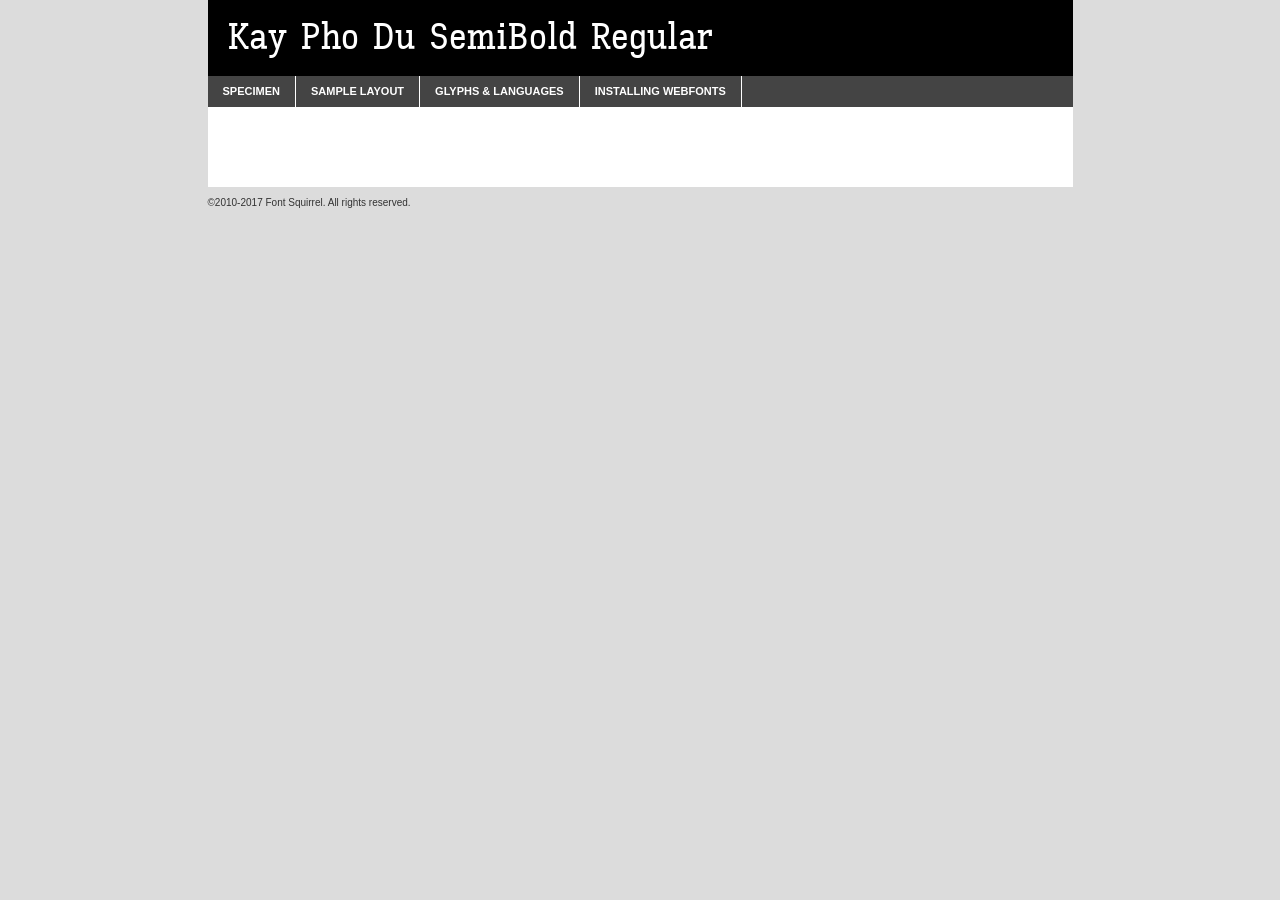
<file: fonts/KayPhoDu1/kayphodu-semibold-demo.html>
<!DOCTYPE html PUBLIC "-//W3C//DTD XHTML 1.0 Transitional//EN"
        "http://www.w3.org/TR/xhtml1/DTD/xhtml1-transitional.dtd">

<html xmlns="http://www.w3.org/1999/xhtml" xml:lang="en" lang="en">
<head>
    <meta http-equiv="Content-Type" content="text/html; charset=utf-8"/>
    <script src="http://ajax.googleapis.com/ajax/libs/jquery/1.7.2/jquery.min.js" type="text/javascript" charset="utf-8"></script>
    <script type="text/javascript">
		(function($) {
			$.fn.easyTabs = function(option) {
				var param = jQuery.extend({ fadeSpeed: 'fast', defaultContent: 1, activeClass: 'active' }, option);
				$(this).each(function() {
					var thisId = '#' + this.id;
					if ( param.defaultContent == '' )
					{
						param.defaultContent = 1;
					}
					if ( typeof param.defaultContent == 'number' )
					{
						var defaultTab = $(thisId + ' .tabs li:eq(' + (param.defaultContent - 1) + ') a').attr('href').substr(1);
					}
					else
					{
						var defaultTab = param.defaultContent;
					}
					$(thisId + ' .tabs li a').each(function() {
						var tabToHide = $(this).attr('href').substr(1);
						$('#' + tabToHide).addClass('easytabs-tab-content');
					});
					hideAll();
					changeContent(defaultTab);

					function hideAll() {$(thisId + ' .easytabs-tab-content').hide();}

					function changeContent(tabId)
					{
						hideAll();
						$(thisId + ' .tabs li').removeClass(param.activeClass);
						$(thisId + ' .tabs li a[href=#' + tabId + ']').closest('li').addClass(param.activeClass);
						if ( param.fadeSpeed != 'none' )
						{
							$(thisId + ' #' + tabId).fadeIn(param.fadeSpeed);
						}
						else
						{
							$(thisId + ' #' + tabId).show();
						}
					}

					$(thisId + ' .tabs li').click(function() {
						var tabId = $(this).find('a').attr('href').substr(1);
						changeContent(tabId);
						return false;
					});
				});
			}
		})(jQuery);
    </script>
    <link rel="stylesheet" href="specimen_files/specimen_stylesheet.css" type="text/css" charset="utf-8"/>
    <link rel="stylesheet" href="stylesheet.css" type="text/css" charset="utf-8"/>

    <style type="text/css">
        		body {
			font-family: 'kay_pho_dusemibold';
        		}

            </style>

    <title>Kay Pho Du SemiBold Regular Specimen</title>


    <script type="text/javascript" charset="utf-8">
		$(document).ready(function() {
			$('#container').easyTabs({ defaultContent: 1 });
		});
    </script>
</head>

<body>
<div id="container">
    <div id="header">
		Kay Pho Du SemiBold Regular    </div>
    <ul class="tabs">
        <li><a href="#specimen">Specimen</a></li>
        <li><a href="#layout">Sample Layout</a></li>
		        <li><a href="#glyphs">Glyphs &amp; Languages</a></li>
        <li><a href="#installing">Installing Webfonts</a></li>

    </ul>

    <div id="main_content">


        <div id="specimen">

            <div class="section">
                <div class="grid12 firstcol">
                    <div class="huge">AaBb</div>
                </div>
            </div>

            <div class="section">
                <div class="glyph_range">A&#x200B;B&#x200b;C&#x200b;D&#x200b;E&#x200b;F&#x200b;G&#x200b;H&#x200b;I&#x200b;J&#x200b;K&#x200b;L&#x200b;M&#x200b;N&#x200b;O&#x200b;P&#x200b;Q&#x200b;R&#x200b;S&#x200b;T&#x200b;U&#x200b;V&#x200b;W&#x200b;X&#x200b;Y&#x200b;Z&#x200b;a&#x200b;b&#x200b;c&#x200b;d&#x200b;e&#x200b;f&#x200b;g&#x200b;h&#x200b;i&#x200b;j&#x200b;k&#x200b;l&#x200b;m&#x200b;n&#x200b;o&#x200b;p&#x200b;q&#x200b;r&#x200b;s&#x200b;t&#x200b;u&#x200b;v&#x200b;w&#x200b;x&#x200b;y&#x200b;z&#x200b;1&#x200b;2&#x200b;3&#x200b;4&#x200b;5&#x200b;6&#x200b;7&#x200b;8&#x200b;9&#x200b;0&#x200b;&amp;&#x200b;.&#x200b;,&#x200b;?&#x200b;!&#x200b;&#64;&#x200b;(&#x200b;)&#x200b;#&#x200b;$&#x200b;%&#x200b;*&#x200b;+&#x200b;-&#x200b;=&#x200b;:&#x200b;;</div>
            </div>
            <div class="section">
                <div class="grid12 firstcol">
                    <table class="sample_table">
                        <tr>
                            <td>10</td>
                            <td class="size10">abcdefghijklmnopqrstuvwxyzABCDEFGHIJKLMNOPQRSTUVWXYZ0123456789abcdefghijklmnopqrstuvwxyzABCDEFGHIJKLMNOPQRSTUVWXYZ0123456789abcdefghijklmnopqrstuvwxyzABCDEFGHIJKLMNOPQRSTUVWXYZ</td>
                        </tr>
                        <tr>
                            <td>11</td>
                            <td class="size11">abcdefghijklmnopqrstuvwxyzABCDEFGHIJKLMNOPQRSTUVWXYZ0123456789abcdefghijklmnopqrstuvwxyzABCDEFGHIJKLMNOPQRSTUVWXYZ0123456789abcdefghijklmnopqrstuvwxyzABCDEFGHIJKLMNOPQRSTUVWXYZ</td>
                        </tr>
                        <tr>
                            <td>12</td>
                            <td class="size12">abcdefghijklmnopqrstuvwxyzABCDEFGHIJKLMNOPQRSTUVWXYZ0123456789abcdefghijklmnopqrstuvwxyzABCDEFGHIJKLMNOPQRSTUVWXYZ0123456789abcdefghijklmnopqrstuvwxyzABCDEFGHIJKLMNOPQRSTUVWXYZ</td>
                        </tr>
                        <tr>
                            <td>13</td>
                            <td class="size13">abcdefghijklmnopqrstuvwxyzABCDEFGHIJKLMNOPQRSTUVWXYZ0123456789abcdefghijklmnopqrstuvwxyzABCDEFGHIJKLMNOPQRSTUVWXYZ0123456789abcdefghijklmnopqrstuvwxyzABCDEFGHIJKLMNOPQRSTUVWXYZ</td>
                        </tr>
                        <tr>
                            <td>14</td>
                            <td class="size14">abcdefghijklmnopqrstuvwxyzABCDEFGHIJKLMNOPQRSTUVWXYZ0123456789abcdefghijklmnopqrstuvwxyzABCDEFGHIJKLMNOPQRSTUVWXYZ0123456789abcdefghijklmnopqrstuvwxyzABCDEFGHIJKLMNOPQRSTUVWXYZ</td>
                        </tr>
                        <tr>
                            <td>16</td>
                            <td class="size16">abcdefghijklmnopqrstuvwxyzABCDEFGHIJKLMNOPQRSTUVWXYZ0123456789abcdefghijklmnopqrstuvwxyzABCDEFGHIJKLMNOPQRSTUVWXYZ</td>
                        </tr>
                        <tr>
                            <td>18</td>
                            <td class="size18">abcdefghijklmnopqrstuvwxyzABCDEFGHIJKLMNOPQRSTUVWXYZ0123456789abcdefghijklmnopqrstuvwxyzABCDEFGHIJKLMNOPQRSTUVWXYZ</td>
                        </tr>
                        <tr>
                            <td>20</td>
                            <td class="size20">abcdefghijklmnopqrstuvwxyzABCDEFGHIJKLMNOPQRSTUVWXYZ0123456789abcdefghijklmnopqrstuvwxyzABCDEFGHIJKLMNOPQRSTUVWXYZ</td>
                        </tr>
                        <tr>
                            <td>24</td>
                            <td class="size24">abcdefghijklmnopqrstuvwxyzABCDEFGHIJKLMNOPQRSTUVWXYZ0123456789abcdefghijklmnopqrstuvwxyzABCDEFGHIJKLMNOPQRSTUVWXYZ</td>
                        </tr>
                        <tr>
                            <td>30</td>
                            <td class="size30">abcdefghijklmnopqrstuvwxyzABCDEFGHIJKLMNOPQRSTUVWXYZ0123456789abcdefghijklmnopqrstuvwxyzABCDEFGHIJKLMNOPQRSTUVWXYZ</td>
                        </tr>
                        <tr>
                            <td>36</td>
                            <td class="size36">abcdefghijklmnopqrstuvwxyzABCDEFGHIJKLMNOPQRSTUVWXYZ0123456789abcdefghijklmnopqrstuvwxyzABCDEFGHIJKLMNOPQRSTUVWXYZ</td>
                        </tr>
                        <tr>
                            <td>48</td>
                            <td class="size48">abcdefghijklmnopqrstuvwxyzABCDEFGHIJKLMNOPQRSTUVWXYZ0123456789abcdefghijklmnopqrstuvwxyzABCDEFGHIJKLMNOPQRSTUVWXYZ</td>
                        </tr>
                        <tr>
                            <td>60</td>
                            <td class="size60">abcdefghijklmnopqrstuvwxyzABCDEFGHIJKLMNOPQRSTUVWXYZ0123456789abcdefghijklmnopqrstuvwxyzABCDEFGHIJKLMNOPQRSTUVWXYZ</td>
                        </tr>
                        <tr>
                            <td>72</td>
                            <td class="size72">abcdefghijklmnopqrstuvwxyzABCDEFGHIJKLMNOPQRSTUVWXYZ0123456789abcdefghijklmnopqrstuvwxyzABCDEFGHIJKLMNOPQRSTUVWXYZ</td>
                        </tr>
                        <tr>
                            <td>90</td>
                            <td class="size90">abcdefghijklmnopqrstuvwxyzABCDEFGHIJKLMNOPQRSTUVWXYZ0123456789abcdefghijklmnopqrstuvwxyzABCDEFGHIJKLMNOPQRSTUVWXYZ</td>
                        </tr>
                    </table>

                </div>

            </div>


            <div class="section" id="bodycomparison">


                <div id="xheight">
                    <div class="fontbody">&#x25FC;&#x25FC;&#x25FC;&#x25FC;&#x25FC;&#x25FC;&#x25FC;&#x25FC;&#x25FC;&#x25FC;&#x25FC;&#x25FC;&#x25FC;&#x25FC;&#x25FC;&#x25FC;&#x25FC;&#x25FC;&#x25FC;&#x25FC;&#x25FC;&#x25FC;&#x25FC;&#x25FC;&#x25FC;&#x25FC;&#x25FC;&#x25FC;&#x25FC;&#x25FC;&#x25FC;&#x25FC;&#x25FC;&#x25FC;&#x25FC;&#x25FC;&#x25FC;&#x25FC;&#x25FC;&#x25FC;&#x25FC;&#x25FC;&#x25FC;&#x25FC;&#x25FC;&#x25FC;&#x25FC;&#x25FC;&#x25FC;&#x25FC;&#x25FC;&#x25FC;&#x25FC;&#x25FC;&#x25FC;&#x25FC;&#x25FC;&#x25FC;&#x25FC;&#x25FC;&#x25FC;&#x25FC;&#x25FC;&#x25FC;&#x25FC;&#x25FC;&#x25FC;&#x25FC;&#x25FC;&#x25FC;&#x25FC;&#x25FC;&#x25FC;&#x25FC;&#x25FC;&#x25FC;&#x25FC;&#x25FC;&#x25FC;&#x25FC;&#x25FC;&#x25FC;&#x25FC;&#x25FC;&#x25FC;&#x25FC;&#x25FC;&#x25FC;&#x25FC;&#x25FC;&#x25FC;&#x25FC;&#x25FC;&#x25FC;&#x25FC;&#x25FC;&#x25FC;&#x25FC;&#x25FC;body</div>
                    <div class="arialbody">body</div>
                    <div class="verdanabody">body</div>
                    <div class="georgiabody">body</div>
                </div>
                <div class="fontbody" style="z-index:1">
                    body<span>Kay Pho Du SemiBold Regular</span>
                </div>
                <div class="arialbody" style="z-index:1">
                    body<span>Arial</span>
                </div>
                <div class="verdanabody" style="z-index:1">
                    body<span>Verdana</span>
                </div>
                <div class="georgiabody" style="z-index:1">
                    body<span>Georgia</span>
                </div>


            </div>


            <div class="section psample psample_row1" id="">

                <div class="grid2 firstcol">
                    <p class="size10"><span>10.</span>Aenean lacinia bibendum nulla sed consectetur. Fusce dapibus, tellus ac cursus commodo, tortor mauris condimentum nibh, ut fermentum massa justo sit amet risus. Nullam id dolor id nibh ultricies vehicula ut id elit. Cum sociis natoque penatibus et magnis dis parturient montes, nascetur ridiculus mus. Nulla vitae elit libero, a pharetra augue.</p>

                </div>
                <div class="grid3">
                    <p class="size11"><span>11.</span>Aenean lacinia bibendum nulla sed consectetur. Fusce dapibus, tellus ac cursus commodo, tortor mauris condimentum nibh, ut fermentum massa justo sit amet risus. Nullam id dolor id nibh ultricies vehicula ut id elit. Cum sociis natoque penatibus et magnis dis parturient montes, nascetur ridiculus mus. Nulla vitae elit libero, a pharetra augue.</p>

                </div>
                <div class="grid3">
                    <p class="size12"><span>12.</span>Aenean lacinia bibendum nulla sed consectetur. Fusce dapibus, tellus ac cursus commodo, tortor mauris condimentum nibh, ut fermentum massa justo sit amet risus. Nullam id dolor id nibh ultricies vehicula ut id elit. Cum sociis natoque penatibus et magnis dis parturient montes, nascetur ridiculus mus. Nulla vitae elit libero, a pharetra augue.</p>

                </div>
                <div class="grid4">
                    <p class="size13"><span>13.</span>Aenean lacinia bibendum nulla sed consectetur. Fusce dapibus, tellus ac cursus commodo, tortor mauris condimentum nibh, ut fermentum massa justo sit amet risus. Nullam id dolor id nibh ultricies vehicula ut id elit. Cum sociis natoque penatibus et magnis dis parturient montes, nascetur ridiculus mus. Nulla vitae elit libero, a pharetra augue.</p>

                </div>
                <div class="white_blend"></div>

            </div>
            <div class="section psample psample_row2" id="">
                <div class="grid3 firstcol">
                    <p class="size14"><span>14.</span>Aenean lacinia bibendum nulla sed consectetur. Fusce dapibus, tellus ac cursus commodo, tortor mauris condimentum nibh, ut fermentum massa justo sit amet risus. Nullam id dolor id nibh ultricies vehicula ut id elit. Cum sociis natoque penatibus et magnis dis parturient montes, nascetur ridiculus mus. Nulla vitae elit libero, a pharetra augue.</p>

                </div>
                <div class="grid4">
                    <p class="size16"><span>16.</span>Aenean lacinia bibendum nulla sed consectetur. Fusce dapibus, tellus ac cursus commodo, tortor mauris condimentum nibh, ut fermentum massa justo sit amet risus. Nullam id dolor id nibh ultricies vehicula ut id elit. Cum sociis natoque penatibus et magnis dis parturient montes, nascetur ridiculus mus. Nulla vitae elit libero, a pharetra augue.</p>

                </div>
                <div class="grid5">
                    <p class="size18"><span>18.</span>Aenean lacinia bibendum nulla sed consectetur. Fusce dapibus, tellus ac cursus commodo, tortor mauris condimentum nibh, ut fermentum massa justo sit amet risus. Nullam id dolor id nibh ultricies vehicula ut id elit. Cum sociis natoque penatibus et magnis dis parturient montes, nascetur ridiculus mus. Nulla vitae elit libero, a pharetra augue.</p>

                </div>

                <div class="white_blend"></div>

            </div>

            <div class="section psample psample_row3" id="">
                <div class="grid5 firstcol">
                    <p class="size20"><span>20.</span>Aenean lacinia bibendum nulla sed consectetur. Fusce dapibus, tellus ac cursus commodo, tortor mauris condimentum nibh, ut fermentum massa justo sit amet risus. Nullam id dolor id nibh ultricies vehicula ut id elit. Cum sociis natoque penatibus et magnis dis parturient montes, nascetur ridiculus mus. Nulla vitae elit libero, a pharetra augue.</p>
                </div>
                <div class="grid7">
                    <p class="size24"><span>24.</span>Aenean lacinia bibendum nulla sed consectetur. Fusce dapibus, tellus ac cursus commodo, tortor mauris condimentum nibh, ut fermentum massa justo sit amet risus. Nullam id dolor id nibh ultricies vehicula ut id elit. Cum sociis natoque penatibus et magnis dis parturient montes, nascetur ridiculus mus. Nulla vitae elit libero, a pharetra augue.</p>
                </div>

                <div class="white_blend"></div>

            </div>

            <div class="section psample psample_row4" id="">
                <div class="grid12 firstcol">
                    <p class="size30"><span>30.</span>Aenean lacinia bibendum nulla sed consectetur. Fusce dapibus, tellus ac cursus commodo, tortor mauris condimentum nibh, ut fermentum massa justo sit amet risus. Nullam id dolor id nibh ultricies vehicula ut id elit. Cum sociis natoque penatibus et magnis dis parturient montes, nascetur ridiculus mus. Nulla vitae elit libero, a pharetra augue.</p>
                </div>
                <div class="white_blend"></div>

            </div>


            <div class="section psample psample_row1 fullreverse">
                <div class="grid2 firstcol">
                    <p class="size10"><span>10.</span>Aenean lacinia bibendum nulla sed consectetur. Fusce dapibus, tellus ac cursus commodo, tortor mauris condimentum nibh, ut fermentum massa justo sit amet risus. Nullam id dolor id nibh ultricies vehicula ut id elit. Cum sociis natoque penatibus et magnis dis parturient montes, nascetur ridiculus mus. Nulla vitae elit libero, a pharetra augue.</p>

                </div>
                <div class="grid3">
                    <p class="size11"><span>11.</span>Aenean lacinia bibendum nulla sed consectetur. Fusce dapibus, tellus ac cursus commodo, tortor mauris condimentum nibh, ut fermentum massa justo sit amet risus. Nullam id dolor id nibh ultricies vehicula ut id elit. Cum sociis natoque penatibus et magnis dis parturient montes, nascetur ridiculus mus. Nulla vitae elit libero, a pharetra augue.</p>

                </div>
                <div class="grid3">
                    <p class="size12"><span>12.</span>Aenean lacinia bibendum nulla sed consectetur. Fusce dapibus, tellus ac cursus commodo, tortor mauris condimentum nibh, ut fermentum massa justo sit amet risus. Nullam id dolor id nibh ultricies vehicula ut id elit. Cum sociis natoque penatibus et magnis dis parturient montes, nascetur ridiculus mus. Nulla vitae elit libero, a pharetra augue.</p>

                </div>
                <div class="grid4">
                    <p class="size13"><span>13.</span>Aenean lacinia bibendum nulla sed consectetur. Fusce dapibus, tellus ac cursus commodo, tortor mauris condimentum nibh, ut fermentum massa justo sit amet risus. Nullam id dolor id nibh ultricies vehicula ut id elit. Cum sociis natoque penatibus et magnis dis parturient montes, nascetur ridiculus mus. Nulla vitae elit libero, a pharetra augue.</p>

                </div>
                <div class="black_blend"></div>

            </div>

            <div class="section psample psample_row2 fullreverse">
                <div class="grid3 firstcol">
                    <p class="size14"><span>14.</span>Aenean lacinia bibendum nulla sed consectetur. Fusce dapibus, tellus ac cursus commodo, tortor mauris condimentum nibh, ut fermentum massa justo sit amet risus. Nullam id dolor id nibh ultricies vehicula ut id elit. Cum sociis natoque penatibus et magnis dis parturient montes, nascetur ridiculus mus. Nulla vitae elit libero, a pharetra augue.</p>

                </div>
                <div class="grid4">
                    <p class="size16"><span>16.</span>Aenean lacinia bibendum nulla sed consectetur. Fusce dapibus, tellus ac cursus commodo, tortor mauris condimentum nibh, ut fermentum massa justo sit amet risus. Nullam id dolor id nibh ultricies vehicula ut id elit. Cum sociis natoque penatibus et magnis dis parturient montes, nascetur ridiculus mus. Nulla vitae elit libero, a pharetra augue.</p>

                </div>
                <div class="grid5">
                    <p class="size18"><span>18.</span>Aenean lacinia bibendum nulla sed consectetur. Fusce dapibus, tellus ac cursus commodo, tortor mauris condimentum nibh, ut fermentum massa justo sit amet risus. Nullam id dolor id nibh ultricies vehicula ut id elit. Cum sociis natoque penatibus et magnis dis parturient montes, nascetur ridiculus mus. Nulla vitae elit libero, a pharetra augue.</p>

                </div>
                <div class="black_blend"></div>

            </div>

            <div class="section psample fullreverse psample_row3" id="">
                <div class="grid5 firstcol">
                    <p class="size20"><span>20.</span>Aenean lacinia bibendum nulla sed consectetur. Fusce dapibus, tellus ac cursus commodo, tortor mauris condimentum nibh, ut fermentum massa justo sit amet risus. Nullam id dolor id nibh ultricies vehicula ut id elit. Cum sociis natoque penatibus et magnis dis parturient montes, nascetur ridiculus mus. Nulla vitae elit libero, a pharetra augue.</p>
                </div>
                <div class="grid7">
                    <p class="size24"><span>24.</span>Aenean lacinia bibendum nulla sed consectetur. Fusce dapibus, tellus ac cursus commodo, tortor mauris condimentum nibh, ut fermentum massa justo sit amet risus. Nullam id dolor id nibh ultricies vehicula ut id elit. Cum sociis natoque penatibus et magnis dis parturient montes, nascetur ridiculus mus. Nulla vitae elit libero, a pharetra augue.</p>
                </div>

                <div class="black_blend"></div>

            </div>

            <div class="section psample fullreverse psample_row4" id="" style="border-bottom: 20px #000 solid;">
                <div class="grid12 firstcol">
                    <p class="size30"><span>30.</span>Aenean lacinia bibendum nulla sed consectetur. Fusce dapibus, tellus ac cursus commodo, tortor mauris condimentum nibh, ut fermentum massa justo sit amet risus. Nullam id dolor id nibh ultricies vehicula ut id elit. Cum sociis natoque penatibus et magnis dis parturient montes, nascetur ridiculus mus. Nulla vitae elit libero, a pharetra augue.</p>
                </div>
                <div class="black_blend"></div>

            </div>


        </div>

        <div id="layout">

            <div class="section">

                <div class="grid12 firstcol">
                    <h1>Lorem Ipsum Dolor</h1>
                    <h2>Etiam porta sem malesuada magna mollis euismod</h2>

                    <p class="byline">By <a href="#link">Aenean Lacinia</a></p>
                </div>
            </div>
            <div class="section">
                <div class="grid8 firstcol">
                    <p class="large">Donec sed odio dui. Morbi leo risus, porta ac consectetur ac, vestibulum at eros. Fusce dapibus, tellus ac cursus commodo, tortor mauris condimentum nibh, ut fermentum massa justo sit amet risus. </p>


                    <h3>Pellentesque ornare sem</h3>

                    <p>Maecenas sed diam eget risus varius blandit sit amet non magna. Maecenas faucibus mollis interdum. Donec ullamcorper nulla non metus auctor fringilla. Nullam id dolor id nibh ultricies vehicula ut id elit. Nullam id dolor id nibh ultricies vehicula ut id elit. </p>

                    <p>Aenean eu leo quam. Pellentesque ornare sem lacinia quam venenatis vestibulum. Lorem ipsum dolor sit amet, consectetur adipiscing elit. Cum sociis natoque penatibus et magnis dis parturient montes, nascetur ridiculus mus. </p>

                    <p>Nulla vitae elit libero, a pharetra augue. Praesent commodo cursus magna, vel scelerisque nisl consectetur et. Aenean lacinia bibendum nulla sed consectetur. </p>

                    <p>Nullam quis risus eget urna mollis ornare vel eu leo. Nullam quis risus eget urna mollis ornare vel eu leo. Maecenas sed diam eget risus varius blandit sit amet non magna. Donec ullamcorper nulla non metus auctor fringilla. </p>

                    <h3>Cras mattis consectetur</h3>

                    <p>Aenean eu leo quam. Pellentesque ornare sem lacinia quam venenatis vestibulum. Aenean lacinia bibendum nulla sed consectetur. Integer posuere erat a ante venenatis dapibus posuere velit aliquet. Cras mattis consectetur purus sit amet fermentum. </p>

                    <p>Nullam id dolor id nibh ultricies vehicula ut id elit. Nullam quis risus eget urna mollis ornare vel eu leo. Cras mattis consectetur purus sit amet fermentum.</p>
                </div>

                <div class="grid4 sidebar">

                    <div class="box reverse">
                        <p class="last">Nullam quis risus eget urna mollis ornare vel eu leo. Donec ullamcorper nulla non metus auctor fringilla. Cras mattis consectetur purus sit amet fermentum. Sed posuere consectetur est at lobortis. Lorem ipsum dolor sit amet, consectetur adipiscing elit. </p>
                    </div>

                    <p class="caption">Maecenas sed diam eget risus varius.</p>

                    <p>Vestibulum id ligula porta felis euismod semper. Integer posuere erat a ante venenatis dapibus posuere velit aliquet. Vestibulum id ligula porta felis euismod semper. Sed posuere consectetur est at lobortis. Maecenas sed diam eget risus varius blandit sit amet non magna. Fusce dapibus, tellus ac cursus commodo, tortor mauris condimentum nibh, ut fermentum massa justo sit amet risus. </p>


                    <p>Duis mollis, est non commodo luctus, nisi erat porttitor ligula, eget lacinia odio sem nec elit. Aenean lacinia bibendum nulla sed consectetur. Vivamus sagittis lacus vel augue laoreet rutrum faucibus dolor auctor. Aenean lacinia bibendum nulla sed consectetur. Nullam quis risus eget urna mollis ornare vel eu leo. </p>

                    <p>Praesent commodo cursus magna, vel scelerisque nisl consectetur et. Donec ullamcorper nulla non metus auctor fringilla. Maecenas faucibus mollis interdum. Fusce dapibus, tellus ac cursus commodo, tortor mauris condimentum nibh, ut fermentum massa justo sit amet risus. </p>

                </div>
            </div>

        </div>


		

        <div id="glyphs">
            <div class="section">
                <div class="grid12 firstcol">

                    <h1>Language Support</h1>
                    <p>The subset of Kay Pho Du SemiBold Regular in this kit supports the following languages:<br/>

						Albanian, Basque, Breton, Chamorro, Danish, Dutch, English, Faroese, Finnish, French, Frisian, Galician, German, Icelandic, Italian, Malagasy, Norwegian, Portuguese, Spanish, Alsatian, Aragonese, Arapaho, Arrernte, Asturian, Aymara, Bislama, Cebuano, Corsican, Fijian, French_creole, Genoese, Gilbertese, Greenlandic, Haitian_creole, Hiligaynon, Hmong, Hopi, Ibanag, Iloko_ilokano, Indonesian, Interglossa_glosa, Interlingua, Irish_gaelic, Jerriais, Lojban, Lombard, Luxembourgeois, Manx, Mohawk, Norfolk_pitcairnese, Occitan, Oromo, Pangasinan, Papiamento, Piedmontese, Potawatomi, Rhaeto-romance, Romansh, Rotokas, Sami_lule, Samoan, Sardinian, Scots_gaelic, Seychelles_creole, Shona, Sicilian, Somali, Southern_ndebele, Swahili, Swati_swazi, Tagalog_filipino_pilipino, Tetum, Tok_pisin, Uyghur_latinized, Volapuk, Walloon, Warlpiri, Xhosa, Yapese, Zulu, Latinbasic, Ubasic, Demo                    </p>
                    <h1>Glyph Chart</h1>
                    <p>The subset of Kay Pho Du SemiBold Regular in this kit includes all the glyphs listed below. Unicode entities are included above each glyph to help you insert individual characters into your layout.</p>
                    <div id="glyph_chart">

																				                                <div><p>&amp;#32;</p>&#32;</div>
																				                                <div><p>&amp;#33;</p>&#33;</div>
																				                                <div><p>&amp;#34;</p>&#34;</div>
																				                                <div><p>&amp;#35;</p>&#35;</div>
																				                                <div><p>&amp;#36;</p>&#36;</div>
																				                                <div><p>&amp;#37;</p>&#37;</div>
																				                                <div><p>&amp;#38;</p>&#38;</div>
																				                                <div><p>&amp;#39;</p>&#39;</div>
																				                                <div><p>&amp;#40;</p>&#40;</div>
																				                                <div><p>&amp;#41;</p>&#41;</div>
																				                                <div><p>&amp;#42;</p>&#42;</div>
																				                                <div><p>&amp;#43;</p>&#43;</div>
																				                                <div><p>&amp;#44;</p>&#44;</div>
																				                                <div><p>&amp;#45;</p>&#45;</div>
																				                                <div><p>&amp;#46;</p>&#46;</div>
																				                                <div><p>&amp;#47;</p>&#47;</div>
																				                                <div><p>&amp;#48;</p>&#48;</div>
																				                                <div><p>&amp;#49;</p>&#49;</div>
																				                                <div><p>&amp;#50;</p>&#50;</div>
																				                                <div><p>&amp;#51;</p>&#51;</div>
																				                                <div><p>&amp;#52;</p>&#52;</div>
																				                                <div><p>&amp;#53;</p>&#53;</div>
																				                                <div><p>&amp;#54;</p>&#54;</div>
																				                                <div><p>&amp;#55;</p>&#55;</div>
																				                                <div><p>&amp;#56;</p>&#56;</div>
																				                                <div><p>&amp;#57;</p>&#57;</div>
																				                                <div><p>&amp;#58;</p>&#58;</div>
																				                                <div><p>&amp;#59;</p>&#59;</div>
																				                                <div><p>&amp;#60;</p>&#60;</div>
																				                                <div><p>&amp;#61;</p>&#61;</div>
																				                                <div><p>&amp;#62;</p>&#62;</div>
																				                                <div><p>&amp;#63;</p>&#63;</div>
																				                                <div><p>&amp;#64;</p>&#64;</div>
																				                                <div><p>&amp;#65;</p>&#65;</div>
																				                                <div><p>&amp;#66;</p>&#66;</div>
																				                                <div><p>&amp;#67;</p>&#67;</div>
																				                                <div><p>&amp;#68;</p>&#68;</div>
																				                                <div><p>&amp;#69;</p>&#69;</div>
																				                                <div><p>&amp;#70;</p>&#70;</div>
																				                                <div><p>&amp;#71;</p>&#71;</div>
																				                                <div><p>&amp;#72;</p>&#72;</div>
																				                                <div><p>&amp;#73;</p>&#73;</div>
																				                                <div><p>&amp;#74;</p>&#74;</div>
																				                                <div><p>&amp;#75;</p>&#75;</div>
																				                                <div><p>&amp;#76;</p>&#76;</div>
																				                                <div><p>&amp;#77;</p>&#77;</div>
																				                                <div><p>&amp;#78;</p>&#78;</div>
																				                                <div><p>&amp;#79;</p>&#79;</div>
																				                                <div><p>&amp;#80;</p>&#80;</div>
																				                                <div><p>&amp;#81;</p>&#81;</div>
																				                                <div><p>&amp;#82;</p>&#82;</div>
																				                                <div><p>&amp;#83;</p>&#83;</div>
																				                                <div><p>&amp;#84;</p>&#84;</div>
																				                                <div><p>&amp;#85;</p>&#85;</div>
																				                                <div><p>&amp;#86;</p>&#86;</div>
																				                                <div><p>&amp;#87;</p>&#87;</div>
																				                                <div><p>&amp;#88;</p>&#88;</div>
																				                                <div><p>&amp;#89;</p>&#89;</div>
																				                                <div><p>&amp;#90;</p>&#90;</div>
																				                                <div><p>&amp;#91;</p>&#91;</div>
																				                                <div><p>&amp;#92;</p>&#92;</div>
																				                                <div><p>&amp;#93;</p>&#93;</div>
																				                                <div><p>&amp;#94;</p>&#94;</div>
																				                                <div><p>&amp;#95;</p>&#95;</div>
																				                                <div><p>&amp;#96;</p>&#96;</div>
																				                                <div><p>&amp;#97;</p>&#97;</div>
																				                                <div><p>&amp;#98;</p>&#98;</div>
																				                                <div><p>&amp;#99;</p>&#99;</div>
																				                                <div><p>&amp;#100;</p>&#100;</div>
																				                                <div><p>&amp;#101;</p>&#101;</div>
																				                                <div><p>&amp;#102;</p>&#102;</div>
																				                                <div><p>&amp;#103;</p>&#103;</div>
																				                                <div><p>&amp;#104;</p>&#104;</div>
																				                                <div><p>&amp;#105;</p>&#105;</div>
																				                                <div><p>&amp;#106;</p>&#106;</div>
																				                                <div><p>&amp;#107;</p>&#107;</div>
																				                                <div><p>&amp;#108;</p>&#108;</div>
																				                                <div><p>&amp;#109;</p>&#109;</div>
																				                                <div><p>&amp;#110;</p>&#110;</div>
																				                                <div><p>&amp;#111;</p>&#111;</div>
																				                                <div><p>&amp;#112;</p>&#112;</div>
																				                                <div><p>&amp;#113;</p>&#113;</div>
																				                                <div><p>&amp;#114;</p>&#114;</div>
																				                                <div><p>&amp;#115;</p>&#115;</div>
																				                                <div><p>&amp;#116;</p>&#116;</div>
																				                                <div><p>&amp;#117;</p>&#117;</div>
																				                                <div><p>&amp;#118;</p>&#118;</div>
																				                                <div><p>&amp;#119;</p>&#119;</div>
																				                                <div><p>&amp;#120;</p>&#120;</div>
																				                                <div><p>&amp;#121;</p>&#121;</div>
																				                                <div><p>&amp;#122;</p>&#122;</div>
																				                                <div><p>&amp;#123;</p>&#123;</div>
																				                                <div><p>&amp;#124;</p>&#124;</div>
																				                                <div><p>&amp;#125;</p>&#125;</div>
																				                                <div><p>&amp;#126;</p>&#126;</div>
																				                                <div><p>&amp;#160;</p>&#160;</div>
																				                                <div><p>&amp;#161;</p>&#161;</div>
																				                                <div><p>&amp;#162;</p>&#162;</div>
																				                                <div><p>&amp;#163;</p>&#163;</div>
																				                                <div><p>&amp;#164;</p>&#164;</div>
																				                                <div><p>&amp;#165;</p>&#165;</div>
																				                                <div><p>&amp;#166;</p>&#166;</div>
																				                                <div><p>&amp;#167;</p>&#167;</div>
																				                                <div><p>&amp;#168;</p>&#168;</div>
																				                                <div><p>&amp;#169;</p>&#169;</div>
																				                                <div><p>&amp;#170;</p>&#170;</div>
																				                                <div><p>&amp;#171;</p>&#171;</div>
																				                                <div><p>&amp;#172;</p>&#172;</div>
																				                                <div><p>&amp;#173;</p>&#173;</div>
																				                                <div><p>&amp;#174;</p>&#174;</div>
																				                                <div><p>&amp;#175;</p>&#175;</div>
																				                                <div><p>&amp;#176;</p>&#176;</div>
																				                                <div><p>&amp;#177;</p>&#177;</div>
																				                                <div><p>&amp;#178;</p>&#178;</div>
																				                                <div><p>&amp;#179;</p>&#179;</div>
																				                                <div><p>&amp;#180;</p>&#180;</div>
																				                                <div><p>&amp;#181;</p>&#181;</div>
																				                                <div><p>&amp;#182;</p>&#182;</div>
																				                                <div><p>&amp;#183;</p>&#183;</div>
																				                                <div><p>&amp;#184;</p>&#184;</div>
																				                                <div><p>&amp;#185;</p>&#185;</div>
																				                                <div><p>&amp;#186;</p>&#186;</div>
																				                                <div><p>&amp;#187;</p>&#187;</div>
																				                                <div><p>&amp;#188;</p>&#188;</div>
																				                                <div><p>&amp;#189;</p>&#189;</div>
																				                                <div><p>&amp;#190;</p>&#190;</div>
																				                                <div><p>&amp;#191;</p>&#191;</div>
																				                                <div><p>&amp;#192;</p>&#192;</div>
																				                                <div><p>&amp;#193;</p>&#193;</div>
																				                                <div><p>&amp;#194;</p>&#194;</div>
																				                                <div><p>&amp;#195;</p>&#195;</div>
																				                                <div><p>&amp;#196;</p>&#196;</div>
																				                                <div><p>&amp;#197;</p>&#197;</div>
																				                                <div><p>&amp;#198;</p>&#198;</div>
																				                                <div><p>&amp;#199;</p>&#199;</div>
																				                                <div><p>&amp;#200;</p>&#200;</div>
																				                                <div><p>&amp;#201;</p>&#201;</div>
																				                                <div><p>&amp;#202;</p>&#202;</div>
																				                                <div><p>&amp;#203;</p>&#203;</div>
																				                                <div><p>&amp;#204;</p>&#204;</div>
																				                                <div><p>&amp;#205;</p>&#205;</div>
																				                                <div><p>&amp;#206;</p>&#206;</div>
																				                                <div><p>&amp;#207;</p>&#207;</div>
																				                                <div><p>&amp;#208;</p>&#208;</div>
																				                                <div><p>&amp;#209;</p>&#209;</div>
																				                                <div><p>&amp;#210;</p>&#210;</div>
																				                                <div><p>&amp;#211;</p>&#211;</div>
																				                                <div><p>&amp;#212;</p>&#212;</div>
																				                                <div><p>&amp;#213;</p>&#213;</div>
																				                                <div><p>&amp;#214;</p>&#214;</div>
																				                                <div><p>&amp;#215;</p>&#215;</div>
																				                                <div><p>&amp;#216;</p>&#216;</div>
																				                                <div><p>&amp;#217;</p>&#217;</div>
																				                                <div><p>&amp;#218;</p>&#218;</div>
																				                                <div><p>&amp;#219;</p>&#219;</div>
																				                                <div><p>&amp;#220;</p>&#220;</div>
																				                                <div><p>&amp;#221;</p>&#221;</div>
																				                                <div><p>&amp;#222;</p>&#222;</div>
																				                                <div><p>&amp;#223;</p>&#223;</div>
																				                                <div><p>&amp;#224;</p>&#224;</div>
																				                                <div><p>&amp;#225;</p>&#225;</div>
																				                                <div><p>&amp;#226;</p>&#226;</div>
																				                                <div><p>&amp;#227;</p>&#227;</div>
																				                                <div><p>&amp;#228;</p>&#228;</div>
																				                                <div><p>&amp;#229;</p>&#229;</div>
																				                                <div><p>&amp;#230;</p>&#230;</div>
																				                                <div><p>&amp;#231;</p>&#231;</div>
																				                                <div><p>&amp;#232;</p>&#232;</div>
																				                                <div><p>&amp;#233;</p>&#233;</div>
																				                                <div><p>&amp;#234;</p>&#234;</div>
																				                                <div><p>&amp;#235;</p>&#235;</div>
																				                                <div><p>&amp;#236;</p>&#236;</div>
																				                                <div><p>&amp;#237;</p>&#237;</div>
																				                                <div><p>&amp;#238;</p>&#238;</div>
																				                                <div><p>&amp;#239;</p>&#239;</div>
																				                                <div><p>&amp;#240;</p>&#240;</div>
																				                                <div><p>&amp;#241;</p>&#241;</div>
																				                                <div><p>&amp;#242;</p>&#242;</div>
																				                                <div><p>&amp;#243;</p>&#243;</div>
																				                                <div><p>&amp;#244;</p>&#244;</div>
																				                                <div><p>&amp;#245;</p>&#245;</div>
																				                                <div><p>&amp;#246;</p>&#246;</div>
																				                                <div><p>&amp;#247;</p>&#247;</div>
																				                                <div><p>&amp;#248;</p>&#248;</div>
																				                                <div><p>&amp;#249;</p>&#249;</div>
																				                                <div><p>&amp;#250;</p>&#250;</div>
																				                                <div><p>&amp;#251;</p>&#251;</div>
																				                                <div><p>&amp;#252;</p>&#252;</div>
																				                                <div><p>&amp;#253;</p>&#253;</div>
																				                                <div><p>&amp;#254;</p>&#254;</div>
																				                                <div><p>&amp;#255;</p>&#255;</div>
																				                                <div><p>&amp;#338;</p>&#338;</div>
																				                                <div><p>&amp;#339;</p>&#339;</div>
																				                                <div><p>&amp;#376;</p>&#376;</div>
																				                                <div><p>&amp;#710;</p>&#710;</div>
																				                                <div><p>&amp;#732;</p>&#732;</div>
																				                                <div><p>&amp;#8192;</p>&#8192;</div>
																				                                <div><p>&amp;#8193;</p>&#8193;</div>
																				                                <div><p>&amp;#8194;</p>&#8194;</div>
																				                                <div><p>&amp;#8195;</p>&#8195;</div>
																				                                <div><p>&amp;#8196;</p>&#8196;</div>
																				                                <div><p>&amp;#8197;</p>&#8197;</div>
																				                                <div><p>&amp;#8198;</p>&#8198;</div>
																				                                <div><p>&amp;#8199;</p>&#8199;</div>
																				                                <div><p>&amp;#8200;</p>&#8200;</div>
																				                                <div><p>&amp;#8201;</p>&#8201;</div>
																				                                <div><p>&amp;#8202;</p>&#8202;</div>
																				                                <div><p>&amp;#8208;</p>&#8208;</div>
																				                                <div><p>&amp;#8209;</p>&#8209;</div>
																				                                <div><p>&amp;#8210;</p>&#8210;</div>
																				                                <div><p>&amp;#8211;</p>&#8211;</div>
																				                                <div><p>&amp;#8212;</p>&#8212;</div>
																				                                <div><p>&amp;#8216;</p>&#8216;</div>
																				                                <div><p>&amp;#8217;</p>&#8217;</div>
																				                                <div><p>&amp;#8218;</p>&#8218;</div>
																				                                <div><p>&amp;#8220;</p>&#8220;</div>
																				                                <div><p>&amp;#8221;</p>&#8221;</div>
																				                                <div><p>&amp;#8222;</p>&#8222;</div>
																				                                <div><p>&amp;#8226;</p>&#8226;</div>
																				                                <div><p>&amp;#8230;</p>&#8230;</div>
																				                                <div><p>&amp;#8239;</p>&#8239;</div>
																				                                <div><p>&amp;#8249;</p>&#8249;</div>
																				                                <div><p>&amp;#8250;</p>&#8250;</div>
																				                                <div><p>&amp;#8287;</p>&#8287;</div>
																				                                <div><p>&amp;#8364;</p>&#8364;</div>
																				                                <div><p>&amp;#8482;</p>&#8482;</div>
																				                                <div><p>&amp;#9724;</p>&#9724;</div>
																				                                <div><p>&amp;#64257;</p>&#64257;</div>
																				                                <div><p>&amp;#64258;</p>&#64258;</div>
																																																										                    </div>
                </div>


            </div>
        </div>


        <div id="specs">

        </div>

        <div id="installing">
            <div class="section">
                <div class="grid7 firstcol">
                    <h1>Installing Webfonts</h1>

                    <p>Webfonts are supported by all major browser platforms but not all in the same way. There are currently four different font formats that must be included in order to target all browsers. This includes TTF, WOFF, EOT and SVG.</p>

                    <h2>1. Upload your webfonts</h2>
                    <p>You must upload your webfont kit to your website. They should be in or near the same directory as your CSS files.</p>

                    <h2>2. Include the webfont stylesheet</h2>
                    <p>A special CSS @font-face declaration helps the various browsers select the appropriate font it needs without causing you a bunch of headaches. Learn more about this syntax by reading the <a href="https://www.fontspring.com/blog/further-hardening-of-the-bulletproof-syntax">Fontspring blog post</a> about it. The code for it is as follows:</p>


                    <code>
                        @font-face{
                        font-family: 'MyWebFont';
                        src: url('WebFont.eot');
                        src: url('WebFont.eot?#iefix') format('embedded-opentype'),
                        url('WebFont.woff') format('woff'),
                        url('WebFont.ttf') format('truetype'),
                        url('WebFont.svg#webfont') format('svg');
                        }
                    </code>

                    <p>We've already gone ahead and generated the code for you. All you have to do is link to the stylesheet in your HTML, like this:</p>
                    <code>&lt;link rel=&quot;stylesheet&quot; href=&quot;stylesheet.css&quot; type=&quot;text/css&quot; charset=&quot;utf-8&quot; /&gt;</code>

                    <h2>3. Modify your own stylesheet</h2>
                    <p>To take advantage of your new fonts, you must tell your stylesheet to use them. Look at the original @font-face declaration above and find the property called "font-family." The name linked there will be what you use to reference the font. Prepend that webfont name to the font stack in the "font-family" property, inside the selector you want to change. For example:</p>
                    <code>p { font-family: 'WebFont', Arial, sans-serif; }</code>

                    <h2>4. Test</h2>
                    <p>Getting webfonts to work cross-browser <em>can</em> be tricky. Use the information in the sidebar to help you if you find that fonts aren't loading in a particular browser.</p>
                </div>

                <div class="grid5 sidebar">
                    <div class="box">
                        <h2>Troubleshooting<br/>Font-Face Problems</h2>
                        <p>Having trouble getting your webfonts to load in your new website? Here are some tips to sort out what might be the problem.</p>

                        <h3>Fonts not showing in any browser</h3>

                        <p>This sounds like you need to work on the plumbing. You either did not upload the fonts to the correct directory, or you did not link the fonts properly in the CSS. If you've confirmed that all this is correct and you still have a problem, take a look at your .htaccess file and see if requests are getting intercepted.</p>

                        <h3>Fonts not loading in iPhone or iPad</h3>

                        <p>The most common problem here is that you are serving the fonts from an IIS server. IIS refuses to serve files that have unknown MIME types. If that is the case, you must set the MIME type for SVG to "image/svg+xml" in the server settings. Follow these instructions from Microsoft if you need help.</p>

                        <h3>Fonts not loading in Firefox</h3>

                        <p>The primary reason for this failure? You are still using a version Firefox older than 3.5. So upgrade already! If that isn't it, then you are very likely serving fonts from a different domain. Firefox requires that all font assets be served from the same domain. Lastly it is possible that you need to add WOFF to your list of MIME types (if you are serving via IIS.)</p>

                        <h3>Fonts not loading in IE</h3>

                        <p>Are you looking at Internet Explorer on an actual Windows machine or are you cheating by using a service like Adobe BrowserLab? Many of these screenshot services do not render @font-face for IE. Best to test it on a real machine.</p>

                        <h3>Fonts not loading in IE9</h3>

                        <p>IE9, like Firefox, requires that fonts be served from the same domain as the website. Make sure that is the case.</p>
                    </div>
                </div>
            </div>

        </div>

    </div>
    <div id="footer">
        <p>&copy;2010-2017 Font Squirrel. All rights reserved.</p>
    </div>
</div>
</body>
</html>
</file>
<file: podcast.css>
*{ padding: 0;
    margin: 0;
}
/*lettertype met @font-face. border-box= padding&margin inclusief*/
@font-face {
    font-family: 'Kay Pho Du semibold';
    src: url('fonts/KayPhoDu1/kayphodu-semibold-webfont.woff2') format('woff2'),
       url('fonts/KayPhoDu1/kayphodu-semibold-webfont.woff') format('woff'),
      url('fonts/KayPhoDu1/KayPhoDu-SemiBold.ttf') format('truetype');
}
@font-face {
    font-family: 'Kay Pho Du regular';
    src: url('fonts/KayPhoDu1/kayphodu-regular-webfont.woff2') format('woff2'),
        url('fonts/KayPhoDu1/kayphodu-regular-webfont.woff') format('woff'),
        url('fonts/KayPhoDu1/KayPhoDu-Regular.ttf') format('truetype');
}
/* viewport & rem responsive design: Moet dit element afhankelijk zijn van de schermgrootte of juist consistent blijven met de rest van het design?*/
/* root&general */

html {
    font-family: 'Kay Pho Du regular', Arial, Helvetica, sans-serif;
    font-size: 1em;
}

body{
    display: flex;
    flex-direction: column;
    justify-content: space-between;
    align-items: center;
    height: 100vh;
    overflow-x:hidden;
    background-color: #242429;
}

strong{
    font-family: 'Kay Pho Du semibold', Arial, Helvetica, sans-serif;
    font-weight: bold;
}

/* header */
header{
    display: flex;
    justify-content: space-between;
    align-items: center;
    flex-wrap: wrap;
    /* ik gebruikte eerst vw & vh, maar die zijn niet altijd het meest leesbare formaten en niet geschikt voor alle browsers  */
    margin: 0.5em;
    width: 100%;
    background-color: #135E51;
}
header img{
    height: 6em;
}
.subtitel{
    position: relative;
    left: 11vw;
}
h1{
    color: #3bbb8b;
    font-family: 'Kay Pho Du semibold', Arial, Helvetica, sans-serif;
    font-size: 3em;
    white-space: nowrap;
    padding-left: 0.3em;
}
header p, .subtitel{
    font-size: 1em;
    color: aliceblue;
    white-space:nowrap;
}

/* nav */
header nav{
    display: flex;
    justify-content: center;
    margin: 2em;
}
header ul{
    display: flex;
    justify-content: flex-end;
    gap: 1em;
    list-style: none;
}
header a{
    color:#135E51;
    background-color: aliceblue;
    border: 0.1em inset aliceblue;
    transition: transform 50ms ease-in, background-color 50ms ease-in, font-size 50ms ease-in, padding 50ms ease-in;
    padding: 0.7em 1em;
    text-decoration: none;
    white-space: nowrap; 
    font-size: 1em;
    border-radius: 0.2rem;
}
.active{
    color: #242429;
    border-color: #242429;
    background-color: #75b79e;
}
header a:hover {
    background-color: #3bbb8b;
    font-size: clamp(1.1rem, 1.4vw, 1.6rem); /* leesbaar en schaal van het scherm, beide belangrijk */
    padding: 0.8em 1em;
    transform: scale(1.5);   
}
header a:active {
    color: aliceblue;
    background-color: #3bbb8b;
}

/*header is klaar, body start*/
main{
    display: flex;
    flex-direction: column;
    align-items: center;
    margin-top: 4em;
    width:90%;
    height: 90%;
    max-height: 90%;
    border: 0.5em solid #135E51;
    box-shadow: 0 4px 8px rgba(236, 236, 236, 0.2);
    overflow: auto;
}
h4{   
    font-size: 1.3em;
    color:#3bbb8b;
    font-family: 'Kay Pho Du semibold', Arial, Helvetica, sans-serif;  
}
h2{ 
    color:#3bbb8b;
    font-family: 'Kay Pho Du semibold', Arial, Helvetica, sans-serif;
    font-size: 2em;
    margin-left:1em;
    margin-bottom: 1em;
}
h3{
    padding: 1vw;
    margin-top: 3vw;
    border: 0.3vw inset #3bbb8b;
    background-color: #135E51;
    color: whitesmoke;
} /* episodes */
p{
    font-size: 1.1rem;
    text-align: justify;
    color: aliceblue;
}
/* niet meer nodig, omdat de video uit Youtube video{
    width: 100%
}*/

.video-container {
    position: relative;
    width: 100%;
    height: 0;
    padding-bottom: 56.25%;
    overflow: hidden;
}
.video-container iframe {
    position: absolute;
    top: 0; /* wordt gebruikt met position */
    left:0;
    width: 90%;
    height:50%;
}
/* article&sections&classes */
article{
    display:flex;
    flex-direction: column;
    justify-content: space-between;
    margin: 1em;
    padding:2em;
}
article>div{
    display: flex;
    gap:1em;
}
section{
    display: flex;
    justify-content: space-between;
    align-items: center;
}
.beeldengeluid{
    display: flex;
    flex-direction: column;
    align-items: center;
    width: 40vw;
}
.episodes{
    width: 24vmax;
    height: 16vmax;
}
.naast-elkaar{
    display: flex;
    justify-content: space-between;
    align-items: flex-start;
    margin-right: 2em;
    margin-left:2em;
    gap:2em;
    width: 90%;
}
.afleveringen{
    display: flex;
    flex-direction: column;
    align-items: start;
    gap: 2em;
}
.us{
    display: flex;
    flex-direction: column;
    align-items: center;
    padding: 1em;
    gap:1em;
    width: 20vw;
}

.comic-us{
    max-height:10em;
    max-width: 18em;
} 
.us>p{
    text-align: left;
}
.tekst{
    width: 50%;
}
.about-tekst{
    width:50vw;
}
s
.logo{
    max-width: 250px;
}

/* body is klaar, footer begint */
footer{
    display: flex;
    justify-content: space-around;
    align-items: center;
    flex-wrap: wrap;
    width: 100vw;
    background-color: #135E51;
    margin-top: 4vw;
}
footer p{
    font-size: 1em;
    white-space: nowrap;  

}
footer :nth-child(2){
    display: flex;
    align-items: center;
    list-style: none;
    padding-top:0.2vw;
    padding-right: 0.3vw;
    padding-left: 0.3vw;
    gap: 0.3vw;
    background-color: #3bbb8b;
}
footer div p{
    color: #242429;
}
footer li{
    display: flex;
    justify-content: flex-end;
    align-items: start;
    gap: 1em;
    list-style: none;
}

.logo-footer{
    width: 3vmax;
    height: 3vmax;
}
.bronnen{
    text-decoration: none;
    font-size: 1em;
    padding: 0.2em;
    color: aliceblue;
}

/* Sources*/
main ul{
    display: flex;
    flex-direction: column;
    margin: 1em 0;
    padding:2em;
    color:#3bbb8b;
    border: dashed #3bbb8b ;
}
main a{
    text-decoration: none;
    color: #3bbb8b;
    padding: 2em;
    text-wrap: nowrap;

}
/* animaties */
@keyframes colorfulbumerang {
    0%{ transform: skew(0deg);
        background-color: #3bbb8b;
    }
    25%{
        transform: skew(20deg);
        background-color: #135E51
    }
    50%{
        transform: skew(0deg);
        background-color: #242429;
    }
    100%{
        transform:skew(-20deg);
        background-color: #75b79e;
    }
}
.tutorials{
    animation: colorfulbumerang 5s infinite;
}

@keyframes jumping{
    0%{ 
        transform:translateY(0)
    }
    25%{
        transform: translateY(-2em);
    }
    50%{
        transform: translateY(0);
    }
    75%{
        transform: translateY(1em);
    }
    100%{transform: translateY(0);
    }


}
.jump{
    border: 0.2em inset #3bbb8b;
    color: aliceblue;
    background-color: #135E51;
    animation: jumping 3s infinite ease-in-out;
}

@keyframes teaser{    
    0%{ transform: skew(0deg);
    background-color: #3bbb8b;
}
25%{
    transform: skew(20deg);
    background-color: #135E51
}
50%{
    transform: skew(0deg);
    background-color: #242429;
}
100%{
    transform:skew(-20deg);
    background-color: #75b79e;
}
}
.teaser{
    animation: teaser 5s infinite;
}

/* last controls */
audio {
    width: 80%;
    max-width: 100%;
    display: block;
    margin: 0 auto;
}

h3:only-child { 
    margin: 0;
    background-color: #242429;
    color:aliceblue;
    padding: 0 2em;
    margin-left: 5em;
}


/* light-dark mode :root{  
    --bg-color: #242429;      
    --text-color: aliceblue;    
    --primary-color: #3bbb8b;   
}

.theme-toggle:checked {
    --bg-color: aliceblue;
    --text-color: #242429;
    --primary-color: #135e51;
} 

.theme-toggle:checked {
    --bg-color: aliceblue;
    --text-color: #242429;
    --primary-color: #135e51;
}

.theme-switch {
    display: inline-block;
    width: 6rem;
    height: 3rem;
    background-color: var(--primary-color);
    border-radius: 1em;
    position: relative;
    cursor: pointer;
    transition: background-color 0.3s ease;
}

.theme-switch:before {
    content: '';
    position: absolute;
    top: 0.25rem;
    left: 0.25rem;
    width: 2.5rem;
    height: 2.5rem;
    background-color: gold;
    border-radius: 50%;
    transition: transform 0.3s ease;
}

 checkbox movement 
.theme-toggle:checked + .theme-switch:before {
    transform: translateX(2.5rem);
}

hide checkbox
.theme-toggle {
    display: none;
} 
ik durfde te proberen :| */
</file>
<file: fonts/KayPhoDu1/specimen_files/specimen_stylesheet.css>
@import url('grid_12-825-55-15.css');

/*  
	CSS Reset by Eric Meyer - Released under Public Domain
    http://meyerweb.com/eric/tools/css/reset/
*/
html, body, div, span, applet, object, iframe,
h1, h2, h3, h4, h5, h6, p, blockquote, pre,
a, abbr, acronym, address, big, cite, code,
del, dfn, em, font, img, ins, kbd, q, s, samp,
small, strike, strong, sub, sup, tt, var,
b, u, i, center, dl, dt, dd, ol, ul, li,
fieldset, form, label, legend, table,
caption, tbody, tfoot, thead, tr, th, td {
	margin:         0;
	padding:        0;
	border:         0;
	outline:        0;
	font-size:      100%;
	vertical-align: baseline;
	background:     transparent;
}

body {
	line-height: 1;
}

ol, ul {
	list-style: none;
}

blockquote, q {
	quotes: none;
}

blockquote:before, blockquote:after,
q:before, q:after {
	content: '';
	content: none;
}

:focus {
	outline: 0;
}

ins {
	text-decoration: none;
}

del {
	text-decoration: line-through;
}

table {
	border-collapse: collapse;
	border-spacing:  0;
}


body {
	color:            #000;
	background-color: #dcdcdc;
}

a {
	text-decoration: none;
	color:           #1883ba;
}

h1 {
	font-size:     32px;
	font-weight:   normal;
	font-style:    normal;
	margin-bottom: 18px;
}

h2 {
	font-size: 18px;
}

#container {
	width:  865px;
	margin: 0px auto;
}


#header {
	padding:          20px;
	font-size:        36px;
	background-color: #000;
	color:            #fff;
}

#header span {
	color: #666;
}

#main_content {
	background-color: #fff;
	padding:          60px 20px 20px;
}


#footer p {
	margin:         0;
	padding-top:    10px;
	padding-bottom: 50px;
	color:          #333;
	font:           10px Arial, sans-serif;
}

.tabs {
	width:            100%;
	height:           31px;
	background-color: #444;
}

.tabs li {
	float:            left;
	margin:           0;
	overflow:         hidden;
	background-color: #444;
}

.tabs li a {
	display:         block;
	color:           #fff;
	text-decoration: none;
	font:            bold 11px/11px 'Arial';
	text-transform:  uppercase;
	padding:         10px 15px;
	border-right:    1px solid #fff;
}

.tabs li a:hover {
	background-color: #00b3ff;

}

.tabs li.active a {
	color:            #000;
	background-color: #fff;
}


div.huge {

	font-size:      300px;
	line-height:    1em;
	padding:        0;
	letter-spacing: -.02em;
	overflow:       hidden;
}

div.glyph_range {
	font-size:   72px;
	line-height: 1.1em;
}

.size10 {
	font-size: 10px;
}

.size11 {
	font-size: 11px;
}

.size12 {
	font-size: 12px;
}

.size13 {
	font-size: 13px;
}

.size14 {
	font-size: 14px;
}

.size16 {
	font-size: 16px;
}

.size18 {
	font-size: 18px;
}

.size20 {
	font-size: 20px;
}

.size24 {
	font-size: 24px;
}

.size30 {
	font-size: 30px;
}

.size36 {
	font-size: 36px;
}

.size48 {
	font-size: 48px;
}

.size60 {
	font-size: 60px;
}

.size72 {
	font-size: 72px;
}

.size90 {
	font-size: 90px;
}


.psample_row1 {
	height: 120px;
}

.psample_row1 {
	height: 120px;
}

.psample_row2 {
	height: 160px;
}

.psample_row3 {
	height: 160px;
}

.psample_row4 {
	height: 160px;
}

.psample {
	overflow: hidden;
	position: relative;
}

.psample p {
	line-height: 1.3em;
	display:     block;
	overflow:    hidden;
	margin:      0;
}

.psample span {
	margin-right: .5em;
}

.white_blend {
	width:            100%;
	height:           61px;
	background-image: url([data-uri]);
	position:         absolute;
	bottom:           0;
}

.black_blend {
	width:            100%;
	height:           61px;
	background-image: url([data-uri]);
	position:         absolute;
	bottom:           0;
}

.fullreverse {
	background:    #000 !important;
	color:         #fff !important;
	margin-left:   -20px;
	padding-left:  20px;
	margin-right:  -20px;
	padding-right: 20px;
	padding:       20px;
	margin-bottom: 0;
}


.sample_table td {
	padding-top:    3px;
	padding-bottom: 5px;
	padding-left:   5px;
	vertical-align: middle;
	line-height:    1.2em;
}

.sample_table td:first-child {
	background-color: #eee;
	text-align:       right;
	padding-right:    5px;
	padding-left:     0;
	padding:          5px;
	font:             11px/12px 'Courier New', Courier, mono;
}

code {
	white-space:      pre;
	background-color: #eee;
	display:          block;
	padding:          10px;
	margin-bottom:    18px;
	overflow:         auto;
}


.bottom, .last {
	margin-bottom:  0 !important;
	padding-bottom: 0 !important;
}

.box {
	padding:       18px;
	margin-bottom: 18px;
	background:    #eee;
}

.reverse, .reversed {
	background: #000 !important;
	color:      #fff !important;
	border:     none !important;
}

#bodycomparison {
	position:    relative;
	overflow:    hidden;
	font-size:   72px;
	height:      90px;
	white-space: nowrap;
}

#bodycomparison div {
	font-size:   72px;
	line-height: 90px;
	display:     inline;
	margin:      0 15px 0 0;
	padding:     0;
}

#bodycomparison div span {
	font:     10px Arial;
	position: absolute;
	left:     0;
}

#xheight {
	float:       none;
	position:    absolute;
	color:       #d9f3ff;
	font-size:   72px;
	line-height: 90px;
}

.fontbody {
	position: relative;
}

.arialbody {
	font-family: Arial;
	position:    relative;
}

.verdanabody {
	font-family: Verdana;
	position:    relative;
}

.georgiabody {
	font-family: Georgia;
	position:    relative;
}

/* @group Layout page
 */

#layout h1 {
	font-size:   36px;
	line-height: 42px;
	font-weight: normal;
	font-style:  normal;
}

#layout h2 {
	font-size:   24px;
	line-height: 23px;
	font-weight: normal;
	font-style:  normal;
}

#layout h3 {
	font-size:   22px;
	line-height: 1.4em;
	margin-top:  1em;
	font-weight: normal;
	font-style:  normal;
}


#layout p.byline {
	font-size:     12px;
	margin-top:    18px;
	line-height:   12px;
	margin-bottom: 0;
}

#layout p {
	font-size:     14px;
	line-height:   21px;
	margin-bottom: .5em;
}

#layout p.large {
	font-size:   18px;
	line-height: 26px;
}

#layout .sidebar p {
	font-size:   12px;
	line-height: 1.4em;
}

#layout p.caption {
	font-size:     10px;
	margin-top:    -16px;
	margin-bottom: 18px;
}

/* @end */

/* @group Glyphs */

#glyph_chart div {
	background-color: #d9f3ff;
	color:            black;
	float:            left;
	font-size:        36px;
	height:           1.2em;
	line-height:      1.2em;
	margin-bottom:    1px;
	margin-right:     1px;
	text-align:       center;
	width:            1.2em;
	position:         relative;
	padding:          .6em .2em .2em;
}

#glyph_chart div p {
	position:         absolute;
	left:             0;
	top:              0;
	display:          block;
	text-align:       center;
	font:             bold 9px Arial, sans-serif;
	background-color: #3a768f;
	width:            100%;
	color:            #fff;
	padding:          2px 0;
}


#glyphs h1 {
	font-family: Arial, sans-serif;
}

/* @end */

/* @group Installing */

#installing {
	font: 13px Arial, sans-serif;
}

#installing p,
#glyphs p {
	line-height:   1.2em;
	margin-bottom: 18px;
	font:          13px Arial, sans-serif;
}


#installing h3 {
	font-size:  15px;
	margin-top: 18px;
}

/* @end */

#rendering h1 {
	font-family: Arial, sans-serif;
}

.render_table td {
	font:           11px 'Courier New', Courier, mono;
	vertical-align: middle;
}
</file>
<file: fonts/KayPhoDu1/stylesheet.css>
/*! Generated by Font Squirrel (https://www.fontsquirrel.com) on December 3, 2024 */



@font-face {
    font-family: 'kay_pho_dubold';
    src: url('kayphodu-bold-webfont.woff2') format('woff2'),
         url('kayphodu-bold-webfont.woff') format('woff');
    font-weight: normal;
    font-style: normal;

}




@font-face {
    font-family: 'kay_pho_duregular';
    src: url('kayphodu-regular-webfont.woff2') format('woff2'),
         url('kayphodu-regular-webfont.woff') format('woff');
    font-weight: normal;
    font-style: normal;

}




@font-face {
    font-family: 'kay_pho_dusemibold';
    src: url('kayphodu-semibold-webfont.woff2') format('woff2'),
         url('kayphodu-semibold-webfont.woff') format('woff');
    font-weight: normal;
    font-style: normal;

}
</file>
